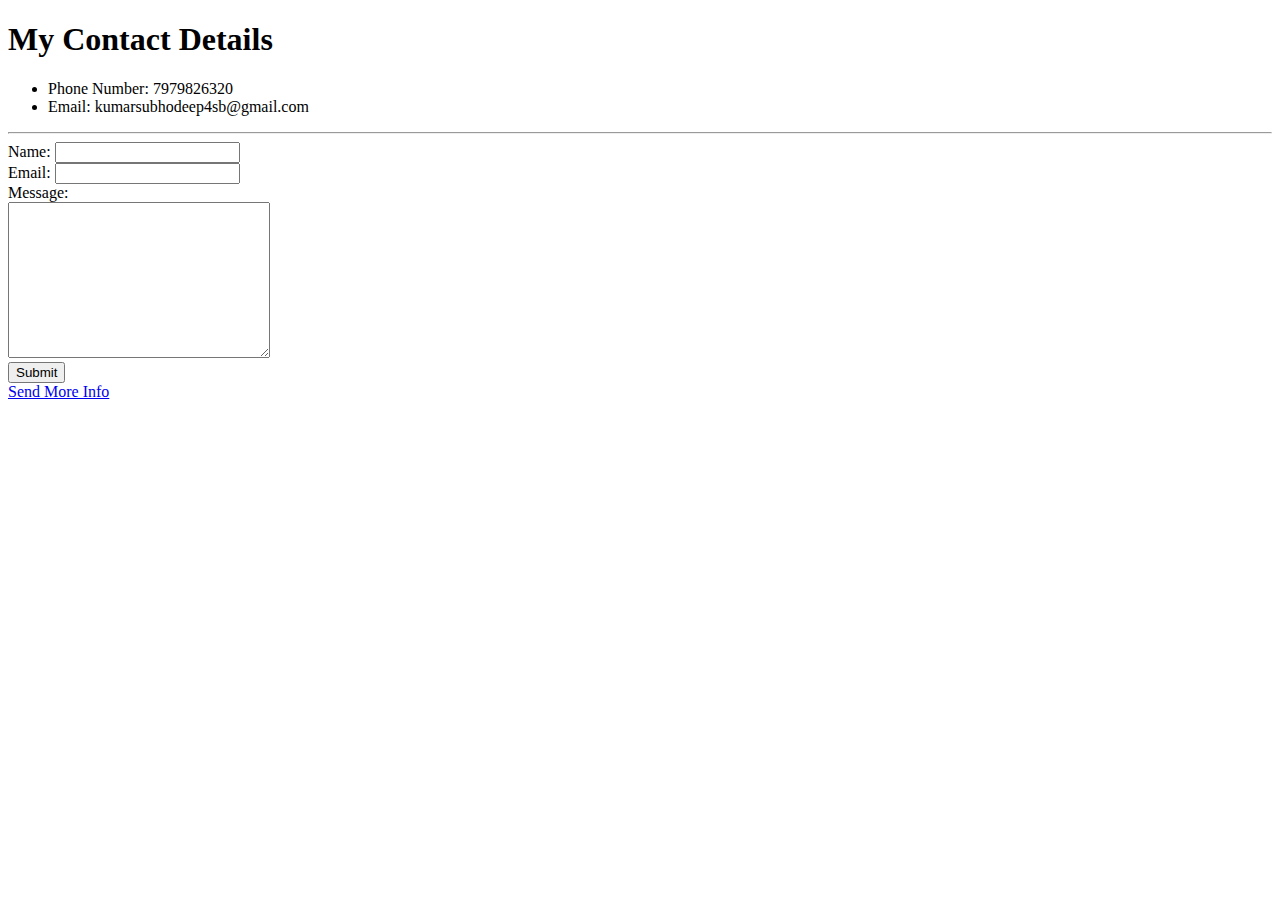
<file: contact.html>
<!DOCTYPE html>
<html lang="en">
    <head>
        <meta charset="UTF-8">
        <!-- <meta http-equiv="X-UA-Compatible" content="IE=edge">
        <meta name="viewport" content="width=device-width, initial-scale=1.0"> -->
        <title>Contact Details</title>
    </head>
    <body>
        <h1>My Contact Details</h1>
        <ul>
            <li>Phone Number: 7979826320</li>
            <li>Email: kumarsubhodeep4sb@gmail.com</li>
        </ul>
        <hr>
        <form action="mailto:kumarsubhfjd@gsjdjd.com" method="post" enctype="text/plain">
            <label>Name:</label>
            <input type="text" name="Your Name"><br>
            <label >Email:</label>
            <input type="email" name="Your Email"><br>
            <label>Message:</label><br>
            <textarea name="Your Message" cols="30" rows="10"></textarea><br>
            <input type="submit">
        </form>
        <a href="mailto:customer@email.com?subject=Information
Requested&body=Here's more information. 
http://www.website.com/info/info.pdf">Send More Info</a>
    </body>
</html>
</file>
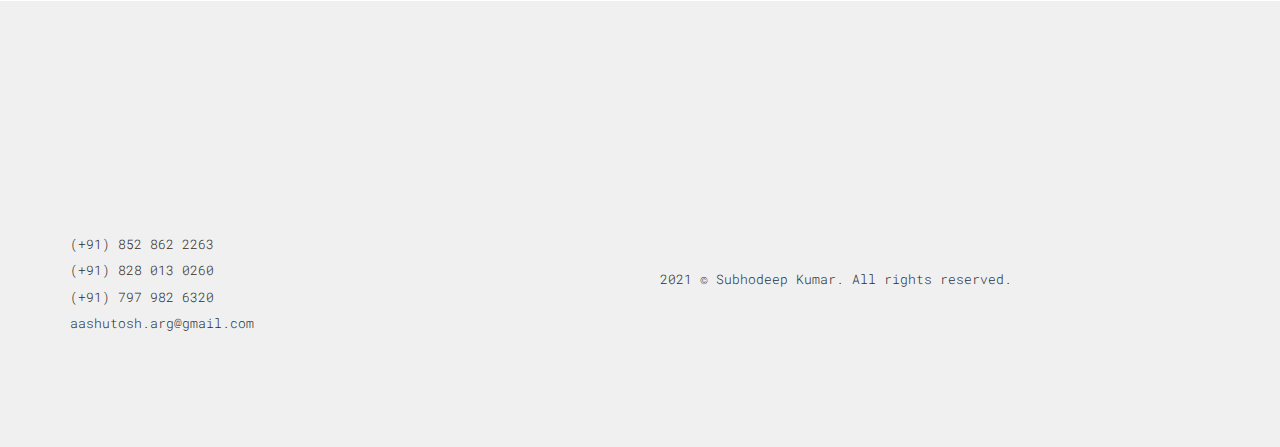
<file: pages/about-project.html>
<!DOCTYPE html>
<html>
  <head>
    <title>About project</title>
    <meta name="viewport" content="width=device-width, initial-scale=1, maximum-scale=1">
    <meta charset="utf-8">
    <link rel="stylesheet" type="text/css" href="../css/core.css">
    <link rel="stylesheet" type="text/css" href="../css/base.css">
    <link rel="stylesheet" type="text/css" href="../css/custom.css">
    <link rel="icon" type="image/png" href="../favicon.png?v=2">
    <script src="../js/assets/jquery.js"></script>
  </head>
  <body>
    <div class="body-overlay"></div>
    <!-- Menu-->
    
    <div class="nav-container">
      <ul class="nav">
        <li><a href="../index.html">Home</a>
        <li><a href="#">Drones </a>
          <ul class="dropdown">
            <li><a href="./quadcopter.html">Quadcopter</a></li>
           
            <!-- <li><a href="./multicopter.html">Multicopter</a></li> -->
           
          </ul>
        </li>
        <li><a href="./real-time-feed.html">Real Time Feed </a>
        
        </li>
        <li><a href="./components.html">Components </a>
        
        </li>
        <li><a href="./about-project.html">About Project </a>
         
        </li>
        <li><a href="./about-us.html">About Us </a>
         
        </li>
        <li><a href="./contact.html">Contact Us </a>
      
        </li>
       </ul>
       <div class="exit"></div>
    </div>
    <!-- Wrapper-->
    <div id="wrapper" class="container-fluid smooth-transition">
      <!-- Header-->
      <header>
        <div class="container">
          <!-- Menu-->
          <div class="menu"></div>
        </div>
      </header>
      <section class="hero lg vbottom">
        <div style="background-image: url(../images/03.jpg);" class="bg parallax"></div>
        <div class="container">
          <div class="row">
            <div class="col-md-8 col-md-offset-2">
              <!-- <h4 class="date">&mdash; MAR 13</h4> -->
              <h1 class="lg">About project</h1>
            </div>
          </div>
        </div>
      </section>
      <section> 
        <div class="container">
          <div class="row">
            <div class="col-md-8 col-md-offset-2">    
              <div class="content">
                <p>In our major project called “Multi-Disciplinary Study on Drones”, we are trying to use new technology in drones to find an alternative and effective solution over various problems existing in Farming, Agriculture, Surveillance, Delivery and Structural Analysis and is divided into three phases viz, phase I,II and III. Phase I deals with the working, flight testing and hardware components installed into the simulated drones. Phase II talks about the documentation study which will include reading research papers, geographical study about the landforms and various other studies.In phase III, project culmination will take place in which hardware work and documentation studies clubbed toether will lead to ground work and hence project completion.</p>
                <img alt="" src="../images/team-pics/clovers.jpeg">
                <br>
                <p>Firstly, our aim was to create a vehicle which is independent of route for movement and can perform some autonomous task based on data collected via simulator and sensors. 
                  We came to know about different electronic parts like Raspberry pi, Flight Controller, Sensors, e.t c. which can be used as a single unit through interconnected network of wires and messages. Then, we built a drone and performed test flight manually and it was successful.
                  After which we read various research papers on crop disease detection and collected some training data from the internet for 38 different types of plants/crops and then using programming algorithm in different platforms like Python, CSS and DNN and machine learning, we generated a predictor which compares the training data provided to it. 
                  Using the predictor we performed the dry run of the code and it was 80% accurate which is a quite good accuracy.
                  Now task at our hand is to upload the training data we have in the drone code simulation platform and perform a test flight in an open field for real time crop disease detection in the 8th semester.
                  </p>
                </div>
            </div>
          </div>
        </div>
        
        </div>
        
      </section>
      
      <!-- Footer-->
      
      <footer>
        <div class="container content">
          <div class="row">
            <!-- Contact info-->
            <div class="col-md-2"> 
              <p>(+91) 852 862 2263<br>(+91) 828 013 0260<br>(+91) 797 982 6320<br>aashutosh.arg@gmail.com</p>
            </div>
            <div class="col-md-8 text-right">
              
              <!-- Copyright message-->
              <div class="copyright">2021 &copy; Subhodeep Kumar. All rights reserved.</div>
            </div>
          </div>
        </div>
      </footer>
    </div>
    <script src="../js/assets/bootstrap.js"></script>
    <script src="../js/assets/imagesloaded.pkgd.min.js"></script>
    <script src="../js/assets/validation.js"></script>
    <script src="../js/assets/masonry.pkgd.min.js"></script>
    <script src="../modules/tera-slider/tera-slider.js"></script>
    <script src="../modules/tera-lightbox/tera-lightbox.js"></script>
    <script src="../js/assets/animsition.js"></script>
    <script src="../js/functions.js"></script>
  </body>
</html>
</file>
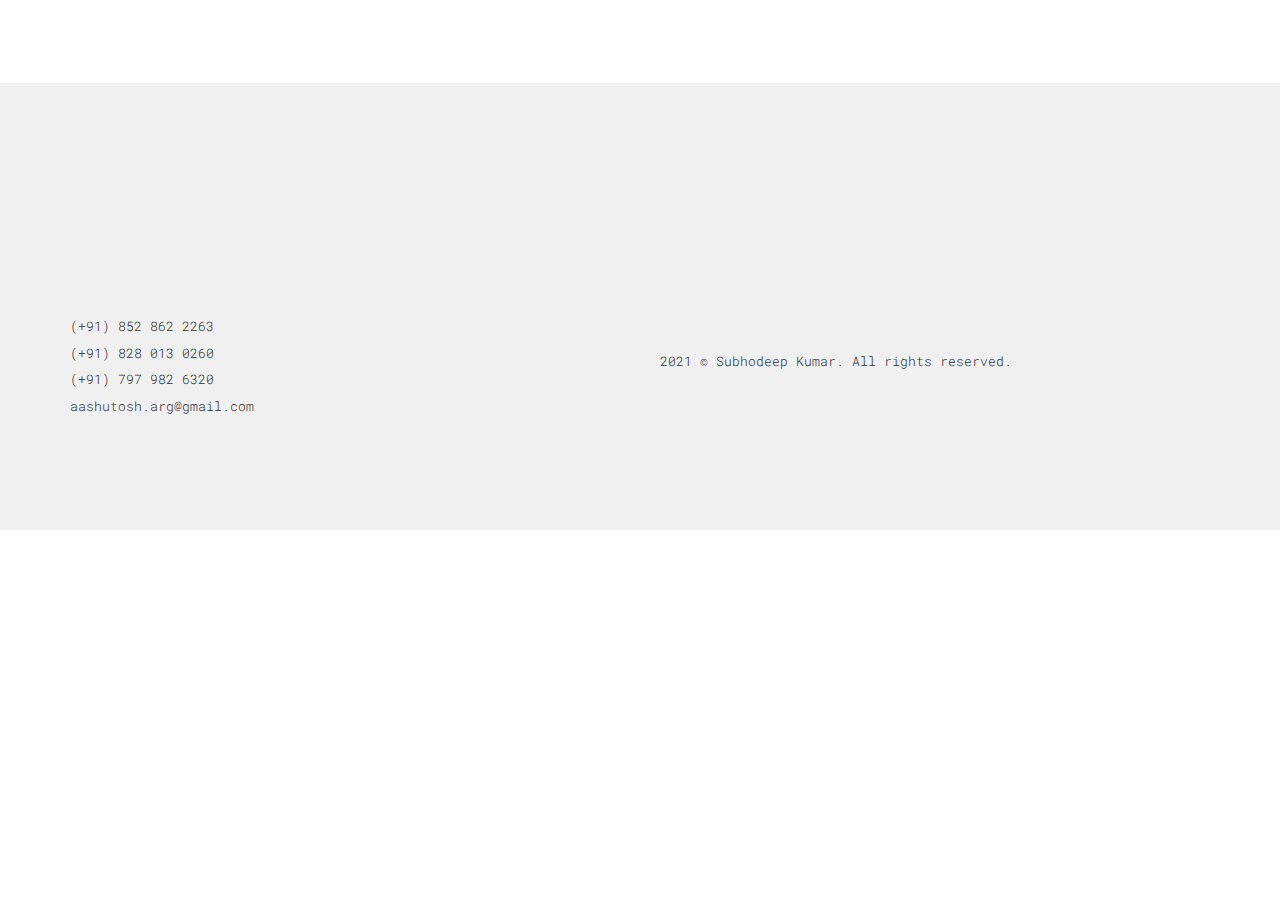
<file: pages/components.html>
<!DOCTYPE html>
<html>
  <head>
    <title>Bone - Creative Agency Portfolio Template</title>
    <meta name="viewport" content="width=device-width, initial-scale=1, maximum-scale=1">
    <meta charset="utf-8">
    <link rel="stylesheet" type="text/css" href="../css/core.css">
    <link rel="stylesheet" type="text/css" href="../css/base.css">
    <link rel="stylesheet" type="text/css" href="../css/custom.css">
    <link rel="icon" type="image/png" href="../favicon.png?v=2">
    <script src="../js/assets/jquery.js"></script>
  </head>
  <body>
    <div class="body-overlay"></div>
    <!-- Menu-->
    <div class="nav-container">
      <ul class="nav">
        <li><a href="../index.html">Home</a>
        <li><a href="#">Drones </a>
          <ul class="dropdown">
            <li><a href="./quadcopter.html">Quadcopter</a></li>
           
            <!-- <li><a href="./multicopter.html">Multicopter</a></li> -->
           
          </ul>
        </li>
        <li><a href="./real-time-feed.html">Real Time Feed </a>
        
        </li>
        <li><a href="./components.html">Components </a>
        
        </li>
        <li><a href="./about-project.html">About Project </a>
         
        </li>
        <li><a href="./about-us.html">About Us </a>
         
        </li>
        <li><a href="./contact.html">Contact Us </a>
      
        </li>
       </ul>
       <div class="exit"></div>
    </div>
    <!-- Wrapper-->
    <div id="wrapper" class="container-fluid smooth-transition">
      <!-- Header-->
      <header>
        <div class="container">
          <!-- Branding--><a href="../index.html" class="brand"> <img alt="" src="../images/logo-black.svg" class="dark-brand"><img alt="" src="../images/logo-white.svg" class="light-brand"></a>
          <!-- Menu-->
          <div class="menu"></div>
        </div>
      </header>
      <section>
        <div class="container intro">
          <div class="row">
            
            <div class="col-md-8">
              
              <div class="content">
                <h1>Drone Components</h1>
                </div>
            </div>
          </div>
        </div>
        
        </div>
        
      </section>
      
      <!-- Footer-->
      <footer>
        <div class="container content">
          <div class="row">
            <!-- Contact info-->
            <div class="col-md-2"> 
              <p>(+91) 852 862 2263<br>(+91) 828 013 0260<br>(+91) 797 982 6320<br>aashutosh.arg@gmail.com</p>
            </div>
            <div class="col-md-8 text-right">
              
              <!-- Copyright message-->
              <div class="copyright">2021 &copy; Subhodeep Kumar. All rights reserved.</div>
            </div>
          </div>
        </div>
      </footer>
    </div>
    <script src="../js/assets/bootstrap.js"></script>
    <script src="../js/assets/imagesloaded.pkgd.min.js"></script>
    <script src="../js/assets/validation.js"></script>
    <script src="../js/assets/masonry.pkgd.min.js"></script>
    <script src="../modules/tera-slider/tera-slider.js"></script>
    <script src="../modules/tera-lightbox/tera-lightbox.js"></script>
    <script src="../js/assets/animsition.js"></script>
    <script src="../js/functions.js"></script>
  </body>
</html>
</file>
<file: css/custom.css>
/* This stylesheet is meant for custom styles, on top of the Bone Template */
.fit-img{
    object-fit: contain;
}
</file>
<file: css/core.css>
@charset "UTF-8";
/*--------------
----------------
---   Core   ---
---------------*/
/*!
 * Bootstrap v3.3.6 (http://getbootstrap.com)
 * Copyright 2011-2015 Twitter, Inc.
 * Licensed under MIT (https://github.com/twbs/bootstrap/blob/master/LICENSE)
 */
/*! normalize.css v3.0.3 | MIT License | github.com/necolas/normalize.css */
html {
  font-family: sans-serif;
  -ms-text-size-adjust: 100%;
  -webkit-text-size-adjust: 100%;
}

body {
  margin: 0;
}

article,
aside,
details,
figcaption,
figure,
footer,
header,
hgroup,
main,
menu,
nav,
section,
summary {
  display: block;
}

audio,
canvas,
progress,
video {
  display: inline-block;
  vertical-align: baseline;
}

audio:not([controls]) {
  display: none;
  height: 0;
}

[hidden],
template {
  display: none;
}

a {
  background-color: transparent;
}

a:active,
a:hover {
  outline: 0;
}

abbr[title] {
  border-bottom: 1px dotted;
}

b,
strong {
  font-weight: bold;
}

dfn {
  font-style: italic;
}

h1 {
  font-size: 2em;
  margin: 0.67em 0;
}

mark {
  background: #ff0;
  color: #000;
}

small {
  font-size: 80%;
}

sub,
sup {
  font-size: 75%;
  line-height: 0;
  position: relative;
  vertical-align: baseline;
}

sup {
  top: -0.5em;
}

sub {
  bottom: -0.25em;
}

img {
  border: 0;
}

svg:not(:root) {
  overflow: hidden;
}

figure {
  margin: 1em 40px;
}

hr {
  box-sizing: content-box;
  height: 0;
}

pre {
  overflow: auto;
}

code,
kbd,
pre,
samp {
  font-family: monospace, monospace;
  font-size: 1em;
}

button,
input,
optgroup,
select,
textarea {
  color: inherit;
  font: inherit;
  margin: 0;
}

button {
  overflow: visible;
}

button,
select {
  text-transform: none;
}

button,
html input[type="button"],
input[type="reset"],
input[type="submit"] {
  -webkit-appearance: button;
  cursor: pointer;
}

button[disabled],
html input[disabled] {
  cursor: default;
}

button::-moz-focus-inner,
input::-moz-focus-inner {
  border: 0;
  padding: 0;
}

input {
  line-height: normal;
}

input[type="checkbox"],
input[type="radio"] {
  box-sizing: border-box;
  padding: 0;
}

input[type="number"]::-webkit-inner-spin-button,
input[type="number"]::-webkit-outer-spin-button {
  height: auto;
}

input[type="search"] {
  -webkit-appearance: textfield;
  box-sizing: content-box;
}

input[type="search"]::-webkit-search-cancel-button,
input[type="search"]::-webkit-search-decoration {
  -webkit-appearance: none;
}

fieldset {
  border: 1px solid #c0c0c0;
  margin: 0 2px;
  padding: 0.35em 0.625em 0.75em;
}

legend {
  border: 0;
  padding: 0;
}

textarea {
  overflow: auto;
}

optgroup {
  font-weight: bold;
}

table {
  border-collapse: collapse;
  border-spacing: 0;
}

td,
th {
  padding: 0;
}

/*! Source: https://github.com/h5bp/html5-boilerplate/blob/master/src/css/main.css */
@media print {
  *,
  *:before,
  *:after {
    background: transparent !important;
    color: #000 !important;
    box-shadow: none !important;
    text-shadow: none !important;
  }
  a,
  a:visited {
    text-decoration: underline;
  }
  a[href]:after {
    content: " (" attr(href) ")";
  }
  abbr[title]:after {
    content: " (" attr(title) ")";
  }
  a[href^="#"]:after,
  a[href^="javascript:"]:after {
    content: "";
  }
  pre,
  blockquote {
    border: 1px solid #999;
    page-break-inside: avoid;
  }
  thead {
    display: table-header-group;
  }
  tr,
  img {
    page-break-inside: avoid;
  }
  img {
    max-width: 100% !important;
  }
  p,
  h2,
  h3 {
    orphans: 3;
    widows: 3;
  }
  h2,
  h3 {
    page-break-after: avoid;
  }
  .navbar {
    display: none;
  }
  .btn > .caret,
  .dropup > .btn > .caret {
    border-top-color: #000 !important;
  }
  .label {
    border: 1px solid #000;
  }
  .table {
    border-collapse: collapse !important;
  }
  .table td,
  .table th {
    background-color: #fff !important;
  }
  .table-bordered th,
  .table-bordered td {
    border: 1px solid #ddd !important;
  }
}

@font-face {
  font-family: 'Glyphicons Halflings';
  src: url("../fonts/bootstrap/glyphicons-halflings-regular.eot");
  src: url("../fonts/bootstrap/glyphicons-halflings-regular.eot?#iefix") format("embedded-opentype"), url("../fonts/bootstrap/glyphicons-halflings-regular.woff2") format("woff2"), url("../fonts/bootstrap/glyphicons-halflings-regular.woff") format("woff"), url("../fonts/bootstrap/glyphicons-halflings-regular.ttf") format("truetype"), url("../fonts/bootstrap/glyphicons-halflings-regular.svg#glyphicons_halflingsregular") format("svg");
}

.glyphicon {
  position: relative;
  top: 1px;
  display: inline-block;
  font-family: 'Glyphicons Halflings';
  font-style: normal;
  font-weight: normal;
  line-height: 1;
  -webkit-font-smoothing: antialiased;
  -moz-osx-font-smoothing: grayscale;
}

.glyphicon-asterisk:before {
  content: "\002a";
}

.glyphicon-plus:before {
  content: "\002b";
}

.glyphicon-euro:before,
.glyphicon-eur:before {
  content: "\20ac";
}

.glyphicon-minus:before {
  content: "\2212";
}

.glyphicon-cloud:before {
  content: "\2601";
}

.glyphicon-envelope:before {
  content: "\2709";
}

.glyphicon-pencil:before {
  content: "\270f";
}

.glyphicon-glass:before {
  content: "\e001";
}

.glyphicon-music:before {
  content: "\e002";
}

.glyphicon-search:before {
  content: "\e003";
}

.glyphicon-heart:before {
  content: "\e005";
}

.glyphicon-star:before {
  content: "\e006";
}

.glyphicon-star-empty:before {
  content: "\e007";
}

.glyphicon-user:before {
  content: "\e008";
}

.glyphicon-film:before {
  content: "\e009";
}

.glyphicon-th-large:before {
  content: "\e010";
}

.glyphicon-th:before {
  content: "\e011";
}

.glyphicon-th-list:before {
  content: "\e012";
}

.glyphicon-ok:before {
  content: "\e013";
}

.glyphicon-remove:before {
  content: "\e014";
}

.glyphicon-zoom-in:before {
  content: "\e015";
}

.glyphicon-zoom-out:before {
  content: "\e016";
}

.glyphicon-off:before {
  content: "\e017";
}

.glyphicon-signal:before {
  content: "\e018";
}

.glyphicon-cog:before {
  content: "\e019";
}

.glyphicon-trash:before {
  content: "\e020";
}

.glyphicon-home:before {
  content: "\e021";
}

.glyphicon-file:before {
  content: "\e022";
}

.glyphicon-time:before {
  content: "\e023";
}

.glyphicon-road:before {
  content: "\e024";
}

.glyphicon-download-alt:before {
  content: "\e025";
}

.glyphicon-download:before {
  content: "\e026";
}

.glyphicon-upload:before {
  content: "\e027";
}

.glyphicon-inbox:before {
  content: "\e028";
}

.glyphicon-play-circle:before {
  content: "\e029";
}

.glyphicon-repeat:before {
  content: "\e030";
}

.glyphicon-refresh:before {
  content: "\e031";
}

.glyphicon-list-alt:before {
  content: "\e032";
}

.glyphicon-lock:before {
  content: "\e033";
}

.glyphicon-flag:before {
  content: "\e034";
}

.glyphicon-headphones:before {
  content: "\e035";
}

.glyphicon-volume-off:before {
  content: "\e036";
}

.glyphicon-volume-down:before {
  content: "\e037";
}

.glyphicon-volume-up:before {
  content: "\e038";
}

.glyphicon-qrcode:before {
  content: "\e039";
}

.glyphicon-barcode:before {
  content: "\e040";
}

.glyphicon-tag:before {
  content: "\e041";
}

.glyphicon-tags:before {
  content: "\e042";
}

.glyphicon-book:before {
  content: "\e043";
}

.glyphicon-bookmark:before {
  content: "\e044";
}

.glyphicon-print:before {
  content: "\e045";
}

.glyphicon-camera:before {
  content: "\e046";
}

.glyphicon-font:before {
  content: "\e047";
}

.glyphicon-bold:before {
  content: "\e048";
}

.glyphicon-italic:before {
  content: "\e049";
}

.glyphicon-text-height:before {
  content: "\e050";
}

.glyphicon-text-width:before {
  content: "\e051";
}

.glyphicon-align-left:before {
  content: "\e052";
}

.glyphicon-align-center:before {
  content: "\e053";
}

.glyphicon-align-right:before {
  content: "\e054";
}

.glyphicon-align-justify:before {
  content: "\e055";
}

.glyphicon-list:before {
  content: "\e056";
}

.glyphicon-indent-left:before {
  content: "\e057";
}

.glyphicon-indent-right:before {
  content: "\e058";
}

.glyphicon-facetime-video:before {
  content: "\e059";
}

.glyphicon-picture:before {
  content: "\e060";
}

.glyphicon-map-marker:before {
  content: "\e062";
}

.glyphicon-adjust:before {
  content: "\e063";
}

.glyphicon-tint:before {
  content: "\e064";
}

.glyphicon-edit:before {
  content: "\e065";
}

.glyphicon-share:before {
  content: "\e066";
}

.glyphicon-check:before {
  content: "\e067";
}

.glyphicon-move:before {
  content: "\e068";
}

.glyphicon-step-backward:before {
  content: "\e069";
}

.glyphicon-fast-backward:before {
  content: "\e070";
}

.glyphicon-backward:before {
  content: "\e071";
}

.glyphicon-play:before {
  content: "\e072";
}

.glyphicon-pause:before {
  content: "\e073";
}

.glyphicon-stop:before {
  content: "\e074";
}

.glyphicon-forward:before {
  content: "\e075";
}

.glyphicon-fast-forward:before {
  content: "\e076";
}

.glyphicon-step-forward:before {
  content: "\e077";
}

.glyphicon-eject:before {
  content: "\e078";
}

.glyphicon-chevron-left:before {
  content: "\e079";
}

.glyphicon-chevron-right:before {
  content: "\e080";
}

.glyphicon-plus-sign:before {
  content: "\e081";
}

.glyphicon-minus-sign:before {
  content: "\e082";
}

.glyphicon-remove-sign:before {
  content: "\e083";
}

.glyphicon-ok-sign:before {
  content: "\e084";
}

.glyphicon-question-sign:before {
  content: "\e085";
}

.glyphicon-info-sign:before {
  content: "\e086";
}

.glyphicon-screenshot:before {
  content: "\e087";
}

.glyphicon-remove-circle:before {
  content: "\e088";
}

.glyphicon-ok-circle:before {
  content: "\e089";
}

.glyphicon-ban-circle:before {
  content: "\e090";
}

.glyphicon-arrow-left:before {
  content: "\e091";
}

.glyphicon-arrow-right:before {
  content: "\e092";
}

.glyphicon-arrow-up:before {
  content: "\e093";
}

.glyphicon-arrow-down:before {
  content: "\e094";
}

.glyphicon-share-alt:before {
  content: "\e095";
}

.glyphicon-resize-full:before {
  content: "\e096";
}

.glyphicon-resize-small:before {
  content: "\e097";
}

.glyphicon-exclamation-sign:before {
  content: "\e101";
}

.glyphicon-gift:before {
  content: "\e102";
}

.glyphicon-leaf:before {
  content: "\e103";
}

.glyphicon-fire:before {
  content: "\e104";
}

.glyphicon-eye-open:before {
  content: "\e105";
}

.glyphicon-eye-close:before {
  content: "\e106";
}

.glyphicon-warning-sign:before {
  content: "\e107";
}

.glyphicon-plane:before {
  content: "\e108";
}

.glyphicon-calendar:before {
  content: "\e109";
}

.glyphicon-random:before {
  content: "\e110";
}

.glyphicon-comment:before {
  content: "\e111";
}

.glyphicon-magnet:before {
  content: "\e112";
}

.glyphicon-chevron-up:before {
  content: "\e113";
}

.glyphicon-chevron-down:before {
  content: "\e114";
}

.glyphicon-retweet:before {
  content: "\e115";
}

.glyphicon-shopping-cart:before {
  content: "\e116";
}

.glyphicon-folder-close:before {
  content: "\e117";
}

.glyphicon-folder-open:before {
  content: "\e118";
}

.glyphicon-resize-vertical:before {
  content: "\e119";
}

.glyphicon-resize-horizontal:before {
  content: "\e120";
}

.glyphicon-hdd:before {
  content: "\e121";
}

.glyphicon-bullhorn:before {
  content: "\e122";
}

.glyphicon-bell:before {
  content: "\e123";
}

.glyphicon-certificate:before {
  content: "\e124";
}

.glyphicon-thumbs-up:before {
  content: "\e125";
}

.glyphicon-thumbs-down:before {
  content: "\e126";
}

.glyphicon-hand-right:before {
  content: "\e127";
}

.glyphicon-hand-left:before {
  content: "\e128";
}

.glyphicon-hand-up:before {
  content: "\e129";
}

.glyphicon-hand-down:before {
  content: "\e130";
}

.glyphicon-circle-arrow-right:before {
  content: "\e131";
}

.glyphicon-circle-arrow-left:before {
  content: "\e132";
}

.glyphicon-circle-arrow-up:before {
  content: "\e133";
}

.glyphicon-circle-arrow-down:before {
  content: "\e134";
}

.glyphicon-globe:before {
  content: "\e135";
}

.glyphicon-wrench:before {
  content: "\e136";
}

.glyphicon-tasks:before {
  content: "\e137";
}

.glyphicon-filter:before {
  content: "\e138";
}

.glyphicon-briefcase:before {
  content: "\e139";
}

.glyphicon-fullscreen:before {
  content: "\e140";
}

.glyphicon-dashboard:before {
  content: "\e141";
}

.glyphicon-paperclip:before {
  content: "\e142";
}

.glyphicon-heart-empty:before {
  content: "\e143";
}

.glyphicon-link:before {
  content: "\e144";
}

.glyphicon-phone:before {
  content: "\e145";
}

.glyphicon-pushpin:before {
  content: "\e146";
}

.glyphicon-usd:before {
  content: "\e148";
}

.glyphicon-gbp:before {
  content: "\e149";
}

.glyphicon-sort:before {
  content: "\e150";
}

.glyphicon-sort-by-alphabet:before {
  content: "\e151";
}

.glyphicon-sort-by-alphabet-alt:before {
  content: "\e152";
}

.glyphicon-sort-by-order:before {
  content: "\e153";
}

.glyphicon-sort-by-order-alt:before {
  content: "\e154";
}

.glyphicon-sort-by-attributes:before {
  content: "\e155";
}

.glyphicon-sort-by-attributes-alt:before {
  content: "\e156";
}

.glyphicon-unchecked:before {
  content: "\e157";
}

.glyphicon-expand:before {
  content: "\e158";
}

.glyphicon-collapse-down:before {
  content: "\e159";
}

.glyphicon-collapse-up:before {
  content: "\e160";
}

.glyphicon-log-in:before {
  content: "\e161";
}

.glyphicon-flash:before {
  content: "\e162";
}

.glyphicon-log-out:before {
  content: "\e163";
}

.glyphicon-new-window:before {
  content: "\e164";
}

.glyphicon-record:before {
  content: "\e165";
}

.glyphicon-save:before {
  content: "\e166";
}

.glyphicon-open:before {
  content: "\e167";
}

.glyphicon-saved:before {
  content: "\e168";
}

.glyphicon-import:before {
  content: "\e169";
}

.glyphicon-export:before {
  content: "\e170";
}

.glyphicon-send:before {
  content: "\e171";
}

.glyphicon-floppy-disk:before {
  content: "\e172";
}

.glyphicon-floppy-saved:before {
  content: "\e173";
}

.glyphicon-floppy-remove:before {
  content: "\e174";
}

.glyphicon-floppy-save:before {
  content: "\e175";
}

.glyphicon-floppy-open:before {
  content: "\e176";
}

.glyphicon-credit-card:before {
  content: "\e177";
}

.glyphicon-transfer:before {
  content: "\e178";
}

.glyphicon-cutlery:before {
  content: "\e179";
}

.glyphicon-header:before {
  content: "\e180";
}

.glyphicon-compressed:before {
  content: "\e181";
}

.glyphicon-earphone:before {
  content: "\e182";
}

.glyphicon-phone-alt:before {
  content: "\e183";
}

.glyphicon-tower:before {
  content: "\e184";
}

.glyphicon-stats:before {
  content: "\e185";
}

.glyphicon-sd-video:before {
  content: "\e186";
}

.glyphicon-hd-video:before {
  content: "\e187";
}

.glyphicon-subtitles:before {
  content: "\e188";
}

.glyphicon-sound-stereo:before {
  content: "\e189";
}

.glyphicon-sound-dolby:before {
  content: "\e190";
}

.glyphicon-sound-5-1:before {
  content: "\e191";
}

.glyphicon-sound-6-1:before {
  content: "\e192";
}

.glyphicon-sound-7-1:before {
  content: "\e193";
}

.glyphicon-copyright-mark:before {
  content: "\e194";
}

.glyphicon-registration-mark:before {
  content: "\e195";
}

.glyphicon-cloud-download:before {
  content: "\e197";
}

.glyphicon-cloud-upload:before {
  content: "\e198";
}

.glyphicon-tree-conifer:before {
  content: "\e199";
}

.glyphicon-tree-deciduous:before {
  content: "\e200";
}

.glyphicon-cd:before {
  content: "\e201";
}

.glyphicon-save-file:before {
  content: "\e202";
}

.glyphicon-open-file:before {
  content: "\e203";
}

.glyphicon-level-up:before {
  content: "\e204";
}

.glyphicon-copy:before {
  content: "\e205";
}

.glyphicon-paste:before {
  content: "\e206";
}

.glyphicon-alert:before {
  content: "\e209";
}

.glyphicon-equalizer:before {
  content: "\e210";
}

.glyphicon-king:before {
  content: "\e211";
}

.glyphicon-queen:before {
  content: "\e212";
}

.glyphicon-pawn:before {
  content: "\e213";
}

.glyphicon-bishop:before {
  content: "\e214";
}

.glyphicon-knight:before {
  content: "\e215";
}

.glyphicon-baby-formula:before {
  content: "\e216";
}

.glyphicon-tent:before {
  content: "\26fa";
}

.glyphicon-blackboard:before {
  content: "\e218";
}

.glyphicon-bed:before {
  content: "\e219";
}

.glyphicon-apple:before {
  content: "\f8ff";
}

.glyphicon-erase:before {
  content: "\e221";
}

.glyphicon-hourglass:before {
  content: "\231b";
}

.glyphicon-lamp:before {
  content: "\e223";
}

.glyphicon-duplicate:before {
  content: "\e224";
}

.glyphicon-piggy-bank:before {
  content: "\e225";
}

.glyphicon-scissors:before {
  content: "\e226";
}

.glyphicon-bitcoin:before {
  content: "\e227";
}

.glyphicon-btc:before {
  content: "\e227";
}

.glyphicon-xbt:before {
  content: "\e227";
}

.glyphicon-yen:before {
  content: "\00a5";
}

.glyphicon-jpy:before {
  content: "\00a5";
}

.glyphicon-ruble:before {
  content: "\20bd";
}

.glyphicon-rub:before {
  content: "\20bd";
}

.glyphicon-scale:before {
  content: "\e230";
}

.glyphicon-ice-lolly:before {
  content: "\e231";
}

.glyphicon-ice-lolly-tasted:before {
  content: "\e232";
}

.glyphicon-education:before {
  content: "\e233";
}

.glyphicon-option-horizontal:before {
  content: "\e234";
}

.glyphicon-option-vertical:before {
  content: "\e235";
}

.glyphicon-menu-hamburger:before {
  content: "\e236";
}

.glyphicon-modal-window:before {
  content: "\e237";
}

.glyphicon-oil:before {
  content: "\e238";
}

.glyphicon-grain:before {
  content: "\e239";
}

.glyphicon-sunglasses:before {
  content: "\e240";
}

.glyphicon-text-size:before {
  content: "\e241";
}

.glyphicon-text-color:before {
  content: "\e242";
}

.glyphicon-text-background:before {
  content: "\e243";
}

.glyphicon-object-align-top:before {
  content: "\e244";
}

.glyphicon-object-align-bottom:before {
  content: "\e245";
}

.glyphicon-object-align-horizontal:before {
  content: "\e246";
}

.glyphicon-object-align-left:before {
  content: "\e247";
}

.glyphicon-object-align-vertical:before {
  content: "\e248";
}

.glyphicon-object-align-right:before {
  content: "\e249";
}

.glyphicon-triangle-right:before {
  content: "\e250";
}

.glyphicon-triangle-left:before {
  content: "\e251";
}

.glyphicon-triangle-bottom:before {
  content: "\e252";
}

.glyphicon-triangle-top:before {
  content: "\e253";
}

.glyphicon-console:before {
  content: "\e254";
}

.glyphicon-superscript:before {
  content: "\e255";
}

.glyphicon-subscript:before {
  content: "\e256";
}

.glyphicon-menu-left:before {
  content: "\e257";
}

.glyphicon-menu-right:before {
  content: "\e258";
}

.glyphicon-menu-down:before {
  content: "\e259";
}

.glyphicon-menu-up:before {
  content: "\e260";
}

* {
  box-sizing: border-box;
}

*:before,
*:after {
  box-sizing: border-box;
}

html {
  font-size: 10px;
  -webkit-tap-highlight-color: transparent;
}

body {
  font-family: "Helvetica Neue", Helvetica, Arial, sans-serif;
  font-size: 14px;
  line-height: 1.42857;
  color: #333333;
  background-color: #fff;
}

input,
button,
select,
textarea {
  font-family: inherit;
  font-size: inherit;
  line-height: inherit;
}

a {
  color: #337ab7;
  text-decoration: none;
}

a:hover, a:focus {
  color: #23527c;
  text-decoration: underline;
}

a:focus {
  outline: thin dotted;
  outline: 5px auto -webkit-focus-ring-color;
  outline-offset: -2px;
}

figure {
  margin: 0;
}

img {
  vertical-align: middle;
}

.img-responsive {
  display: block;
  max-width: 100%;
  height: auto;
}

.img-rounded {
  border-radius: 6px;
}

.img-thumbnail {
  padding: 4px;
  line-height: 1.42857;
  background-color: #fff;
  border: 1px solid #ddd;
  border-radius: 4px;
  -webkit-transition: all 0.2s ease-in-out;
  transition: all 0.2s ease-in-out;
  display: inline-block;
  max-width: 100%;
  height: auto;
}

.img-circle {
  border-radius: 50%;
}

hr {
  margin-top: 20px;
  margin-bottom: 20px;
  border: 0;
  border-top: 1px solid #eeeeee;
}

.sr-only {
  position: absolute;
  width: 1px;
  height: 1px;
  margin: -1px;
  padding: 0;
  overflow: hidden;
  clip: rect(0, 0, 0, 0);
  border: 0;
}

.sr-only-focusable:active, .sr-only-focusable:focus {
  position: static;
  width: auto;
  height: auto;
  margin: 0;
  overflow: visible;
  clip: auto;
}

[role="button"] {
  cursor: pointer;
}

h1, h2, h3, h4, h5, h6,
.h1, .h2, .h3, .h4, .h5, .h6 {
  font-family: inherit;
  font-weight: 500;
  line-height: 1.1;
  color: inherit;
}

h1 small,
h1 .small, h2 small,
h2 .small, h3 small,
h3 .small, h4 small,
h4 .small, h5 small,
h5 .small, h6 small,
h6 .small,
.h1 small,
.h1 .small, .h2 small,
.h2 .small, .h3 small,
.h3 .small, .h4 small,
.h4 .small, .h5 small,
.h5 .small, .h6 small,
.h6 .small {
  font-weight: normal;
  line-height: 1;
  color: #777777;
}

h1, .h1,
h2, .h2,
h3, .h3 {
  margin-top: 20px;
  margin-bottom: 10px;
}

h1 small,
h1 .small, .h1 small,
.h1 .small,
h2 small,
h2 .small, .h2 small,
.h2 .small,
h3 small,
h3 .small, .h3 small,
.h3 .small {
  font-size: 65%;
}

h4, .h4,
h5, .h5,
h6, .h6 {
  margin-top: 10px;
  margin-bottom: 10px;
}

h4 small,
h4 .small, .h4 small,
.h4 .small,
h5 small,
h5 .small, .h5 small,
.h5 .small,
h6 small,
h6 .small, .h6 small,
.h6 .small {
  font-size: 75%;
}

h1, .h1 {
  font-size: 36px;
}

h2, .h2 {
  font-size: 30px;
}

h3, .h3 {
  font-size: 24px;
}

h4, .h4 {
  font-size: 18px;
}

h5, .h5 {
  font-size: 14px;
}

h6, .h6 {
  font-size: 12px;
}

p {
  margin: 0 0 10px;
}

.lead {
  margin-bottom: 20px;
  font-size: 16px;
  font-weight: 300;
  line-height: 1.4;
}

@media (min-width: 768px) {
  .lead {
    font-size: 21px;
  }
}

small,
.small {
  font-size: 85%;
}

mark,
.mark {
  background-color: #fcf8e3;
  padding: .2em;
}

.text-left {
  text-align: left;
}

.text-right {
  text-align: right;
}

.text-center {
  text-align: center;
}

.text-justify {
  text-align: justify;
}

.text-nowrap {
  white-space: nowrap;
}

.text-lowercase {
  text-transform: lowercase;
}

.text-uppercase, .initialism {
  text-transform: uppercase;
}

.text-capitalize {
  text-transform: capitalize;
}

.text-muted {
  color: #777777;
}

.text-primary {
  color: #337ab7;
}

a.text-primary:hover,
a.text-primary:focus {
  color: #286090;
}

.text-success {
  color: #3c763d;
}

a.text-success:hover,
a.text-success:focus {
  color: #2b542c;
}

.text-info {
  color: #31708f;
}

a.text-info:hover,
a.text-info:focus {
  color: #245269;
}

.text-warning {
  color: #8a6d3b;
}

a.text-warning:hover,
a.text-warning:focus {
  color: #66512c;
}

.text-danger {
  color: #a94442;
}

a.text-danger:hover,
a.text-danger:focus {
  color: #843534;
}

.bg-primary {
  color: #fff;
}

.bg-primary {
  background-color: #337ab7;
}

a.bg-primary:hover,
a.bg-primary:focus {
  background-color: #286090;
}

.bg-success {
  background-color: #dff0d8;
}

a.bg-success:hover,
a.bg-success:focus {
  background-color: #c1e2b3;
}

.bg-info {
  background-color: #d9edf7;
}

a.bg-info:hover,
a.bg-info:focus {
  background-color: #afd9ee;
}

.bg-warning {
  background-color: #fcf8e3;
}

a.bg-warning:hover,
a.bg-warning:focus {
  background-color: #f7ecb5;
}

.bg-danger {
  background-color: #f2dede;
}

a.bg-danger:hover,
a.bg-danger:focus {
  background-color: #e4b9b9;
}

.page-header {
  padding-bottom: 9px;
  margin: 40px 0 20px;
  border-bottom: 1px solid #eeeeee;
}

ul,
ol {
  margin-top: 0;
  margin-bottom: 10px;
}

ul ul,
ul ol,
ol ul,
ol ol {
  margin-bottom: 0;
}

.list-unstyled {
  padding-left: 0;
  list-style: none;
}

.list-inline {
  padding-left: 0;
  list-style: none;
  margin-left: -5px;
}

.list-inline > li {
  display: inline-block;
  padding-left: 5px;
  padding-right: 5px;
}

dl {
  margin-top: 0;
  margin-bottom: 20px;
}

dt,
dd {
  line-height: 1.42857;
}

dt {
  font-weight: bold;
}

dd {
  margin-left: 0;
}

.dl-horizontal dd:before, .dl-horizontal dd:after {
  content: " ";
  display: table;
}

.dl-horizontal dd:after {
  clear: both;
}

@media (min-width: 768px) {
  .dl-horizontal dt {
    float: left;
    width: 160px;
    clear: left;
    text-align: right;
    overflow: hidden;
    text-overflow: ellipsis;
    white-space: nowrap;
  }
  .dl-horizontal dd {
    margin-left: 180px;
  }
}

abbr[title],
abbr[data-original-title] {
  cursor: help;
  border-bottom: 1px dotted #777777;
}

.initialism {
  font-size: 90%;
}

blockquote {
  padding: 10px 20px;
  margin: 0 0 20px;
  font-size: 17.5px;
  border-left: 5px solid #eeeeee;
}

blockquote p:last-child,
blockquote ul:last-child,
blockquote ol:last-child {
  margin-bottom: 0;
}

blockquote footer,
blockquote small,
blockquote .small {
  display: block;
  font-size: 80%;
  line-height: 1.42857;
  color: #777777;
}

blockquote footer:before,
blockquote small:before,
blockquote .small:before {
  content: '\2014 \00A0';
}

.blockquote-reverse,
blockquote.pull-right {
  padding-right: 15px;
  padding-left: 0;
  border-right: 5px solid #eeeeee;
  border-left: 0;
  text-align: right;
}

.blockquote-reverse footer:before,
.blockquote-reverse small:before,
.blockquote-reverse .small:before,
blockquote.pull-right footer:before,
blockquote.pull-right small:before,
blockquote.pull-right .small:before {
  content: '';
}

.blockquote-reverse footer:after,
.blockquote-reverse small:after,
.blockquote-reverse .small:after,
blockquote.pull-right footer:after,
blockquote.pull-right small:after,
blockquote.pull-right .small:after {
  content: '\00A0 \2014';
}

address {
  margin-bottom: 20px;
  font-style: normal;
  line-height: 1.42857;
}

code,
kbd,
pre,
samp {
  font-family: Menlo, Monaco, Consolas, "Courier New", monospace;
}

code {
  padding: 2px 4px;
  font-size: 90%;
  color: #c7254e;
  background-color: #f9f2f4;
  border-radius: 4px;
}

kbd {
  padding: 2px 4px;
  font-size: 90%;
  color: #fff;
  background-color: #333;
  border-radius: 3px;
  box-shadow: inset 0 -1px 0 rgba(0, 0, 0, 0.25);
}

kbd kbd {
  padding: 0;
  font-size: 100%;
  font-weight: bold;
  box-shadow: none;
}

pre {
  display: block;
  padding: 9.5px;
  margin: 0 0 10px;
  font-size: 13px;
  line-height: 1.42857;
  word-break: break-all;
  word-wrap: break-word;
  color: #333333;
  background-color: #f5f5f5;
  border: 1px solid #ccc;
  border-radius: 4px;
}

pre code {
  padding: 0;
  font-size: inherit;
  color: inherit;
  white-space: pre-wrap;
  background-color: transparent;
  border-radius: 0;
}

.pre-scrollable {
  max-height: 340px;
  overflow-y: scroll;
}

.container {
  margin-right: auto;
  margin-left: auto;
  padding-left: 25px;
  padding-right: 25px;
}

.container:before, .container:after {
  content: " ";
  display: table;
}

.container:after {
  clear: both;
}

@media (min-width: 768px) {
  .container {
    width: 770px;
  }
}

@media (min-width: 992px) {
  .container {
    width: 990px;
  }
}

@media (min-width: 1200px) {
  .container {
    width: 1190px;
  }
}

.container-fluid {
  margin-right: auto;
  margin-left: auto;
  padding-left: 25px;
  padding-right: 25px;
}

.container-fluid:before, .container-fluid:after {
  content: " ";
  display: table;
}

.container-fluid:after {
  clear: both;
}

.row {
  margin-left: -25px;
  margin-right: -25px;
}

.row:before, .row:after {
  content: " ";
  display: table;
}

.row:after {
  clear: both;
}

.col-xs-1, .col-sm-1, .col-md-1, .col-lg-1, .col-xs-2, .col-sm-2, .col-md-2, .col-lg-2, .col-xs-3, .col-sm-3, .col-md-3, .col-lg-3, .col-xs-4, .col-sm-4, .col-md-4, .col-lg-4, .col-xs-5, .col-sm-5, .col-md-5, .col-lg-5, .col-xs-6, .col-sm-6, .col-md-6, .col-lg-6, .col-xs-7, .col-sm-7, .col-md-7, .col-lg-7, .col-xs-8, .col-sm-8, .col-md-8, .col-lg-8, .col-xs-9, .col-sm-9, .col-md-9, .col-lg-9, .col-xs-10, .col-sm-10, .col-md-10, .col-lg-10, .col-xs-11, .col-sm-11, .col-md-11, .col-lg-11, .col-xs-12, .col-sm-12, .col-md-12, .col-lg-12 {
  position: relative;
  min-height: 1px;
  padding-left: 25px;
  padding-right: 25px;
}

.col-xs-1, .col-xs-2, .col-xs-3, .col-xs-4, .col-xs-5, .col-xs-6, .col-xs-7, .col-xs-8, .col-xs-9, .col-xs-10, .col-xs-11, .col-xs-12 {
  float: left;
}

.col-xs-1 {
  width: 8.33333%;
}

.col-xs-2 {
  width: 16.66667%;
}

.col-xs-3 {
  width: 25%;
}

.col-xs-4 {
  width: 33.33333%;
}

.col-xs-5 {
  width: 41.66667%;
}

.col-xs-6 {
  width: 50%;
}

.col-xs-7 {
  width: 58.33333%;
}

.col-xs-8 {
  width: 66.66667%;
}

.col-xs-9 {
  width: 75%;
}

.col-xs-10 {
  width: 83.33333%;
}

.col-xs-11 {
  width: 91.66667%;
}

.col-xs-12 {
  width: 100%;
}

.col-xs-pull-0 {
  right: auto;
}

.col-xs-pull-1 {
  right: 8.33333%;
}

.col-xs-pull-2 {
  right: 16.66667%;
}

.col-xs-pull-3 {
  right: 25%;
}

.col-xs-pull-4 {
  right: 33.33333%;
}

.col-xs-pull-5 {
  right: 41.66667%;
}

.col-xs-pull-6 {
  right: 50%;
}

.col-xs-pull-7 {
  right: 58.33333%;
}

.col-xs-pull-8 {
  right: 66.66667%;
}

.col-xs-pull-9 {
  right: 75%;
}

.col-xs-pull-10 {
  right: 83.33333%;
}

.col-xs-pull-11 {
  right: 91.66667%;
}

.col-xs-pull-12 {
  right: 100%;
}

.col-xs-push-0 {
  left: auto;
}

.col-xs-push-1 {
  left: 8.33333%;
}

.col-xs-push-2 {
  left: 16.66667%;
}

.col-xs-push-3 {
  left: 25%;
}

.col-xs-push-4 {
  left: 33.33333%;
}

.col-xs-push-5 {
  left: 41.66667%;
}

.col-xs-push-6 {
  left: 50%;
}

.col-xs-push-7 {
  left: 58.33333%;
}

.col-xs-push-8 {
  left: 66.66667%;
}

.col-xs-push-9 {
  left: 75%;
}

.col-xs-push-10 {
  left: 83.33333%;
}

.col-xs-push-11 {
  left: 91.66667%;
}

.col-xs-push-12 {
  left: 100%;
}

.col-xs-offset-0 {
  margin-left: 0%;
}

.col-xs-offset-1 {
  margin-left: 8.33333%;
}

.col-xs-offset-2 {
  margin-left: 16.66667%;
}

.col-xs-offset-3 {
  margin-left: 25%;
}

.col-xs-offset-4 {
  margin-left: 33.33333%;
}

.col-xs-offset-5 {
  margin-left: 41.66667%;
}

.col-xs-offset-6 {
  margin-left: 50%;
}

.col-xs-offset-7 {
  margin-left: 58.33333%;
}

.col-xs-offset-8 {
  margin-left: 66.66667%;
}

.col-xs-offset-9 {
  margin-left: 75%;
}

.col-xs-offset-10 {
  margin-left: 83.33333%;
}

.col-xs-offset-11 {
  margin-left: 91.66667%;
}

.col-xs-offset-12 {
  margin-left: 100%;
}

@media (min-width: 768px) {
  .col-sm-1, .col-sm-2, .col-sm-3, .col-sm-4, .col-sm-5, .col-sm-6, .col-sm-7, .col-sm-8, .col-sm-9, .col-sm-10, .col-sm-11, .col-sm-12 {
    float: left;
  }
  .col-sm-1 {
    width: 8.33333%;
  }
  .col-sm-2 {
    width: 16.66667%;
  }
  .col-sm-3 {
    width: 25%;
  }
  .col-sm-4 {
    width: 33.33333%;
  }
  .col-sm-5 {
    width: 41.66667%;
  }
  .col-sm-6 {
    width: 50%;
  }
  .col-sm-7 {
    width: 58.33333%;
  }
  .col-sm-8 {
    width: 66.66667%;
  }
  .col-sm-9 {
    width: 75%;
  }
  .col-sm-10 {
    width: 83.33333%;
  }
  .col-sm-11 {
    width: 91.66667%;
  }
  .col-sm-12 {
    width: 100%;
  }
  .col-sm-pull-0 {
    right: auto;
  }
  .col-sm-pull-1 {
    right: 8.33333%;
  }
  .col-sm-pull-2 {
    right: 16.66667%;
  }
  .col-sm-pull-3 {
    right: 25%;
  }
  .col-sm-pull-4 {
    right: 33.33333%;
  }
  .col-sm-pull-5 {
    right: 41.66667%;
  }
  .col-sm-pull-6 {
    right: 50%;
  }
  .col-sm-pull-7 {
    right: 58.33333%;
  }
  .col-sm-pull-8 {
    right: 66.66667%;
  }
  .col-sm-pull-9 {
    right: 75%;
  }
  .col-sm-pull-10 {
    right: 83.33333%;
  }
  .col-sm-pull-11 {
    right: 91.66667%;
  }
  .col-sm-pull-12 {
    right: 100%;
  }
  .col-sm-push-0 {
    left: auto;
  }
  .col-sm-push-1 {
    left: 8.33333%;
  }
  .col-sm-push-2 {
    left: 16.66667%;
  }
  .col-sm-push-3 {
    left: 25%;
  }
  .col-sm-push-4 {
    left: 33.33333%;
  }
  .col-sm-push-5 {
    left: 41.66667%;
  }
  .col-sm-push-6 {
    left: 50%;
  }
  .col-sm-push-7 {
    left: 58.33333%;
  }
  .col-sm-push-8 {
    left: 66.66667%;
  }
  .col-sm-push-9 {
    left: 75%;
  }
  .col-sm-push-10 {
    left: 83.33333%;
  }
  .col-sm-push-11 {
    left: 91.66667%;
  }
  .col-sm-push-12 {
    left: 100%;
  }
  .col-sm-offset-0 {
    margin-left: 0%;
  }
  .col-sm-offset-1 {
    margin-left: 8.33333%;
  }
  .col-sm-offset-2 {
    margin-left: 16.66667%;
  }
  .col-sm-offset-3 {
    margin-left: 25%;
  }
  .col-sm-offset-4 {
    margin-left: 33.33333%;
  }
  .col-sm-offset-5 {
    margin-left: 41.66667%;
  }
  .col-sm-offset-6 {
    margin-left: 50%;
  }
  .col-sm-offset-7 {
    margin-left: 58.33333%;
  }
  .col-sm-offset-8 {
    margin-left: 66.66667%;
  }
  .col-sm-offset-9 {
    margin-left: 75%;
  }
  .col-sm-offset-10 {
    margin-left: 83.33333%;
  }
  .col-sm-offset-11 {
    margin-left: 91.66667%;
  }
  .col-sm-offset-12 {
    margin-left: 100%;
  }
}

@media (min-width: 992px) {
  .col-md-1, .col-md-2, .col-md-3, .col-md-4, .col-md-5, .col-md-6, .col-md-7, .col-md-8, .col-md-9, .col-md-10, .col-md-11, .col-md-12 {
    float: left;
  }
  .col-md-1 {
    width: 8.33333%;
  }
  .col-md-2 {
    width: 16.66667%;
  }
  .col-md-3 {
    width: 25%;
  }
  .col-md-4 {
    width: 33.33333%;
  }
  .col-md-5 {
    width: 41.66667%;
  }
  .col-md-6 {
    width: 50%;
  }
  .col-md-7 {
    width: 58.33333%;
  }
  .col-md-8 {
    width: 66.66667%;
  }
  .col-md-9 {
    width: 75%;
  }
  .col-md-10 {
    width: 83.33333%;
  }
  .col-md-11 {
    width: 91.66667%;
  }
  .col-md-12 {
    width: 100%;
  }
  .col-md-pull-0 {
    right: auto;
  }
  .col-md-pull-1 {
    right: 8.33333%;
  }
  .col-md-pull-2 {
    right: 16.66667%;
  }
  .col-md-pull-3 {
    right: 25%;
  }
  .col-md-pull-4 {
    right: 33.33333%;
  }
  .col-md-pull-5 {
    right: 41.66667%;
  }
  .col-md-pull-6 {
    right: 50%;
  }
  .col-md-pull-7 {
    right: 58.33333%;
  }
  .col-md-pull-8 {
    right: 66.66667%;
  }
  .col-md-pull-9 {
    right: 75%;
  }
  .col-md-pull-10 {
    right: 83.33333%;
  }
  .col-md-pull-11 {
    right: 91.66667%;
  }
  .col-md-pull-12 {
    right: 100%;
  }
  .col-md-push-0 {
    left: auto;
  }
  .col-md-push-1 {
    left: 8.33333%;
  }
  .col-md-push-2 {
    left: 16.66667%;
  }
  .col-md-push-3 {
    left: 25%;
  }
  .col-md-push-4 {
    left: 33.33333%;
  }
  .col-md-push-5 {
    left: 41.66667%;
  }
  .col-md-push-6 {
    left: 50%;
  }
  .col-md-push-7 {
    left: 58.33333%;
  }
  .col-md-push-8 {
    left: 66.66667%;
  }
  .col-md-push-9 {
    left: 75%;
  }
  .col-md-push-10 {
    left: 83.33333%;
  }
  .col-md-push-11 {
    left: 91.66667%;
  }
  .col-md-push-12 {
    left: 100%;
  }
  .col-md-offset-0 {
    margin-left: 0%;
  }
  .col-md-offset-1 {
    margin-left: 8.33333%;
  }
  .col-md-offset-2 {
    margin-left: 16.66667%;
  }
  .col-md-offset-3 {
    margin-left: 25%;
  }
  .col-md-offset-4 {
    margin-left: 33.33333%;
  }
  .col-md-offset-5 {
    margin-left: 41.66667%;
  }
  .col-md-offset-6 {
    margin-left: 50%;
  }
  .col-md-offset-7 {
    margin-left: 58.33333%;
  }
  .col-md-offset-8 {
    margin-left: 66.66667%;
  }
  .col-md-offset-9 {
    margin-left: 75%;
  }
  .col-md-offset-10 {
    margin-left: 83.33333%;
  }
  .col-md-offset-11 {
    margin-left: 91.66667%;
  }
  .col-md-offset-12 {
    margin-left: 100%;
  }
}

@media (min-width: 1200px) {
  .col-lg-1, .col-lg-2, .col-lg-3, .col-lg-4, .col-lg-5, .col-lg-6, .col-lg-7, .col-lg-8, .col-lg-9, .col-lg-10, .col-lg-11, .col-lg-12 {
    float: left;
  }
  .col-lg-1 {
    width: 8.33333%;
  }
  .col-lg-2 {
    width: 16.66667%;
  }
  .col-lg-3 {
    width: 25%;
  }
  .col-lg-4 {
    width: 33.33333%;
  }
  .col-lg-5 {
    width: 41.66667%;
  }
  .col-lg-6 {
    width: 50%;
  }
  .col-lg-7 {
    width: 58.33333%;
  }
  .col-lg-8 {
    width: 66.66667%;
  }
  .col-lg-9 {
    width: 75%;
  }
  .col-lg-10 {
    width: 83.33333%;
  }
  .col-lg-11 {
    width: 91.66667%;
  }
  .col-lg-12 {
    width: 100%;
  }
  .col-lg-pull-0 {
    right: auto;
  }
  .col-lg-pull-1 {
    right: 8.33333%;
  }
  .col-lg-pull-2 {
    right: 16.66667%;
  }
  .col-lg-pull-3 {
    right: 25%;
  }
  .col-lg-pull-4 {
    right: 33.33333%;
  }
  .col-lg-pull-5 {
    right: 41.66667%;
  }
  .col-lg-pull-6 {
    right: 50%;
  }
  .col-lg-pull-7 {
    right: 58.33333%;
  }
  .col-lg-pull-8 {
    right: 66.66667%;
  }
  .col-lg-pull-9 {
    right: 75%;
  }
  .col-lg-pull-10 {
    right: 83.33333%;
  }
  .col-lg-pull-11 {
    right: 91.66667%;
  }
  .col-lg-pull-12 {
    right: 100%;
  }
  .col-lg-push-0 {
    left: auto;
  }
  .col-lg-push-1 {
    left: 8.33333%;
  }
  .col-lg-push-2 {
    left: 16.66667%;
  }
  .col-lg-push-3 {
    left: 25%;
  }
  .col-lg-push-4 {
    left: 33.33333%;
  }
  .col-lg-push-5 {
    left: 41.66667%;
  }
  .col-lg-push-6 {
    left: 50%;
  }
  .col-lg-push-7 {
    left: 58.33333%;
  }
  .col-lg-push-8 {
    left: 66.66667%;
  }
  .col-lg-push-9 {
    left: 75%;
  }
  .col-lg-push-10 {
    left: 83.33333%;
  }
  .col-lg-push-11 {
    left: 91.66667%;
  }
  .col-lg-push-12 {
    left: 100%;
  }
  .col-lg-offset-0 {
    margin-left: 0%;
  }
  .col-lg-offset-1 {
    margin-left: 8.33333%;
  }
  .col-lg-offset-2 {
    margin-left: 16.66667%;
  }
  .col-lg-offset-3 {
    margin-left: 25%;
  }
  .col-lg-offset-4 {
    margin-left: 33.33333%;
  }
  .col-lg-offset-5 {
    margin-left: 41.66667%;
  }
  .col-lg-offset-6 {
    margin-left: 50%;
  }
  .col-lg-offset-7 {
    margin-left: 58.33333%;
  }
  .col-lg-offset-8 {
    margin-left: 66.66667%;
  }
  .col-lg-offset-9 {
    margin-left: 75%;
  }
  .col-lg-offset-10 {
    margin-left: 83.33333%;
  }
  .col-lg-offset-11 {
    margin-left: 91.66667%;
  }
  .col-lg-offset-12 {
    margin-left: 100%;
  }
}

table {
  background-color: transparent;
}

caption {
  padding-top: 8px;
  padding-bottom: 8px;
  color: #777777;
  text-align: left;
}

th {
  text-align: left;
}

.table {
  width: 100%;
  max-width: 100%;
  margin-bottom: 20px;
}

.table > thead > tr > th,
.table > thead > tr > td,
.table > tbody > tr > th,
.table > tbody > tr > td,
.table > tfoot > tr > th,
.table > tfoot > tr > td {
  padding: 8px;
  line-height: 1.42857;
  vertical-align: top;
  border-top: 1px solid #ddd;
}

.table > thead > tr > th {
  vertical-align: bottom;
  border-bottom: 2px solid #ddd;
}

.table > caption + thead > tr:first-child > th,
.table > caption + thead > tr:first-child > td,
.table > colgroup + thead > tr:first-child > th,
.table > colgroup + thead > tr:first-child > td,
.table > thead:first-child > tr:first-child > th,
.table > thead:first-child > tr:first-child > td {
  border-top: 0;
}

.table > tbody + tbody {
  border-top: 2px solid #ddd;
}

.table .table {
  background-color: #fff;
}

.table-condensed > thead > tr > th,
.table-condensed > thead > tr > td,
.table-condensed > tbody > tr > th,
.table-condensed > tbody > tr > td,
.table-condensed > tfoot > tr > th,
.table-condensed > tfoot > tr > td {
  padding: 5px;
}

.table-bordered {
  border: 1px solid #ddd;
}

.table-bordered > thead > tr > th,
.table-bordered > thead > tr > td,
.table-bordered > tbody > tr > th,
.table-bordered > tbody > tr > td,
.table-bordered > tfoot > tr > th,
.table-bordered > tfoot > tr > td {
  border: 1px solid #ddd;
}

.table-bordered > thead > tr > th,
.table-bordered > thead > tr > td {
  border-bottom-width: 2px;
}

.table-striped > tbody > tr:nth-of-type(odd) {
  background-color: #f9f9f9;
}

.table-hover > tbody > tr:hover {
  background-color: #f5f5f5;
}

table col[class*="col-"] {
  position: static;
  float: none;
  display: table-column;
}

table td[class*="col-"],
table th[class*="col-"] {
  position: static;
  float: none;
  display: table-cell;
}

.table > thead > tr > td.active,
.table > thead > tr > th.active,
.table > thead > tr.active > td,
.table > thead > tr.active > th,
.table > tbody > tr > td.active,
.table > tbody > tr > th.active,
.table > tbody > tr.active > td,
.table > tbody > tr.active > th,
.table > tfoot > tr > td.active,
.table > tfoot > tr > th.active,
.table > tfoot > tr.active > td,
.table > tfoot > tr.active > th {
  background-color: #f5f5f5;
}

.table-hover > tbody > tr > td.active:hover,
.table-hover > tbody > tr > th.active:hover,
.table-hover > tbody > tr.active:hover > td,
.table-hover > tbody > tr:hover > .active,
.table-hover > tbody > tr.active:hover > th {
  background-color: #e8e8e8;
}

.table > thead > tr > td.success,
.table > thead > tr > th.success,
.table > thead > tr.success > td,
.table > thead > tr.success > th,
.table > tbody > tr > td.success,
.table > tbody > tr > th.success,
.table > tbody > tr.success > td,
.table > tbody > tr.success > th,
.table > tfoot > tr > td.success,
.table > tfoot > tr > th.success,
.table > tfoot > tr.success > td,
.table > tfoot > tr.success > th {
  background-color: #dff0d8;
}

.table-hover > tbody > tr > td.success:hover,
.table-hover > tbody > tr > th.success:hover,
.table-hover > tbody > tr.success:hover > td,
.table-hover > tbody > tr:hover > .success,
.table-hover > tbody > tr.success:hover > th {
  background-color: #d0e9c6;
}

.table > thead > tr > td.info,
.table > thead > tr > th.info,
.table > thead > tr.info > td,
.table > thead > tr.info > th,
.table > tbody > tr > td.info,
.table > tbody > tr > th.info,
.table > tbody > tr.info > td,
.table > tbody > tr.info > th,
.table > tfoot > tr > td.info,
.table > tfoot > tr > th.info,
.table > tfoot > tr.info > td,
.table > tfoot > tr.info > th {
  background-color: #d9edf7;
}

.table-hover > tbody > tr > td.info:hover,
.table-hover > tbody > tr > th.info:hover,
.table-hover > tbody > tr.info:hover > td,
.table-hover > tbody > tr:hover > .info,
.table-hover > tbody > tr.info:hover > th {
  background-color: #c4e3f3;
}

.table > thead > tr > td.warning,
.table > thead > tr > th.warning,
.table > thead > tr.warning > td,
.table > thead > tr.warning > th,
.table > tbody > tr > td.warning,
.table > tbody > tr > th.warning,
.table > tbody > tr.warning > td,
.table > tbody > tr.warning > th,
.table > tfoot > tr > td.warning,
.table > tfoot > tr > th.warning,
.table > tfoot > tr.warning > td,
.table > tfoot > tr.warning > th {
  background-color: #fcf8e3;
}

.table-hover > tbody > tr > td.warning:hover,
.table-hover > tbody > tr > th.warning:hover,
.table-hover > tbody > tr.warning:hover > td,
.table-hover > tbody > tr:hover > .warning,
.table-hover > tbody > tr.warning:hover > th {
  background-color: #faf2cc;
}

.table > thead > tr > td.danger,
.table > thead > tr > th.danger,
.table > thead > tr.danger > td,
.table > thead > tr.danger > th,
.table > tbody > tr > td.danger,
.table > tbody > tr > th.danger,
.table > tbody > tr.danger > td,
.table > tbody > tr.danger > th,
.table > tfoot > tr > td.danger,
.table > tfoot > tr > th.danger,
.table > tfoot > tr.danger > td,
.table > tfoot > tr.danger > th {
  background-color: #f2dede;
}

.table-hover > tbody > tr > td.danger:hover,
.table-hover > tbody > tr > th.danger:hover,
.table-hover > tbody > tr.danger:hover > td,
.table-hover > tbody > tr:hover > .danger,
.table-hover > tbody > tr.danger:hover > th {
  background-color: #ebcccc;
}

.table-responsive {
  overflow-x: auto;
  min-height: 0.01%;
}

@media screen and (max-width: 767px) {
  .table-responsive {
    width: 100%;
    margin-bottom: 15px;
    overflow-y: hidden;
    -ms-overflow-style: -ms-autohiding-scrollbar;
    border: 1px solid #ddd;
  }
  .table-responsive > .table {
    margin-bottom: 0;
  }
  .table-responsive > .table > thead > tr > th,
  .table-responsive > .table > thead > tr > td,
  .table-responsive > .table > tbody > tr > th,
  .table-responsive > .table > tbody > tr > td,
  .table-responsive > .table > tfoot > tr > th,
  .table-responsive > .table > tfoot > tr > td {
    white-space: nowrap;
  }
  .table-responsive > .table-bordered {
    border: 0;
  }
  .table-responsive > .table-bordered > thead > tr > th:first-child,
  .table-responsive > .table-bordered > thead > tr > td:first-child,
  .table-responsive > .table-bordered > tbody > tr > th:first-child,
  .table-responsive > .table-bordered > tbody > tr > td:first-child,
  .table-responsive > .table-bordered > tfoot > tr > th:first-child,
  .table-responsive > .table-bordered > tfoot > tr > td:first-child {
    border-left: 0;
  }
  .table-responsive > .table-bordered > thead > tr > th:last-child,
  .table-responsive > .table-bordered > thead > tr > td:last-child,
  .table-responsive > .table-bordered > tbody > tr > th:last-child,
  .table-responsive > .table-bordered > tbody > tr > td:last-child,
  .table-responsive > .table-bordered > tfoot > tr > th:last-child,
  .table-responsive > .table-bordered > tfoot > tr > td:last-child {
    border-right: 0;
  }
  .table-responsive > .table-bordered > tbody > tr:last-child > th,
  .table-responsive > .table-bordered > tbody > tr:last-child > td,
  .table-responsive > .table-bordered > tfoot > tr:last-child > th,
  .table-responsive > .table-bordered > tfoot > tr:last-child > td {
    border-bottom: 0;
  }
}

fieldset {
  padding: 0;
  margin: 0;
  border: 0;
  min-width: 0;
}

legend {
  display: block;
  width: 100%;
  padding: 0;
  margin-bottom: 20px;
  font-size: 21px;
  line-height: inherit;
  color: #333333;
  border: 0;
  border-bottom: 1px solid #e5e5e5;
}

label {
  display: inline-block;
  max-width: 100%;
  margin-bottom: 5px;
  font-weight: bold;
}

input[type="search"] {
  box-sizing: border-box;
}

input[type="radio"],
input[type="checkbox"] {
  margin: 4px 0 0;
  margin-top: 1px \9;
  line-height: normal;
}

input[type="file"] {
  display: block;
}

input[type="range"] {
  display: block;
  width: 100%;
}

select[multiple],
select[size] {
  height: auto;
}

input[type="file"]:focus,
input[type="radio"]:focus,
input[type="checkbox"]:focus {
  outline: thin dotted;
  outline: 5px auto -webkit-focus-ring-color;
  outline-offset: -2px;
}

output {
  display: block;
  padding-top: 7px;
  font-size: 14px;
  line-height: 1.42857;
  color: #555555;
}

.form-control {
  display: block;
  width: 100%;
  height: 34px;
  padding: 6px 12px;
  font-size: 14px;
  line-height: 1.42857;
  color: #555555;
  background-color: #fff;
  background-image: none;
  border: 1px solid #ccc;
  border-radius: 4px;
  box-shadow: inset 0 1px 1px rgba(0, 0, 0, 0.075);
  -webkit-transition: border-color ease-in-out 0.15s, box-shadow ease-in-out 0.15s;
  transition: border-color ease-in-out 0.15s, box-shadow ease-in-out 0.15s;
}

.form-control:focus {
  border-color: #66afe9;
  outline: 0;
  box-shadow: inset 0 1px 1px rgba(0, 0, 0, 0.075), 0 0 8px rgba(102, 175, 233, 0.6);
}

.form-control::-moz-placeholder {
  color: #999;
  opacity: 1;
}

.form-control:-ms-input-placeholder {
  color: #999;
}

.form-control::-webkit-input-placeholder {
  color: #999;
}

.form-control::-ms-expand {
  border: 0;
  background-color: transparent;
}

.form-control[disabled], .form-control[readonly],
fieldset[disabled] .form-control {
  background-color: #eeeeee;
  opacity: 1;
}

.form-control[disabled],
fieldset[disabled] .form-control {
  cursor: not-allowed;
}

textarea.form-control {
  height: auto;
}

input[type="search"] {
  -webkit-appearance: none;
}

@media screen and (-webkit-min-device-pixel-ratio: 0) {
  input[type="date"].form-control,
  input[type="time"].form-control,
  input[type="datetime-local"].form-control,
  input[type="month"].form-control {
    line-height: 34px;
  }
  input[type="date"].input-sm, .input-group-sm > input[type="date"].form-control,
  .input-group-sm > input[type="date"].input-group-addon,
  .input-group-sm > .input-group-btn > input[type="date"].btn,
  .input-group-sm input[type="date"],
  input[type="time"].input-sm,
  .input-group-sm > input[type="time"].form-control,
  .input-group-sm > input[type="time"].input-group-addon,
  .input-group-sm > .input-group-btn > input[type="time"].btn,
  .input-group-sm
  input[type="time"],
  input[type="datetime-local"].input-sm,
  .input-group-sm > input[type="datetime-local"].form-control,
  .input-group-sm > input[type="datetime-local"].input-group-addon,
  .input-group-sm > .input-group-btn > input[type="datetime-local"].btn,
  .input-group-sm
  input[type="datetime-local"],
  input[type="month"].input-sm,
  .input-group-sm > input[type="month"].form-control,
  .input-group-sm > input[type="month"].input-group-addon,
  .input-group-sm > .input-group-btn > input[type="month"].btn,
  .input-group-sm
  input[type="month"] {
    line-height: 30px;
  }
  input[type="date"].input-lg, .input-group-lg > input[type="date"].form-control,
  .input-group-lg > input[type="date"].input-group-addon,
  .input-group-lg > .input-group-btn > input[type="date"].btn,
  .input-group-lg input[type="date"],
  input[type="time"].input-lg,
  .input-group-lg > input[type="time"].form-control,
  .input-group-lg > input[type="time"].input-group-addon,
  .input-group-lg > .input-group-btn > input[type="time"].btn,
  .input-group-lg
  input[type="time"],
  input[type="datetime-local"].input-lg,
  .input-group-lg > input[type="datetime-local"].form-control,
  .input-group-lg > input[type="datetime-local"].input-group-addon,
  .input-group-lg > .input-group-btn > input[type="datetime-local"].btn,
  .input-group-lg
  input[type="datetime-local"],
  input[type="month"].input-lg,
  .input-group-lg > input[type="month"].form-control,
  .input-group-lg > input[type="month"].input-group-addon,
  .input-group-lg > .input-group-btn > input[type="month"].btn,
  .input-group-lg
  input[type="month"] {
    line-height: 46px;
  }
}

.form-group {
  margin-bottom: 15px;
}

.radio,
.checkbox {
  position: relative;
  display: block;
  margin-top: 10px;
  margin-bottom: 10px;
}

.radio label,
.checkbox label {
  min-height: 20px;
  padding-left: 20px;
  margin-bottom: 0;
  font-weight: normal;
  cursor: pointer;
}

.radio input[type="radio"],
.radio-inline input[type="radio"],
.checkbox input[type="checkbox"],
.checkbox-inline input[type="checkbox"] {
  position: absolute;
  margin-left: -20px;
  margin-top: 4px \9;
}

.radio + .radio,
.checkbox + .checkbox {
  margin-top: -5px;
}

.radio-inline,
.checkbox-inline {
  position: relative;
  display: inline-block;
  padding-left: 20px;
  margin-bottom: 0;
  vertical-align: middle;
  font-weight: normal;
  cursor: pointer;
}

.radio-inline + .radio-inline,
.checkbox-inline + .checkbox-inline {
  margin-top: 0;
  margin-left: 10px;
}

input[type="radio"][disabled], input[type="radio"].disabled,
fieldset[disabled] input[type="radio"],
input[type="checkbox"][disabled],
input[type="checkbox"].disabled,
fieldset[disabled]
input[type="checkbox"] {
  cursor: not-allowed;
}

.radio-inline.disabled,
fieldset[disabled] .radio-inline,
.checkbox-inline.disabled,
fieldset[disabled]
.checkbox-inline {
  cursor: not-allowed;
}

.radio.disabled label,
fieldset[disabled] .radio label,
.checkbox.disabled label,
fieldset[disabled]
.checkbox label {
  cursor: not-allowed;
}

.form-control-static {
  padding-top: 7px;
  padding-bottom: 7px;
  margin-bottom: 0;
  min-height: 34px;
}

.form-control-static.input-lg, .input-group-lg > .form-control-static.form-control,
.input-group-lg > .form-control-static.input-group-addon,
.input-group-lg > .input-group-btn > .form-control-static.btn, .form-control-static.input-sm, .input-group-sm > .form-control-static.form-control,
.input-group-sm > .form-control-static.input-group-addon,
.input-group-sm > .input-group-btn > .form-control-static.btn {
  padding-left: 0;
  padding-right: 0;
}

.input-sm, .input-group-sm > .form-control,
.input-group-sm > .input-group-addon,
.input-group-sm > .input-group-btn > .btn {
  height: 30px;
  padding: 5px 10px;
  font-size: 12px;
  line-height: 1.5;
  border-radius: 3px;
}

select.input-sm, .input-group-sm > select.form-control,
.input-group-sm > select.input-group-addon,
.input-group-sm > .input-group-btn > select.btn {
  height: 30px;
  line-height: 30px;
}

textarea.input-sm, .input-group-sm > textarea.form-control,
.input-group-sm > textarea.input-group-addon,
.input-group-sm > .input-group-btn > textarea.btn,
select[multiple].input-sm,
.input-group-sm > select[multiple].form-control,
.input-group-sm > select[multiple].input-group-addon,
.input-group-sm > .input-group-btn > select[multiple].btn {
  height: auto;
}

.form-group-sm .form-control {
  height: 30px;
  padding: 5px 10px;
  font-size: 12px;
  line-height: 1.5;
  border-radius: 3px;
}

.form-group-sm select.form-control {
  height: 30px;
  line-height: 30px;
}

.form-group-sm textarea.form-control,
.form-group-sm select[multiple].form-control {
  height: auto;
}

.form-group-sm .form-control-static {
  height: 30px;
  min-height: 32px;
  padding: 6px 10px;
  font-size: 12px;
  line-height: 1.5;
}

.input-lg, .input-group-lg > .form-control,
.input-group-lg > .input-group-addon,
.input-group-lg > .input-group-btn > .btn {
  height: 46px;
  padding: 10px 16px;
  font-size: 18px;
  line-height: 1.33333;
  border-radius: 6px;
}

select.input-lg, .input-group-lg > select.form-control,
.input-group-lg > select.input-group-addon,
.input-group-lg > .input-group-btn > select.btn {
  height: 46px;
  line-height: 46px;
}

textarea.input-lg, .input-group-lg > textarea.form-control,
.input-group-lg > textarea.input-group-addon,
.input-group-lg > .input-group-btn > textarea.btn,
select[multiple].input-lg,
.input-group-lg > select[multiple].form-control,
.input-group-lg > select[multiple].input-group-addon,
.input-group-lg > .input-group-btn > select[multiple].btn {
  height: auto;
}

.form-group-lg .form-control {
  height: 46px;
  padding: 10px 16px;
  font-size: 18px;
  line-height: 1.33333;
  border-radius: 6px;
}

.form-group-lg select.form-control {
  height: 46px;
  line-height: 46px;
}

.form-group-lg textarea.form-control,
.form-group-lg select[multiple].form-control {
  height: auto;
}

.form-group-lg .form-control-static {
  height: 46px;
  min-height: 38px;
  padding: 11px 16px;
  font-size: 18px;
  line-height: 1.33333;
}

.has-feedback {
  position: relative;
}

.has-feedback .form-control {
  padding-right: 42.5px;
}

.form-control-feedback {
  position: absolute;
  top: 0;
  right: 0;
  z-index: 2;
  display: block;
  width: 34px;
  height: 34px;
  line-height: 34px;
  text-align: center;
  pointer-events: none;
}

.input-lg + .form-control-feedback, .input-group-lg > .form-control + .form-control-feedback,
.input-group-lg > .input-group-addon + .form-control-feedback,
.input-group-lg > .input-group-btn > .btn + .form-control-feedback,
.input-group-lg + .form-control-feedback,
.form-group-lg .form-control + .form-control-feedback {
  width: 46px;
  height: 46px;
  line-height: 46px;
}

.input-sm + .form-control-feedback, .input-group-sm > .form-control + .form-control-feedback,
.input-group-sm > .input-group-addon + .form-control-feedback,
.input-group-sm > .input-group-btn > .btn + .form-control-feedback,
.input-group-sm + .form-control-feedback,
.form-group-sm .form-control + .form-control-feedback {
  width: 30px;
  height: 30px;
  line-height: 30px;
}

.has-success .help-block,
.has-success .control-label,
.has-success .radio,
.has-success .checkbox,
.has-success .radio-inline,
.has-success .checkbox-inline,
.has-success.radio label,
.has-success.checkbox label,
.has-success.radio-inline label,
.has-success.checkbox-inline label {
  color: #3c763d;
}

.has-success .form-control {
  border-color: #3c763d;
  box-shadow: inset 0 1px 1px rgba(0, 0, 0, 0.075);
}

.has-success .form-control:focus {
  border-color: #2b542c;
  box-shadow: inset 0 1px 1px rgba(0, 0, 0, 0.075), 0 0 6px #67b168;
}

.has-success .input-group-addon {
  color: #3c763d;
  border-color: #3c763d;
  background-color: #dff0d8;
}

.has-success .form-control-feedback {
  color: #3c763d;
}

.has-warning .help-block,
.has-warning .control-label,
.has-warning .radio,
.has-warning .checkbox,
.has-warning .radio-inline,
.has-warning .checkbox-inline,
.has-warning.radio label,
.has-warning.checkbox label,
.has-warning.radio-inline label,
.has-warning.checkbox-inline label {
  color: #8a6d3b;
}

.has-warning .form-control {
  border-color: #8a6d3b;
  box-shadow: inset 0 1px 1px rgba(0, 0, 0, 0.075);
}

.has-warning .form-control:focus {
  border-color: #66512c;
  box-shadow: inset 0 1px 1px rgba(0, 0, 0, 0.075), 0 0 6px #c0a16b;
}

.has-warning .input-group-addon {
  color: #8a6d3b;
  border-color: #8a6d3b;
  background-color: #fcf8e3;
}

.has-warning .form-control-feedback {
  color: #8a6d3b;
}

.has-error .help-block,
.has-error .control-label,
.has-error .radio,
.has-error .checkbox,
.has-error .radio-inline,
.has-error .checkbox-inline,
.has-error.radio label,
.has-error.checkbox label,
.has-error.radio-inline label,
.has-error.checkbox-inline label {
  color: #a94442;
}

.has-error .form-control {
  border-color: #a94442;
  box-shadow: inset 0 1px 1px rgba(0, 0, 0, 0.075);
}

.has-error .form-control:focus {
  border-color: #843534;
  box-shadow: inset 0 1px 1px rgba(0, 0, 0, 0.075), 0 0 6px #ce8483;
}

.has-error .input-group-addon {
  color: #a94442;
  border-color: #a94442;
  background-color: #f2dede;
}

.has-error .form-control-feedback {
  color: #a94442;
}

.has-feedback label ~ .form-control-feedback {
  top: 25px;
}

.has-feedback label.sr-only ~ .form-control-feedback {
  top: 0;
}

.help-block {
  display: block;
  margin-top: 5px;
  margin-bottom: 10px;
  color: #737373;
}

@media (min-width: 768px) {
  .form-inline .form-group {
    display: inline-block;
    margin-bottom: 0;
    vertical-align: middle;
  }
  .form-inline .form-control {
    display: inline-block;
    width: auto;
    vertical-align: middle;
  }
  .form-inline .form-control-static {
    display: inline-block;
  }
  .form-inline .input-group {
    display: inline-table;
    vertical-align: middle;
  }
  .form-inline .input-group .input-group-addon,
  .form-inline .input-group .input-group-btn,
  .form-inline .input-group .form-control {
    width: auto;
  }
  .form-inline .input-group > .form-control {
    width: 100%;
  }
  .form-inline .control-label {
    margin-bottom: 0;
    vertical-align: middle;
  }
  .form-inline .radio,
  .form-inline .checkbox {
    display: inline-block;
    margin-top: 0;
    margin-bottom: 0;
    vertical-align: middle;
  }
  .form-inline .radio label,
  .form-inline .checkbox label {
    padding-left: 0;
  }
  .form-inline .radio input[type="radio"],
  .form-inline .checkbox input[type="checkbox"] {
    position: relative;
    margin-left: 0;
  }
  .form-inline .has-feedback .form-control-feedback {
    top: 0;
  }
}

.form-horizontal .radio,
.form-horizontal .checkbox,
.form-horizontal .radio-inline,
.form-horizontal .checkbox-inline {
  margin-top: 0;
  margin-bottom: 0;
  padding-top: 7px;
}

.form-horizontal .radio,
.form-horizontal .checkbox {
  min-height: 27px;
}

.form-horizontal .form-group {
  margin-left: -25px;
  margin-right: -25px;
}

.form-horizontal .form-group:before, .form-horizontal .form-group:after {
  content: " ";
  display: table;
}

.form-horizontal .form-group:after {
  clear: both;
}

@media (min-width: 768px) {
  .form-horizontal .control-label {
    text-align: right;
    margin-bottom: 0;
    padding-top: 7px;
  }
}

.form-horizontal .has-feedback .form-control-feedback {
  right: 25px;
}

@media (min-width: 768px) {
  .form-horizontal .form-group-lg .control-label {
    padding-top: 11px;
    font-size: 18px;
  }
}

@media (min-width: 768px) {
  .form-horizontal .form-group-sm .control-label {
    padding-top: 6px;
    font-size: 12px;
  }
}

.btn {
  display: inline-block;
  margin-bottom: 0;
  font-weight: normal;
  text-align: center;
  vertical-align: middle;
  -ms-touch-action: manipulation;
      touch-action: manipulation;
  cursor: pointer;
  background-image: none;
  border: 1px solid transparent;
  white-space: nowrap;
  padding: 6px 12px;
  font-size: 14px;
  line-height: 1.42857;
  border-radius: 4px;
  -webkit-user-select: none;
  -moz-user-select: none;
  -ms-user-select: none;
  user-select: none;
}

.btn:focus, .btn.focus, .btn:active:focus, .btn:active.focus, .btn.active:focus, .btn.active.focus {
  outline: thin dotted;
  outline: 5px auto -webkit-focus-ring-color;
  outline-offset: -2px;
}

.btn:hover, .btn:focus, .btn.focus {
  color: #333;
  text-decoration: none;
}

.btn:active, .btn.active {
  outline: 0;
  background-image: none;
  box-shadow: inset 0 3px 5px rgba(0, 0, 0, 0.125);
}

.btn.disabled, .btn[disabled],
fieldset[disabled] .btn {
  cursor: not-allowed;
  opacity: 0.65;
  filter: alpha(opacity=65);
  box-shadow: none;
}

a.btn.disabled,
fieldset[disabled] a.btn {
  pointer-events: none;
}

.btn-default {
  color: #333;
  background-color: #fff;
  border-color: #ccc;
}

.btn-default:focus, .btn-default.focus {
  color: #333;
  background-color: #e6e6e6;
  border-color: #8c8c8c;
}

.btn-default:hover {
  color: #333;
  background-color: #e6e6e6;
  border-color: #adadad;
}

.btn-default:active, .btn-default.active,
.open > .btn-default.dropdown-toggle {
  color: #333;
  background-color: #e6e6e6;
  border-color: #adadad;
}

.btn-default:active:hover, .btn-default:active:focus, .btn-default:active.focus, .btn-default.active:hover, .btn-default.active:focus, .btn-default.active.focus,
.open > .btn-default.dropdown-toggle:hover,
.open > .btn-default.dropdown-toggle:focus,
.open > .btn-default.dropdown-toggle.focus {
  color: #333;
  background-color: #d4d4d4;
  border-color: #8c8c8c;
}

.btn-default:active, .btn-default.active,
.open > .btn-default.dropdown-toggle {
  background-image: none;
}

.btn-default.disabled:hover, .btn-default.disabled:focus, .btn-default.disabled.focus, .btn-default[disabled]:hover, .btn-default[disabled]:focus, .btn-default[disabled].focus,
fieldset[disabled] .btn-default:hover,
fieldset[disabled] .btn-default:focus,
fieldset[disabled] .btn-default.focus {
  background-color: #fff;
  border-color: #ccc;
}

.btn-default .badge {
  color: #fff;
  background-color: #333;
}

.btn-primary {
  color: #fff;
  background-color: #337ab7;
  border-color: #2e6da4;
}

.btn-primary:focus, .btn-primary.focus {
  color: #fff;
  background-color: #286090;
  border-color: #122b40;
}

.btn-primary:hover {
  color: #fff;
  background-color: #286090;
  border-color: #204d74;
}

.btn-primary:active, .btn-primary.active,
.open > .btn-primary.dropdown-toggle {
  color: #fff;
  background-color: #286090;
  border-color: #204d74;
}

.btn-primary:active:hover, .btn-primary:active:focus, .btn-primary:active.focus, .btn-primary.active:hover, .btn-primary.active:focus, .btn-primary.active.focus,
.open > .btn-primary.dropdown-toggle:hover,
.open > .btn-primary.dropdown-toggle:focus,
.open > .btn-primary.dropdown-toggle.focus {
  color: #fff;
  background-color: #204d74;
  border-color: #122b40;
}

.btn-primary:active, .btn-primary.active,
.open > .btn-primary.dropdown-toggle {
  background-image: none;
}

.btn-primary.disabled:hover, .btn-primary.disabled:focus, .btn-primary.disabled.focus, .btn-primary[disabled]:hover, .btn-primary[disabled]:focus, .btn-primary[disabled].focus,
fieldset[disabled] .btn-primary:hover,
fieldset[disabled] .btn-primary:focus,
fieldset[disabled] .btn-primary.focus {
  background-color: #337ab7;
  border-color: #2e6da4;
}

.btn-primary .badge {
  color: #337ab7;
  background-color: #fff;
}

.btn-success {
  color: #fff;
  background-color: #5cb85c;
  border-color: #4cae4c;
}

.btn-success:focus, .btn-success.focus {
  color: #fff;
  background-color: #449d44;
  border-color: #255625;
}

.btn-success:hover {
  color: #fff;
  background-color: #449d44;
  border-color: #398439;
}

.btn-success:active, .btn-success.active,
.open > .btn-success.dropdown-toggle {
  color: #fff;
  background-color: #449d44;
  border-color: #398439;
}

.btn-success:active:hover, .btn-success:active:focus, .btn-success:active.focus, .btn-success.active:hover, .btn-success.active:focus, .btn-success.active.focus,
.open > .btn-success.dropdown-toggle:hover,
.open > .btn-success.dropdown-toggle:focus,
.open > .btn-success.dropdown-toggle.focus {
  color: #fff;
  background-color: #398439;
  border-color: #255625;
}

.btn-success:active, .btn-success.active,
.open > .btn-success.dropdown-toggle {
  background-image: none;
}

.btn-success.disabled:hover, .btn-success.disabled:focus, .btn-success.disabled.focus, .btn-success[disabled]:hover, .btn-success[disabled]:focus, .btn-success[disabled].focus,
fieldset[disabled] .btn-success:hover,
fieldset[disabled] .btn-success:focus,
fieldset[disabled] .btn-success.focus {
  background-color: #5cb85c;
  border-color: #4cae4c;
}

.btn-success .badge {
  color: #5cb85c;
  background-color: #fff;
}

.btn-info {
  color: #fff;
  background-color: #5bc0de;
  border-color: #46b8da;
}

.btn-info:focus, .btn-info.focus {
  color: #fff;
  background-color: #31b0d5;
  border-color: #1b6d85;
}

.btn-info:hover {
  color: #fff;
  background-color: #31b0d5;
  border-color: #269abc;
}

.btn-info:active, .btn-info.active,
.open > .btn-info.dropdown-toggle {
  color: #fff;
  background-color: #31b0d5;
  border-color: #269abc;
}

.btn-info:active:hover, .btn-info:active:focus, .btn-info:active.focus, .btn-info.active:hover, .btn-info.active:focus, .btn-info.active.focus,
.open > .btn-info.dropdown-toggle:hover,
.open > .btn-info.dropdown-toggle:focus,
.open > .btn-info.dropdown-toggle.focus {
  color: #fff;
  background-color: #269abc;
  border-color: #1b6d85;
}

.btn-info:active, .btn-info.active,
.open > .btn-info.dropdown-toggle {
  background-image: none;
}

.btn-info.disabled:hover, .btn-info.disabled:focus, .btn-info.disabled.focus, .btn-info[disabled]:hover, .btn-info[disabled]:focus, .btn-info[disabled].focus,
fieldset[disabled] .btn-info:hover,
fieldset[disabled] .btn-info:focus,
fieldset[disabled] .btn-info.focus {
  background-color: #5bc0de;
  border-color: #46b8da;
}

.btn-info .badge {
  color: #5bc0de;
  background-color: #fff;
}

.btn-warning {
  color: #fff;
  background-color: #f0ad4e;
  border-color: #eea236;
}

.btn-warning:focus, .btn-warning.focus {
  color: #fff;
  background-color: #ec971f;
  border-color: #985f0d;
}

.btn-warning:hover {
  color: #fff;
  background-color: #ec971f;
  border-color: #d58512;
}

.btn-warning:active, .btn-warning.active,
.open > .btn-warning.dropdown-toggle {
  color: #fff;
  background-color: #ec971f;
  border-color: #d58512;
}

.btn-warning:active:hover, .btn-warning:active:focus, .btn-warning:active.focus, .btn-warning.active:hover, .btn-warning.active:focus, .btn-warning.active.focus,
.open > .btn-warning.dropdown-toggle:hover,
.open > .btn-warning.dropdown-toggle:focus,
.open > .btn-warning.dropdown-toggle.focus {
  color: #fff;
  background-color: #d58512;
  border-color: #985f0d;
}

.btn-warning:active, .btn-warning.active,
.open > .btn-warning.dropdown-toggle {
  background-image: none;
}

.btn-warning.disabled:hover, .btn-warning.disabled:focus, .btn-warning.disabled.focus, .btn-warning[disabled]:hover, .btn-warning[disabled]:focus, .btn-warning[disabled].focus,
fieldset[disabled] .btn-warning:hover,
fieldset[disabled] .btn-warning:focus,
fieldset[disabled] .btn-warning.focus {
  background-color: #f0ad4e;
  border-color: #eea236;
}

.btn-warning .badge {
  color: #f0ad4e;
  background-color: #fff;
}

.btn-danger {
  color: #fff;
  background-color: #d9534f;
  border-color: #d43f3a;
}

.btn-danger:focus, .btn-danger.focus {
  color: #fff;
  background-color: #c9302c;
  border-color: #761c19;
}

.btn-danger:hover {
  color: #fff;
  background-color: #c9302c;
  border-color: #ac2925;
}

.btn-danger:active, .btn-danger.active,
.open > .btn-danger.dropdown-toggle {
  color: #fff;
  background-color: #c9302c;
  border-color: #ac2925;
}

.btn-danger:active:hover, .btn-danger:active:focus, .btn-danger:active.focus, .btn-danger.active:hover, .btn-danger.active:focus, .btn-danger.active.focus,
.open > .btn-danger.dropdown-toggle:hover,
.open > .btn-danger.dropdown-toggle:focus,
.open > .btn-danger.dropdown-toggle.focus {
  color: #fff;
  background-color: #ac2925;
  border-color: #761c19;
}

.btn-danger:active, .btn-danger.active,
.open > .btn-danger.dropdown-toggle {
  background-image: none;
}

.btn-danger.disabled:hover, .btn-danger.disabled:focus, .btn-danger.disabled.focus, .btn-danger[disabled]:hover, .btn-danger[disabled]:focus, .btn-danger[disabled].focus,
fieldset[disabled] .btn-danger:hover,
fieldset[disabled] .btn-danger:focus,
fieldset[disabled] .btn-danger.focus {
  background-color: #d9534f;
  border-color: #d43f3a;
}

.btn-danger .badge {
  color: #d9534f;
  background-color: #fff;
}

.btn-link {
  color: #337ab7;
  font-weight: normal;
  border-radius: 0;
}

.btn-link, .btn-link:active, .btn-link.active, .btn-link[disabled],
fieldset[disabled] .btn-link {
  background-color: transparent;
  box-shadow: none;
}

.btn-link, .btn-link:hover, .btn-link:focus, .btn-link:active {
  border-color: transparent;
}

.btn-link:hover, .btn-link:focus {
  color: #23527c;
  text-decoration: underline;
  background-color: transparent;
}

.btn-link[disabled]:hover, .btn-link[disabled]:focus,
fieldset[disabled] .btn-link:hover,
fieldset[disabled] .btn-link:focus {
  color: #777777;
  text-decoration: none;
}

.btn-lg, .btn-group-lg > .btn {
  padding: 10px 16px;
  font-size: 18px;
  line-height: 1.33333;
  border-radius: 6px;
}

.btn-sm, .btn-group-sm > .btn {
  padding: 5px 10px;
  font-size: 12px;
  line-height: 1.5;
  border-radius: 3px;
}

.btn-xs, .btn-group-xs > .btn {
  padding: 1px 5px;
  font-size: 12px;
  line-height: 1.5;
  border-radius: 3px;
}

.btn-block {
  display: block;
  width: 100%;
}

.btn-block + .btn-block {
  margin-top: 5px;
}

input[type="submit"].btn-block,
input[type="reset"].btn-block,
input[type="button"].btn-block {
  width: 100%;
}

.fade {
  opacity: 0;
  -webkit-transition: opacity 0.15s linear;
  transition: opacity 0.15s linear;
}

.fade.in {
  opacity: 1;
}

.collapse {
  display: none;
}

.collapse.in {
  display: block;
}

tr.collapse.in {
  display: table-row;
}

tbody.collapse.in {
  display: table-row-group;
}

.collapsing {
  position: relative;
  height: 0;
  overflow: hidden;
  -webkit-transition-property: height, visibility;
  transition-property: height, visibility;
  -webkit-transition-duration: 0.35s;
  transition-duration: 0.35s;
  -webkit-transition-timing-function: ease;
  transition-timing-function: ease;
}

.caret {
  display: inline-block;
  width: 0;
  height: 0;
  margin-left: 2px;
  vertical-align: middle;
  border-top: 4px dashed;
  border-top: 4px solid \9;
  border-right: 4px solid transparent;
  border-left: 4px solid transparent;
}

.dropup,
.dropdown {
  position: relative;
}

.dropdown-toggle:focus {
  outline: 0;
}

.dropdown-menu {
  position: absolute;
  top: 100%;
  left: 0;
  z-index: 1000;
  display: none;
  float: left;
  min-width: 160px;
  padding: 5px 0;
  margin: 2px 0 0;
  list-style: none;
  font-size: 14px;
  text-align: left;
  background-color: #fff;
  border: 1px solid #ccc;
  border: 1px solid rgba(0, 0, 0, 0.15);
  border-radius: 4px;
  box-shadow: 0 6px 12px rgba(0, 0, 0, 0.175);
  background-clip: padding-box;
}

.dropdown-menu.pull-right {
  right: 0;
  left: auto;
}

.dropdown-menu .divider {
  height: 1px;
  margin: 9px 0;
  overflow: hidden;
  background-color: #e5e5e5;
}

.dropdown-menu > li > a {
  display: block;
  padding: 3px 20px;
  clear: both;
  font-weight: normal;
  line-height: 1.42857;
  color: #333333;
  white-space: nowrap;
}

.dropdown-menu > li > a:hover, .dropdown-menu > li > a:focus {
  text-decoration: none;
  color: #262626;
  background-color: #f5f5f5;
}

.dropdown-menu > .active > a, .dropdown-menu > .active > a:hover, .dropdown-menu > .active > a:focus {
  color: #fff;
  text-decoration: none;
  outline: 0;
  background-color: #337ab7;
}

.dropdown-menu > .disabled > a, .dropdown-menu > .disabled > a:hover, .dropdown-menu > .disabled > a:focus {
  color: #777777;
}

.dropdown-menu > .disabled > a:hover, .dropdown-menu > .disabled > a:focus {
  text-decoration: none;
  background-color: transparent;
  background-image: none;
  filter: progid:DXImageTransform.Microsoft.gradient(enabled = false);
  cursor: not-allowed;
}

.open > .dropdown-menu {
  display: block;
}

.open > a {
  outline: 0;
}

.dropdown-menu-right {
  left: auto;
  right: 0;
}

.dropdown-menu-left {
  left: 0;
  right: auto;
}

.dropdown-header {
  display: block;
  padding: 3px 20px;
  font-size: 12px;
  line-height: 1.42857;
  color: #777777;
  white-space: nowrap;
}

.dropdown-backdrop {
  position: fixed;
  left: 0;
  right: 0;
  bottom: 0;
  top: 0;
  z-index: 990;
}

.pull-right > .dropdown-menu {
  right: 0;
  left: auto;
}

.dropup .caret,
.navbar-fixed-bottom .dropdown .caret {
  border-top: 0;
  border-bottom: 4px dashed;
  border-bottom: 4px solid \9;
  content: "";
}

.dropup .dropdown-menu,
.navbar-fixed-bottom .dropdown .dropdown-menu {
  top: auto;
  bottom: 100%;
  margin-bottom: 2px;
}

@media (min-width: 768px) {
  .navbar-right .dropdown-menu {
    right: 0;
    left: auto;
  }
  .navbar-right .dropdown-menu-left {
    left: 0;
    right: auto;
  }
}

.btn-group,
.btn-group-vertical {
  position: relative;
  display: inline-block;
  vertical-align: middle;
}

.btn-group > .btn,
.btn-group-vertical > .btn {
  position: relative;
  float: left;
}

.btn-group > .btn:hover, .btn-group > .btn:focus, .btn-group > .btn:active, .btn-group > .btn.active,
.btn-group-vertical > .btn:hover,
.btn-group-vertical > .btn:focus,
.btn-group-vertical > .btn:active,
.btn-group-vertical > .btn.active {
  z-index: 2;
}

.btn-group .btn + .btn,
.btn-group .btn + .btn-group,
.btn-group .btn-group + .btn,
.btn-group .btn-group + .btn-group {
  margin-left: -1px;
}

.btn-toolbar {
  margin-left: -5px;
}

.btn-toolbar:before, .btn-toolbar:after {
  content: " ";
  display: table;
}

.btn-toolbar:after {
  clear: both;
}

.btn-toolbar .btn,
.btn-toolbar .btn-group,
.btn-toolbar .input-group {
  float: left;
}

.btn-toolbar > .btn,
.btn-toolbar > .btn-group,
.btn-toolbar > .input-group {
  margin-left: 5px;
}

.btn-group > .btn:not(:first-child):not(:last-child):not(.dropdown-toggle) {
  border-radius: 0;
}

.btn-group > .btn:first-child {
  margin-left: 0;
}

.btn-group > .btn:first-child:not(:last-child):not(.dropdown-toggle) {
  border-bottom-right-radius: 0;
  border-top-right-radius: 0;
}

.btn-group > .btn:last-child:not(:first-child),
.btn-group > .dropdown-toggle:not(:first-child) {
  border-bottom-left-radius: 0;
  border-top-left-radius: 0;
}

.btn-group > .btn-group {
  float: left;
}

.btn-group > .btn-group:not(:first-child):not(:last-child) > .btn {
  border-radius: 0;
}

.btn-group > .btn-group:first-child:not(:last-child) > .btn:last-child,
.btn-group > .btn-group:first-child:not(:last-child) > .dropdown-toggle {
  border-bottom-right-radius: 0;
  border-top-right-radius: 0;
}

.btn-group > .btn-group:last-child:not(:first-child) > .btn:first-child {
  border-bottom-left-radius: 0;
  border-top-left-radius: 0;
}

.btn-group .dropdown-toggle:active,
.btn-group.open .dropdown-toggle {
  outline: 0;
}

.btn-group > .btn + .dropdown-toggle {
  padding-left: 8px;
  padding-right: 8px;
}

.btn-group > .btn-lg + .dropdown-toggle, .btn-group-lg.btn-group > .btn + .dropdown-toggle {
  padding-left: 12px;
  padding-right: 12px;
}

.btn-group.open .dropdown-toggle {
  box-shadow: inset 0 3px 5px rgba(0, 0, 0, 0.125);
}

.btn-group.open .dropdown-toggle.btn-link {
  box-shadow: none;
}

.btn .caret {
  margin-left: 0;
}

.btn-lg .caret, .btn-group-lg > .btn .caret {
  border-width: 5px 5px 0;
  border-bottom-width: 0;
}

.dropup .btn-lg .caret, .dropup .btn-group-lg > .btn .caret {
  border-width: 0 5px 5px;
}

.btn-group-vertical > .btn,
.btn-group-vertical > .btn-group,
.btn-group-vertical > .btn-group > .btn {
  display: block;
  float: none;
  width: 100%;
  max-width: 100%;
}

.btn-group-vertical > .btn-group:before, .btn-group-vertical > .btn-group:after {
  content: " ";
  display: table;
}

.btn-group-vertical > .btn-group:after {
  clear: both;
}

.btn-group-vertical > .btn-group > .btn {
  float: none;
}

.btn-group-vertical > .btn + .btn,
.btn-group-vertical > .btn + .btn-group,
.btn-group-vertical > .btn-group + .btn,
.btn-group-vertical > .btn-group + .btn-group {
  margin-top: -1px;
  margin-left: 0;
}

.btn-group-vertical > .btn:not(:first-child):not(:last-child) {
  border-radius: 0;
}

.btn-group-vertical > .btn:first-child:not(:last-child) {
  border-top-right-radius: 4px;
  border-top-left-radius: 4px;
  border-bottom-right-radius: 0;
  border-bottom-left-radius: 0;
}

.btn-group-vertical > .btn:last-child:not(:first-child) {
  border-top-right-radius: 0;
  border-top-left-radius: 0;
  border-bottom-right-radius: 4px;
  border-bottom-left-radius: 4px;
}

.btn-group-vertical > .btn-group:not(:first-child):not(:last-child) > .btn {
  border-radius: 0;
}

.btn-group-vertical > .btn-group:first-child:not(:last-child) > .btn:last-child,
.btn-group-vertical > .btn-group:first-child:not(:last-child) > .dropdown-toggle {
  border-bottom-right-radius: 0;
  border-bottom-left-radius: 0;
}

.btn-group-vertical > .btn-group:last-child:not(:first-child) > .btn:first-child {
  border-top-right-radius: 0;
  border-top-left-radius: 0;
}

.btn-group-justified {
  display: table;
  width: 100%;
  table-layout: fixed;
  border-collapse: separate;
}

.btn-group-justified > .btn,
.btn-group-justified > .btn-group {
  float: none;
  display: table-cell;
  width: 1%;
}

.btn-group-justified > .btn-group .btn {
  width: 100%;
}

.btn-group-justified > .btn-group .dropdown-menu {
  left: auto;
}

[data-toggle="buttons"] > .btn input[type="radio"],
[data-toggle="buttons"] > .btn input[type="checkbox"],
[data-toggle="buttons"] > .btn-group > .btn input[type="radio"],
[data-toggle="buttons"] > .btn-group > .btn input[type="checkbox"] {
  position: absolute;
  clip: rect(0, 0, 0, 0);
  pointer-events: none;
}

.input-group {
  position: relative;
  display: table;
  border-collapse: separate;
}

.input-group[class*="col-"] {
  float: none;
  padding-left: 0;
  padding-right: 0;
}

.input-group .form-control {
  position: relative;
  z-index: 2;
  float: left;
  width: 100%;
  margin-bottom: 0;
}

.input-group .form-control:focus {
  z-index: 3;
}

.input-group-addon,
.input-group-btn,
.input-group .form-control {
  display: table-cell;
}

.input-group-addon:not(:first-child):not(:last-child),
.input-group-btn:not(:first-child):not(:last-child),
.input-group .form-control:not(:first-child):not(:last-child) {
  border-radius: 0;
}

.input-group-addon,
.input-group-btn {
  width: 1%;
  white-space: nowrap;
  vertical-align: middle;
}

.input-group-addon {
  padding: 6px 12px;
  font-size: 14px;
  font-weight: normal;
  line-height: 1;
  color: #555555;
  text-align: center;
  background-color: #eeeeee;
  border: 1px solid #ccc;
  border-radius: 4px;
}

.input-group-addon.input-sm,
.input-group-sm > .input-group-addon,
.input-group-sm > .input-group-btn > .input-group-addon.btn {
  padding: 5px 10px;
  font-size: 12px;
  border-radius: 3px;
}

.input-group-addon.input-lg,
.input-group-lg > .input-group-addon,
.input-group-lg > .input-group-btn > .input-group-addon.btn {
  padding: 10px 16px;
  font-size: 18px;
  border-radius: 6px;
}

.input-group-addon input[type="radio"],
.input-group-addon input[type="checkbox"] {
  margin-top: 0;
}

.input-group .form-control:first-child,
.input-group-addon:first-child,
.input-group-btn:first-child > .btn,
.input-group-btn:first-child > .btn-group > .btn,
.input-group-btn:first-child > .dropdown-toggle,
.input-group-btn:last-child > .btn:not(:last-child):not(.dropdown-toggle),
.input-group-btn:last-child > .btn-group:not(:last-child) > .btn {
  border-bottom-right-radius: 0;
  border-top-right-radius: 0;
}

.input-group-addon:first-child {
  border-right: 0;
}

.input-group .form-control:last-child,
.input-group-addon:last-child,
.input-group-btn:last-child > .btn,
.input-group-btn:last-child > .btn-group > .btn,
.input-group-btn:last-child > .dropdown-toggle,
.input-group-btn:first-child > .btn:not(:first-child),
.input-group-btn:first-child > .btn-group:not(:first-child) > .btn {
  border-bottom-left-radius: 0;
  border-top-left-radius: 0;
}

.input-group-addon:last-child {
  border-left: 0;
}

.input-group-btn {
  position: relative;
  font-size: 0;
  white-space: nowrap;
}

.input-group-btn > .btn {
  position: relative;
}

.input-group-btn > .btn + .btn {
  margin-left: -1px;
}

.input-group-btn > .btn:hover, .input-group-btn > .btn:focus, .input-group-btn > .btn:active {
  z-index: 2;
}

.input-group-btn:first-child > .btn,
.input-group-btn:first-child > .btn-group {
  margin-right: -1px;
}

.input-group-btn:last-child > .btn,
.input-group-btn:last-child > .btn-group {
  z-index: 2;
  margin-left: -1px;
}

.nav {
  margin-bottom: 0;
  padding-left: 0;
  list-style: none;
}

.nav:before, .nav:after {
  content: " ";
  display: table;
}

.nav:after {
  clear: both;
}

.nav > li {
  position: relative;
  display: block;
}

.nav > li > a {
  position: relative;
  display: block;
  padding: 10px 15px;
}

.nav > li > a:hover, .nav > li > a:focus {
  text-decoration: none;
  background-color: #eeeeee;
}

.nav > li.disabled > a {
  color: #777777;
}

.nav > li.disabled > a:hover, .nav > li.disabled > a:focus {
  color: #777777;
  text-decoration: none;
  background-color: transparent;
  cursor: not-allowed;
}

.nav .open > a, .nav .open > a:hover, .nav .open > a:focus {
  background-color: #eeeeee;
  border-color: #337ab7;
}

.nav .nav-divider {
  height: 1px;
  margin: 9px 0;
  overflow: hidden;
  background-color: #e5e5e5;
}

.nav > li > a > img {
  max-width: none;
}

.nav-tabs {
  border-bottom: 1px solid #ddd;
}

.nav-tabs > li {
  float: left;
  margin-bottom: -1px;
}

.nav-tabs > li > a {
  margin-right: 2px;
  line-height: 1.42857;
  border: 1px solid transparent;
  border-radius: 4px 4px 0 0;
}

.nav-tabs > li > a:hover {
  border-color: #eeeeee #eeeeee #ddd;
}

.nav-tabs > li.active > a, .nav-tabs > li.active > a:hover, .nav-tabs > li.active > a:focus {
  color: #555555;
  background-color: #fff;
  border: 1px solid #ddd;
  border-bottom-color: transparent;
  cursor: default;
}

.nav-pills > li {
  float: left;
}

.nav-pills > li > a {
  border-radius: 4px;
}

.nav-pills > li + li {
  margin-left: 2px;
}

.nav-pills > li.active > a, .nav-pills > li.active > a:hover, .nav-pills > li.active > a:focus {
  color: #fff;
  background-color: #337ab7;
}

.nav-stacked > li {
  float: none;
}

.nav-stacked > li + li {
  margin-top: 2px;
  margin-left: 0;
}

.nav-justified, .nav-tabs.nav-justified {
  width: 100%;
}

.nav-justified > li, .nav-tabs.nav-justified > li {
  float: none;
}

.nav-justified > li > a, .nav-tabs.nav-justified > li > a {
  text-align: center;
  margin-bottom: 5px;
}

.nav-justified > .dropdown .dropdown-menu {
  top: auto;
  left: auto;
}

@media (min-width: 768px) {
  .nav-justified > li, .nav-tabs.nav-justified > li {
    display: table-cell;
    width: 1%;
  }
  .nav-justified > li > a, .nav-tabs.nav-justified > li > a {
    margin-bottom: 0;
  }
}

.nav-tabs-justified, .nav-tabs.nav-justified {
  border-bottom: 0;
}

.nav-tabs-justified > li > a, .nav-tabs.nav-justified > li > a {
  margin-right: 0;
  border-radius: 4px;
}

.nav-tabs-justified > .active > a, .nav-tabs.nav-justified > .active > a,
.nav-tabs-justified > .active > a:hover, .nav-tabs.nav-justified > .active > a:hover,
.nav-tabs-justified > .active > a:focus, .nav-tabs.nav-justified > .active > a:focus {
  border: 1px solid #ddd;
}

@media (min-width: 768px) {
  .nav-tabs-justified > li > a, .nav-tabs.nav-justified > li > a {
    border-bottom: 1px solid #ddd;
    border-radius: 4px 4px 0 0;
  }
  .nav-tabs-justified > .active > a, .nav-tabs.nav-justified > .active > a,
  .nav-tabs-justified > .active > a:hover, .nav-tabs.nav-justified > .active > a:hover,
  .nav-tabs-justified > .active > a:focus, .nav-tabs.nav-justified > .active > a:focus {
    border-bottom-color: #fff;
  }
}

.tab-content > .tab-pane {
  display: none;
}

.tab-content > .active {
  display: block;
}

.nav-tabs .dropdown-menu {
  margin-top: -1px;
  border-top-right-radius: 0;
  border-top-left-radius: 0;
}

.navbar {
  position: relative;
  min-height: 50px;
  margin-bottom: 20px;
  border: 1px solid transparent;
}

.navbar:before, .navbar:after {
  content: " ";
  display: table;
}

.navbar:after {
  clear: both;
}

@media (min-width: 768px) {
  .navbar {
    border-radius: 4px;
  }
}

.navbar-header:before, .navbar-header:after {
  content: " ";
  display: table;
}

.navbar-header:after {
  clear: both;
}

@media (min-width: 768px) {
  .navbar-header {
    float: left;
  }
}

.navbar-collapse {
  overflow-x: visible;
  padding-right: 25px;
  padding-left: 25px;
  border-top: 1px solid transparent;
  box-shadow: inset 0 1px 0 rgba(255, 255, 255, 0.1);
  -webkit-overflow-scrolling: touch;
}

.navbar-collapse:before, .navbar-collapse:after {
  content: " ";
  display: table;
}

.navbar-collapse:after {
  clear: both;
}

.navbar-collapse.in {
  overflow-y: auto;
}

@media (min-width: 768px) {
  .navbar-collapse {
    width: auto;
    border-top: 0;
    box-shadow: none;
  }
  .navbar-collapse.collapse {
    display: block !important;
    height: auto !important;
    padding-bottom: 0;
    overflow: visible !important;
  }
  .navbar-collapse.in {
    overflow-y: visible;
  }
  .navbar-fixed-top .navbar-collapse,
  .navbar-static-top .navbar-collapse,
  .navbar-fixed-bottom .navbar-collapse {
    padding-left: 0;
    padding-right: 0;
  }
}

.navbar-fixed-top .navbar-collapse,
.navbar-fixed-bottom .navbar-collapse {
  max-height: 340px;
}

@media (max-device-width: 480px) and (orientation: landscape) {
  .navbar-fixed-top .navbar-collapse,
  .navbar-fixed-bottom .navbar-collapse {
    max-height: 200px;
  }
}

.container > .navbar-header,
.container > .navbar-collapse,
.container-fluid > .navbar-header,
.container-fluid > .navbar-collapse {
  margin-right: -25px;
  margin-left: -25px;
}

@media (min-width: 768px) {
  .container > .navbar-header,
  .container > .navbar-collapse,
  .container-fluid > .navbar-header,
  .container-fluid > .navbar-collapse {
    margin-right: 0;
    margin-left: 0;
  }
}

.navbar-static-top {
  z-index: 1000;
  border-width: 0 0 1px;
}

@media (min-width: 768px) {
  .navbar-static-top {
    border-radius: 0;
  }
}

.navbar-fixed-top,
.navbar-fixed-bottom {
  position: fixed;
  right: 0;
  left: 0;
  z-index: 1030;
}

@media (min-width: 768px) {
  .navbar-fixed-top,
  .navbar-fixed-bottom {
    border-radius: 0;
  }
}

.navbar-fixed-top {
  top: 0;
  border-width: 0 0 1px;
}

.navbar-fixed-bottom {
  bottom: 0;
  margin-bottom: 0;
  border-width: 1px 0 0;
}

.navbar-brand {
  float: left;
  padding: 15px 25px;
  font-size: 18px;
  line-height: 20px;
  height: 50px;
}

.navbar-brand:hover, .navbar-brand:focus {
  text-decoration: none;
}

.navbar-brand > img {
  display: block;
}

@media (min-width: 768px) {
  .navbar > .container .navbar-brand,
  .navbar > .container-fluid .navbar-brand {
    margin-left: -25px;
  }
}

.navbar-toggle {
  position: relative;
  float: right;
  margin-right: 25px;
  padding: 9px 10px;
  margin-top: 8px;
  margin-bottom: 8px;
  background-color: transparent;
  background-image: none;
  border: 1px solid transparent;
  border-radius: 4px;
}

.navbar-toggle:focus {
  outline: 0;
}

.navbar-toggle .icon-bar {
  display: block;
  width: 22px;
  height: 2px;
  border-radius: 1px;
}

.navbar-toggle .icon-bar + .icon-bar {
  margin-top: 4px;
}

@media (min-width: 768px) {
  .navbar-toggle {
    display: none;
  }
}

.navbar-nav {
  margin: 7.5px -25px;
}

.navbar-nav > li > a {
  padding-top: 10px;
  padding-bottom: 10px;
  line-height: 20px;
}

@media (max-width: 767px) {
  .navbar-nav .open .dropdown-menu {
    position: static;
    float: none;
    width: auto;
    margin-top: 0;
    background-color: transparent;
    border: 0;
    box-shadow: none;
  }
  .navbar-nav .open .dropdown-menu > li > a,
  .navbar-nav .open .dropdown-menu .dropdown-header {
    padding: 5px 15px 5px 25px;
  }
  .navbar-nav .open .dropdown-menu > li > a {
    line-height: 20px;
  }
  .navbar-nav .open .dropdown-menu > li > a:hover, .navbar-nav .open .dropdown-menu > li > a:focus {
    background-image: none;
  }
}

@media (min-width: 768px) {
  .navbar-nav {
    float: left;
    margin: 0;
  }
  .navbar-nav > li {
    float: left;
  }
  .navbar-nav > li > a {
    padding-top: 15px;
    padding-bottom: 15px;
  }
}

.navbar-form {
  margin-left: -25px;
  margin-right: -25px;
  padding: 10px 25px;
  border-top: 1px solid transparent;
  border-bottom: 1px solid transparent;
  box-shadow: inset 0 1px 0 rgba(255, 255, 255, 0.1), 0 1px 0 rgba(255, 255, 255, 0.1);
  margin-top: 8px;
  margin-bottom: 8px;
}

@media (min-width: 768px) {
  .navbar-form .form-group {
    display: inline-block;
    margin-bottom: 0;
    vertical-align: middle;
  }
  .navbar-form .form-control {
    display: inline-block;
    width: auto;
    vertical-align: middle;
  }
  .navbar-form .form-control-static {
    display: inline-block;
  }
  .navbar-form .input-group {
    display: inline-table;
    vertical-align: middle;
  }
  .navbar-form .input-group .input-group-addon,
  .navbar-form .input-group .input-group-btn,
  .navbar-form .input-group .form-control {
    width: auto;
  }
  .navbar-form .input-group > .form-control {
    width: 100%;
  }
  .navbar-form .control-label {
    margin-bottom: 0;
    vertical-align: middle;
  }
  .navbar-form .radio,
  .navbar-form .checkbox {
    display: inline-block;
    margin-top: 0;
    margin-bottom: 0;
    vertical-align: middle;
  }
  .navbar-form .radio label,
  .navbar-form .checkbox label {
    padding-left: 0;
  }
  .navbar-form .radio input[type="radio"],
  .navbar-form .checkbox input[type="checkbox"] {
    position: relative;
    margin-left: 0;
  }
  .navbar-form .has-feedback .form-control-feedback {
    top: 0;
  }
}

@media (max-width: 767px) {
  .navbar-form .form-group {
    margin-bottom: 5px;
  }
  .navbar-form .form-group:last-child {
    margin-bottom: 0;
  }
}

@media (min-width: 768px) {
  .navbar-form {
    width: auto;
    border: 0;
    margin-left: 0;
    margin-right: 0;
    padding-top: 0;
    padding-bottom: 0;
    box-shadow: none;
  }
}

.navbar-nav > li > .dropdown-menu {
  margin-top: 0;
  border-top-right-radius: 0;
  border-top-left-radius: 0;
}

.navbar-fixed-bottom .navbar-nav > li > .dropdown-menu {
  margin-bottom: 0;
  border-top-right-radius: 4px;
  border-top-left-radius: 4px;
  border-bottom-right-radius: 0;
  border-bottom-left-radius: 0;
}

.navbar-btn {
  margin-top: 8px;
  margin-bottom: 8px;
}

.navbar-btn.btn-sm, .btn-group-sm > .navbar-btn.btn {
  margin-top: 10px;
  margin-bottom: 10px;
}

.navbar-btn.btn-xs, .btn-group-xs > .navbar-btn.btn {
  margin-top: 14px;
  margin-bottom: 14px;
}

.navbar-text {
  margin-top: 15px;
  margin-bottom: 15px;
}

@media (min-width: 768px) {
  .navbar-text {
    float: left;
    margin-left: 25px;
    margin-right: 25px;
  }
}

@media (min-width: 768px) {
  .navbar-left {
    float: left !important;
  }
  .navbar-right {
    float: right !important;
    margin-right: -25px;
  }
  .navbar-right ~ .navbar-right {
    margin-right: 0;
  }
}

.navbar-default {
  background-color: #f8f8f8;
  border-color: #e7e7e7;
}

.navbar-default .navbar-brand {
  color: #777;
}

.navbar-default .navbar-brand:hover, .navbar-default .navbar-brand:focus {
  color: #5e5e5e;
  background-color: transparent;
}

.navbar-default .navbar-text {
  color: #777;
}

.navbar-default .navbar-nav > li > a {
  color: #777;
}

.navbar-default .navbar-nav > li > a:hover, .navbar-default .navbar-nav > li > a:focus {
  color: #333;
  background-color: transparent;
}

.navbar-default .navbar-nav > .active > a, .navbar-default .navbar-nav > .active > a:hover, .navbar-default .navbar-nav > .active > a:focus {
  color: #555;
  background-color: #e7e7e7;
}

.navbar-default .navbar-nav > .disabled > a, .navbar-default .navbar-nav > .disabled > a:hover, .navbar-default .navbar-nav > .disabled > a:focus {
  color: #ccc;
  background-color: transparent;
}

.navbar-default .navbar-toggle {
  border-color: #ddd;
}

.navbar-default .navbar-toggle:hover, .navbar-default .navbar-toggle:focus {
  background-color: #ddd;
}

.navbar-default .navbar-toggle .icon-bar {
  background-color: #888;
}

.navbar-default .navbar-collapse,
.navbar-default .navbar-form {
  border-color: #e7e7e7;
}

.navbar-default .navbar-nav > .open > a, .navbar-default .navbar-nav > .open > a:hover, .navbar-default .navbar-nav > .open > a:focus {
  background-color: #e7e7e7;
  color: #555;
}

@media (max-width: 767px) {
  .navbar-default .navbar-nav .open .dropdown-menu > li > a {
    color: #777;
  }
  .navbar-default .navbar-nav .open .dropdown-menu > li > a:hover, .navbar-default .navbar-nav .open .dropdown-menu > li > a:focus {
    color: #333;
    background-color: transparent;
  }
  .navbar-default .navbar-nav .open .dropdown-menu > .active > a, .navbar-default .navbar-nav .open .dropdown-menu > .active > a:hover, .navbar-default .navbar-nav .open .dropdown-menu > .active > a:focus {
    color: #555;
    background-color: #e7e7e7;
  }
  .navbar-default .navbar-nav .open .dropdown-menu > .disabled > a, .navbar-default .navbar-nav .open .dropdown-menu > .disabled > a:hover, .navbar-default .navbar-nav .open .dropdown-menu > .disabled > a:focus {
    color: #ccc;
    background-color: transparent;
  }
}

.navbar-default .navbar-link {
  color: #777;
}

.navbar-default .navbar-link:hover {
  color: #333;
}

.navbar-default .btn-link {
  color: #777;
}

.navbar-default .btn-link:hover, .navbar-default .btn-link:focus {
  color: #333;
}

.navbar-default .btn-link[disabled]:hover, .navbar-default .btn-link[disabled]:focus,
fieldset[disabled] .navbar-default .btn-link:hover,
fieldset[disabled] .navbar-default .btn-link:focus {
  color: #ccc;
}

.navbar-inverse {
  background-color: #222;
  border-color: #090909;
}

.navbar-inverse .navbar-brand {
  color: #9d9d9d;
}

.navbar-inverse .navbar-brand:hover, .navbar-inverse .navbar-brand:focus {
  color: #fff;
  background-color: transparent;
}

.navbar-inverse .navbar-text {
  color: #9d9d9d;
}

.navbar-inverse .navbar-nav > li > a {
  color: #9d9d9d;
}

.navbar-inverse .navbar-nav > li > a:hover, .navbar-inverse .navbar-nav > li > a:focus {
  color: #fff;
  background-color: transparent;
}

.navbar-inverse .navbar-nav > .active > a, .navbar-inverse .navbar-nav > .active > a:hover, .navbar-inverse .navbar-nav > .active > a:focus {
  color: #fff;
  background-color: #090909;
}

.navbar-inverse .navbar-nav > .disabled > a, .navbar-inverse .navbar-nav > .disabled > a:hover, .navbar-inverse .navbar-nav > .disabled > a:focus {
  color: #444;
  background-color: transparent;
}

.navbar-inverse .navbar-toggle {
  border-color: #333;
}

.navbar-inverse .navbar-toggle:hover, .navbar-inverse .navbar-toggle:focus {
  background-color: #333;
}

.navbar-inverse .navbar-toggle .icon-bar {
  background-color: #fff;
}

.navbar-inverse .navbar-collapse,
.navbar-inverse .navbar-form {
  border-color: #101010;
}

.navbar-inverse .navbar-nav > .open > a, .navbar-inverse .navbar-nav > .open > a:hover, .navbar-inverse .navbar-nav > .open > a:focus {
  background-color: #090909;
  color: #fff;
}

@media (max-width: 767px) {
  .navbar-inverse .navbar-nav .open .dropdown-menu > .dropdown-header {
    border-color: #090909;
  }
  .navbar-inverse .navbar-nav .open .dropdown-menu .divider {
    background-color: #090909;
  }
  .navbar-inverse .navbar-nav .open .dropdown-menu > li > a {
    color: #9d9d9d;
  }
  .navbar-inverse .navbar-nav .open .dropdown-menu > li > a:hover, .navbar-inverse .navbar-nav .open .dropdown-menu > li > a:focus {
    color: #fff;
    background-color: transparent;
  }
  .navbar-inverse .navbar-nav .open .dropdown-menu > .active > a, .navbar-inverse .navbar-nav .open .dropdown-menu > .active > a:hover, .navbar-inverse .navbar-nav .open .dropdown-menu > .active > a:focus {
    color: #fff;
    background-color: #090909;
  }
  .navbar-inverse .navbar-nav .open .dropdown-menu > .disabled > a, .navbar-inverse .navbar-nav .open .dropdown-menu > .disabled > a:hover, .navbar-inverse .navbar-nav .open .dropdown-menu > .disabled > a:focus {
    color: #444;
    background-color: transparent;
  }
}

.navbar-inverse .navbar-link {
  color: #9d9d9d;
}

.navbar-inverse .navbar-link:hover {
  color: #fff;
}

.navbar-inverse .btn-link {
  color: #9d9d9d;
}

.navbar-inverse .btn-link:hover, .navbar-inverse .btn-link:focus {
  color: #fff;
}

.navbar-inverse .btn-link[disabled]:hover, .navbar-inverse .btn-link[disabled]:focus,
fieldset[disabled] .navbar-inverse .btn-link:hover,
fieldset[disabled] .navbar-inverse .btn-link:focus {
  color: #444;
}

.breadcrumb {
  padding: 8px 15px;
  margin-bottom: 20px;
  list-style: none;
  background-color: #f5f5f5;
  border-radius: 4px;
}

.breadcrumb > li {
  display: inline-block;
}

.breadcrumb > li + li:before {
  content: "/ ";
  padding: 0 5px;
  color: #ccc;
}

.breadcrumb > .active {
  color: #777777;
}

.pagination {
  display: inline-block;
  padding-left: 0;
  margin: 20px 0;
  border-radius: 4px;
}

.pagination > li {
  display: inline;
}

.pagination > li > a,
.pagination > li > span {
  position: relative;
  float: left;
  padding: 6px 12px;
  line-height: 1.42857;
  text-decoration: none;
  color: #337ab7;
  background-color: #fff;
  border: 1px solid #ddd;
  margin-left: -1px;
}

.pagination > li:first-child > a,
.pagination > li:first-child > span {
  margin-left: 0;
  border-bottom-left-radius: 4px;
  border-top-left-radius: 4px;
}

.pagination > li:last-child > a,
.pagination > li:last-child > span {
  border-bottom-right-radius: 4px;
  border-top-right-radius: 4px;
}

.pagination > li > a:hover, .pagination > li > a:focus,
.pagination > li > span:hover,
.pagination > li > span:focus {
  z-index: 2;
  color: #23527c;
  background-color: #eeeeee;
  border-color: #ddd;
}

.pagination > .active > a, .pagination > .active > a:hover, .pagination > .active > a:focus,
.pagination > .active > span,
.pagination > .active > span:hover,
.pagination > .active > span:focus {
  z-index: 3;
  color: #fff;
  background-color: #337ab7;
  border-color: #337ab7;
  cursor: default;
}

.pagination > .disabled > span,
.pagination > .disabled > span:hover,
.pagination > .disabled > span:focus,
.pagination > .disabled > a,
.pagination > .disabled > a:hover,
.pagination > .disabled > a:focus {
  color: #777777;
  background-color: #fff;
  border-color: #ddd;
  cursor: not-allowed;
}

.pagination-lg > li > a,
.pagination-lg > li > span {
  padding: 10px 16px;
  font-size: 18px;
  line-height: 1.33333;
}

.pagination-lg > li:first-child > a,
.pagination-lg > li:first-child > span {
  border-bottom-left-radius: 6px;
  border-top-left-radius: 6px;
}

.pagination-lg > li:last-child > a,
.pagination-lg > li:last-child > span {
  border-bottom-right-radius: 6px;
  border-top-right-radius: 6px;
}

.pagination-sm > li > a,
.pagination-sm > li > span {
  padding: 5px 10px;
  font-size: 12px;
  line-height: 1.5;
}

.pagination-sm > li:first-child > a,
.pagination-sm > li:first-child > span {
  border-bottom-left-radius: 3px;
  border-top-left-radius: 3px;
}

.pagination-sm > li:last-child > a,
.pagination-sm > li:last-child > span {
  border-bottom-right-radius: 3px;
  border-top-right-radius: 3px;
}

.pager {
  padding-left: 0;
  margin: 20px 0;
  list-style: none;
  text-align: center;
}

.pager:before, .pager:after {
  content: " ";
  display: table;
}

.pager:after {
  clear: both;
}

.pager li {
  display: inline;
}

.pager li > a,
.pager li > span {
  display: inline-block;
  padding: 5px 14px;
  background-color: #fff;
  border: 1px solid #ddd;
  border-radius: 15px;
}

.pager li > a:hover,
.pager li > a:focus {
  text-decoration: none;
  background-color: #eeeeee;
}

.pager .next > a,
.pager .next > span {
  float: right;
}

.pager .previous > a,
.pager .previous > span {
  float: left;
}

.pager .disabled > a,
.pager .disabled > a:hover,
.pager .disabled > a:focus,
.pager .disabled > span {
  color: #777777;
  background-color: #fff;
  cursor: not-allowed;
}

.label {
  display: inline;
  padding: .2em .6em .3em;
  font-size: 75%;
  font-weight: bold;
  line-height: 1;
  color: #fff;
  text-align: center;
  white-space: nowrap;
  vertical-align: baseline;
  border-radius: .25em;
}

.label:empty {
  display: none;
}

.btn .label {
  position: relative;
  top: -1px;
}

a.label:hover, a.label:focus {
  color: #fff;
  text-decoration: none;
  cursor: pointer;
}

.label-default {
  background-color: #777777;
}

.label-default[href]:hover, .label-default[href]:focus {
  background-color: #5e5e5e;
}

.label-primary {
  background-color: #337ab7;
}

.label-primary[href]:hover, .label-primary[href]:focus {
  background-color: #286090;
}

.label-success {
  background-color: #5cb85c;
}

.label-success[href]:hover, .label-success[href]:focus {
  background-color: #449d44;
}

.label-info {
  background-color: #5bc0de;
}

.label-info[href]:hover, .label-info[href]:focus {
  background-color: #31b0d5;
}

.label-warning {
  background-color: #f0ad4e;
}

.label-warning[href]:hover, .label-warning[href]:focus {
  background-color: #ec971f;
}

.label-danger {
  background-color: #d9534f;
}

.label-danger[href]:hover, .label-danger[href]:focus {
  background-color: #c9302c;
}

.badge {
  display: inline-block;
  min-width: 10px;
  padding: 3px 7px;
  font-size: 12px;
  font-weight: bold;
  color: #fff;
  line-height: 1;
  vertical-align: middle;
  white-space: nowrap;
  text-align: center;
  background-color: #777777;
  border-radius: 10px;
}

.badge:empty {
  display: none;
}

.btn .badge {
  position: relative;
  top: -1px;
}

.btn-xs .badge, .btn-group-xs > .btn .badge,
.btn-group-xs > .btn .badge {
  top: 0;
  padding: 1px 5px;
}

.list-group-item.active > .badge,
.nav-pills > .active > a > .badge {
  color: #337ab7;
  background-color: #fff;
}

.list-group-item > .badge {
  float: right;
}

.list-group-item > .badge + .badge {
  margin-right: 5px;
}

.nav-pills > li > a > .badge {
  margin-left: 3px;
}

a.badge:hover, a.badge:focus {
  color: #fff;
  text-decoration: none;
  cursor: pointer;
}

.jumbotron {
  padding-top: 30px;
  padding-bottom: 30px;
  margin-bottom: 30px;
  color: inherit;
  background-color: #eeeeee;
}

.jumbotron h1,
.jumbotron .h1 {
  color: inherit;
}

.jumbotron p {
  margin-bottom: 15px;
  font-size: 21px;
  font-weight: 200;
}

.jumbotron > hr {
  border-top-color: #d5d5d5;
}

.container .jumbotron,
.container-fluid .jumbotron {
  border-radius: 6px;
  padding-left: 25px;
  padding-right: 25px;
}

.jumbotron .container {
  max-width: 100%;
}

@media screen and (min-width: 768px) {
  .jumbotron {
    padding-top: 48px;
    padding-bottom: 48px;
  }
  .container .jumbotron,
  .container-fluid .jumbotron {
    padding-left: 60px;
    padding-right: 60px;
  }
  .jumbotron h1,
  .jumbotron .h1 {
    font-size: 63px;
  }
}

.thumbnail {
  display: block;
  padding: 4px;
  margin-bottom: 20px;
  line-height: 1.42857;
  background-color: #fff;
  border: 1px solid #ddd;
  border-radius: 4px;
  -webkit-transition: border 0.2s ease-in-out;
  transition: border 0.2s ease-in-out;
}

.thumbnail > img,
.thumbnail a > img {
  display: block;
  max-width: 100%;
  height: auto;
  margin-left: auto;
  margin-right: auto;
}

.thumbnail .caption {
  padding: 9px;
  color: #333333;
}

a.thumbnail:hover,
a.thumbnail:focus,
a.thumbnail.active {
  border-color: #337ab7;
}

.alert {
  padding: 15px;
  margin-bottom: 20px;
  border: 1px solid transparent;
  border-radius: 4px;
}

.alert h4 {
  margin-top: 0;
  color: inherit;
}

.alert .alert-link {
  font-weight: bold;
}

.alert > p,
.alert > ul {
  margin-bottom: 0;
}

.alert > p + p {
  margin-top: 5px;
}

.alert-dismissable,
.alert-dismissible {
  padding-right: 35px;
}

.alert-dismissable .close,
.alert-dismissible .close {
  position: relative;
  top: -2px;
  right: -21px;
  color: inherit;
}

.alert-success {
  background-color: #dff0d8;
  border-color: #d6e9c6;
  color: #3c763d;
}

.alert-success hr {
  border-top-color: #c9e2b3;
}

.alert-success .alert-link {
  color: #2b542c;
}

.alert-info {
  background-color: #d9edf7;
  border-color: #bce8f1;
  color: #31708f;
}

.alert-info hr {
  border-top-color: #a6e1ec;
}

.alert-info .alert-link {
  color: #245269;
}

.alert-warning {
  background-color: #fcf8e3;
  border-color: #faebcc;
  color: #8a6d3b;
}

.alert-warning hr {
  border-top-color: #f7e1b5;
}

.alert-warning .alert-link {
  color: #66512c;
}

.alert-danger {
  background-color: #f2dede;
  border-color: #ebccd1;
  color: #a94442;
}

.alert-danger hr {
  border-top-color: #e4b9c0;
}

.alert-danger .alert-link {
  color: #843534;
}

@-webkit-keyframes progress-bar-stripes {
  from {
    background-position: 40px 0;
  }
  to {
    background-position: 0 0;
  }
}

@keyframes progress-bar-stripes {
  from {
    background-position: 40px 0;
  }
  to {
    background-position: 0 0;
  }
}

.progress {
  overflow: hidden;
  height: 20px;
  margin-bottom: 20px;
  background-color: #f5f5f5;
  border-radius: 4px;
  box-shadow: inset 0 1px 2px rgba(0, 0, 0, 0.1);
}

.progress-bar {
  float: left;
  width: 0%;
  height: 100%;
  font-size: 12px;
  line-height: 20px;
  color: #fff;
  text-align: center;
  background-color: #337ab7;
  box-shadow: inset 0 -1px 0 rgba(0, 0, 0, 0.15);
  -webkit-transition: width 0.6s ease;
  transition: width 0.6s ease;
}

.progress-striped .progress-bar,
.progress-bar-striped {
  background-image: -webkit-linear-gradient(45deg, rgba(255, 255, 255, 0.15) 25%, transparent 25%, transparent 50%, rgba(255, 255, 255, 0.15) 50%, rgba(255, 255, 255, 0.15) 75%, transparent 75%, transparent);
  background-image: linear-gradient(45deg, rgba(255, 255, 255, 0.15) 25%, transparent 25%, transparent 50%, rgba(255, 255, 255, 0.15) 50%, rgba(255, 255, 255, 0.15) 75%, transparent 75%, transparent);
  background-size: 40px 40px;
}

.progress.active .progress-bar,
.progress-bar.active {
  -webkit-animation: progress-bar-stripes 2s linear infinite;
  animation: progress-bar-stripes 2s linear infinite;
}

.progress-bar-success {
  background-color: #5cb85c;
}

.progress-striped .progress-bar-success {
  background-image: -webkit-linear-gradient(45deg, rgba(255, 255, 255, 0.15) 25%, transparent 25%, transparent 50%, rgba(255, 255, 255, 0.15) 50%, rgba(255, 255, 255, 0.15) 75%, transparent 75%, transparent);
  background-image: linear-gradient(45deg, rgba(255, 255, 255, 0.15) 25%, transparent 25%, transparent 50%, rgba(255, 255, 255, 0.15) 50%, rgba(255, 255, 255, 0.15) 75%, transparent 75%, transparent);
}

.progress-bar-info {
  background-color: #5bc0de;
}

.progress-striped .progress-bar-info {
  background-image: -webkit-linear-gradient(45deg, rgba(255, 255, 255, 0.15) 25%, transparent 25%, transparent 50%, rgba(255, 255, 255, 0.15) 50%, rgba(255, 255, 255, 0.15) 75%, transparent 75%, transparent);
  background-image: linear-gradient(45deg, rgba(255, 255, 255, 0.15) 25%, transparent 25%, transparent 50%, rgba(255, 255, 255, 0.15) 50%, rgba(255, 255, 255, 0.15) 75%, transparent 75%, transparent);
}

.progress-bar-warning {
  background-color: #f0ad4e;
}

.progress-striped .progress-bar-warning {
  background-image: -webkit-linear-gradient(45deg, rgba(255, 255, 255, 0.15) 25%, transparent 25%, transparent 50%, rgba(255, 255, 255, 0.15) 50%, rgba(255, 255, 255, 0.15) 75%, transparent 75%, transparent);
  background-image: linear-gradient(45deg, rgba(255, 255, 255, 0.15) 25%, transparent 25%, transparent 50%, rgba(255, 255, 255, 0.15) 50%, rgba(255, 255, 255, 0.15) 75%, transparent 75%, transparent);
}

.progress-bar-danger {
  background-color: #d9534f;
}

.progress-striped .progress-bar-danger {
  background-image: -webkit-linear-gradient(45deg, rgba(255, 255, 255, 0.15) 25%, transparent 25%, transparent 50%, rgba(255, 255, 255, 0.15) 50%, rgba(255, 255, 255, 0.15) 75%, transparent 75%, transparent);
  background-image: linear-gradient(45deg, rgba(255, 255, 255, 0.15) 25%, transparent 25%, transparent 50%, rgba(255, 255, 255, 0.15) 50%, rgba(255, 255, 255, 0.15) 75%, transparent 75%, transparent);
}

.media {
  margin-top: 15px;
}

.media:first-child {
  margin-top: 0;
}

.media,
.media-body {
  zoom: 1;
  overflow: hidden;
}

.media-body {
  width: 10000px;
}

.media-object {
  display: block;
}

.media-object.img-thumbnail {
  max-width: none;
}

.media-right,
.media > .pull-right {
  padding-left: 10px;
}

.media-left,
.media > .pull-left {
  padding-right: 10px;
}

.media-left,
.media-right,
.media-body {
  display: table-cell;
  vertical-align: top;
}

.media-middle {
  vertical-align: middle;
}

.media-bottom {
  vertical-align: bottom;
}

.media-heading {
  margin-top: 0;
  margin-bottom: 5px;
}

.media-list {
  padding-left: 0;
  list-style: none;
}

.list-group {
  margin-bottom: 20px;
  padding-left: 0;
}

.list-group-item {
  position: relative;
  display: block;
  padding: 10px 15px;
  margin-bottom: -1px;
  background-color: #fff;
  border: 1px solid #ddd;
}

.list-group-item:first-child {
  border-top-right-radius: 4px;
  border-top-left-radius: 4px;
}

.list-group-item:last-child {
  margin-bottom: 0;
  border-bottom-right-radius: 4px;
  border-bottom-left-radius: 4px;
}

a.list-group-item,
button.list-group-item {
  color: #555;
}

a.list-group-item .list-group-item-heading,
button.list-group-item .list-group-item-heading {
  color: #333;
}

a.list-group-item:hover, a.list-group-item:focus,
button.list-group-item:hover,
button.list-group-item:focus {
  text-decoration: none;
  color: #555;
  background-color: #f5f5f5;
}

button.list-group-item {
  width: 100%;
  text-align: left;
}

.list-group-item.disabled, .list-group-item.disabled:hover, .list-group-item.disabled:focus {
  background-color: #eeeeee;
  color: #777777;
  cursor: not-allowed;
}

.list-group-item.disabled .list-group-item-heading, .list-group-item.disabled:hover .list-group-item-heading, .list-group-item.disabled:focus .list-group-item-heading {
  color: inherit;
}

.list-group-item.disabled .list-group-item-text, .list-group-item.disabled:hover .list-group-item-text, .list-group-item.disabled:focus .list-group-item-text {
  color: #777777;
}

.list-group-item.active, .list-group-item.active:hover, .list-group-item.active:focus {
  z-index: 2;
  color: #fff;
  background-color: #337ab7;
  border-color: #337ab7;
}

.list-group-item.active .list-group-item-heading,
.list-group-item.active .list-group-item-heading > small,
.list-group-item.active .list-group-item-heading > .small, .list-group-item.active:hover .list-group-item-heading,
.list-group-item.active:hover .list-group-item-heading > small,
.list-group-item.active:hover .list-group-item-heading > .small, .list-group-item.active:focus .list-group-item-heading,
.list-group-item.active:focus .list-group-item-heading > small,
.list-group-item.active:focus .list-group-item-heading > .small {
  color: inherit;
}

.list-group-item.active .list-group-item-text, .list-group-item.active:hover .list-group-item-text, .list-group-item.active:focus .list-group-item-text {
  color: #c7ddef;
}

.list-group-item-success {
  color: #3c763d;
  background-color: #dff0d8;
}

a.list-group-item-success,
button.list-group-item-success {
  color: #3c763d;
}

a.list-group-item-success .list-group-item-heading,
button.list-group-item-success .list-group-item-heading {
  color: inherit;
}

a.list-group-item-success:hover, a.list-group-item-success:focus,
button.list-group-item-success:hover,
button.list-group-item-success:focus {
  color: #3c763d;
  background-color: #d0e9c6;
}

a.list-group-item-success.active, a.list-group-item-success.active:hover, a.list-group-item-success.active:focus,
button.list-group-item-success.active,
button.list-group-item-success.active:hover,
button.list-group-item-success.active:focus {
  color: #fff;
  background-color: #3c763d;
  border-color: #3c763d;
}

.list-group-item-info {
  color: #31708f;
  background-color: #d9edf7;
}

a.list-group-item-info,
button.list-group-item-info {
  color: #31708f;
}

a.list-group-item-info .list-group-item-heading,
button.list-group-item-info .list-group-item-heading {
  color: inherit;
}

a.list-group-item-info:hover, a.list-group-item-info:focus,
button.list-group-item-info:hover,
button.list-group-item-info:focus {
  color: #31708f;
  background-color: #c4e3f3;
}

a.list-group-item-info.active, a.list-group-item-info.active:hover, a.list-group-item-info.active:focus,
button.list-group-item-info.active,
button.list-group-item-info.active:hover,
button.list-group-item-info.active:focus {
  color: #fff;
  background-color: #31708f;
  border-color: #31708f;
}

.list-group-item-warning {
  color: #8a6d3b;
  background-color: #fcf8e3;
}

a.list-group-item-warning,
button.list-group-item-warning {
  color: #8a6d3b;
}

a.list-group-item-warning .list-group-item-heading,
button.list-group-item-warning .list-group-item-heading {
  color: inherit;
}

a.list-group-item-warning:hover, a.list-group-item-warning:focus,
button.list-group-item-warning:hover,
button.list-group-item-warning:focus {
  color: #8a6d3b;
  background-color: #faf2cc;
}

a.list-group-item-warning.active, a.list-group-item-warning.active:hover, a.list-group-item-warning.active:focus,
button.list-group-item-warning.active,
button.list-group-item-warning.active:hover,
button.list-group-item-warning.active:focus {
  color: #fff;
  background-color: #8a6d3b;
  border-color: #8a6d3b;
}

.list-group-item-danger {
  color: #a94442;
  background-color: #f2dede;
}

a.list-group-item-danger,
button.list-group-item-danger {
  color: #a94442;
}

a.list-group-item-danger .list-group-item-heading,
button.list-group-item-danger .list-group-item-heading {
  color: inherit;
}

a.list-group-item-danger:hover, a.list-group-item-danger:focus,
button.list-group-item-danger:hover,
button.list-group-item-danger:focus {
  color: #a94442;
  background-color: #ebcccc;
}

a.list-group-item-danger.active, a.list-group-item-danger.active:hover, a.list-group-item-danger.active:focus,
button.list-group-item-danger.active,
button.list-group-item-danger.active:hover,
button.list-group-item-danger.active:focus {
  color: #fff;
  background-color: #a94442;
  border-color: #a94442;
}

.list-group-item-heading {
  margin-top: 0;
  margin-bottom: 5px;
}

.list-group-item-text {
  margin-bottom: 0;
  line-height: 1.3;
}

.panel {
  margin-bottom: 20px;
  background-color: #fff;
  border: 1px solid transparent;
  border-radius: 4px;
  box-shadow: 0 1px 1px rgba(0, 0, 0, 0.05);
}

.panel-body {
  padding: 15px;
}

.panel-body:before, .panel-body:after {
  content: " ";
  display: table;
}

.panel-body:after {
  clear: both;
}

.panel-heading {
  padding: 10px 15px;
  border-bottom: 1px solid transparent;
  border-top-right-radius: 3px;
  border-top-left-radius: 3px;
}

.panel-heading > .dropdown .dropdown-toggle {
  color: inherit;
}

.panel-title {
  margin-top: 0;
  margin-bottom: 0;
  font-size: 16px;
  color: inherit;
}

.panel-title > a,
.panel-title > small,
.panel-title > .small,
.panel-title > small > a,
.panel-title > .small > a {
  color: inherit;
}

.panel-footer {
  padding: 10px 15px;
  background-color: #f5f5f5;
  border-top: 1px solid #ddd;
  border-bottom-right-radius: 3px;
  border-bottom-left-radius: 3px;
}

.panel > .list-group,
.panel > .panel-collapse > .list-group {
  margin-bottom: 0;
}

.panel > .list-group .list-group-item,
.panel > .panel-collapse > .list-group .list-group-item {
  border-width: 1px 0;
  border-radius: 0;
}

.panel > .list-group:first-child .list-group-item:first-child,
.panel > .panel-collapse > .list-group:first-child .list-group-item:first-child {
  border-top: 0;
  border-top-right-radius: 3px;
  border-top-left-radius: 3px;
}

.panel > .list-group:last-child .list-group-item:last-child,
.panel > .panel-collapse > .list-group:last-child .list-group-item:last-child {
  border-bottom: 0;
  border-bottom-right-radius: 3px;
  border-bottom-left-radius: 3px;
}

.panel > .panel-heading + .panel-collapse > .list-group .list-group-item:first-child {
  border-top-right-radius: 0;
  border-top-left-radius: 0;
}

.panel-heading + .list-group .list-group-item:first-child {
  border-top-width: 0;
}

.list-group + .panel-footer {
  border-top-width: 0;
}

.panel > .table,
.panel > .table-responsive > .table,
.panel > .panel-collapse > .table {
  margin-bottom: 0;
}

.panel > .table caption,
.panel > .table-responsive > .table caption,
.panel > .panel-collapse > .table caption {
  padding-left: 15px;
  padding-right: 15px;
}

.panel > .table:first-child,
.panel > .table-responsive:first-child > .table:first-child {
  border-top-right-radius: 3px;
  border-top-left-radius: 3px;
}

.panel > .table:first-child > thead:first-child > tr:first-child,
.panel > .table:first-child > tbody:first-child > tr:first-child,
.panel > .table-responsive:first-child > .table:first-child > thead:first-child > tr:first-child,
.panel > .table-responsive:first-child > .table:first-child > tbody:first-child > tr:first-child {
  border-top-left-radius: 3px;
  border-top-right-radius: 3px;
}

.panel > .table:first-child > thead:first-child > tr:first-child td:first-child,
.panel > .table:first-child > thead:first-child > tr:first-child th:first-child,
.panel > .table:first-child > tbody:first-child > tr:first-child td:first-child,
.panel > .table:first-child > tbody:first-child > tr:first-child th:first-child,
.panel > .table-responsive:first-child > .table:first-child > thead:first-child > tr:first-child td:first-child,
.panel > .table-responsive:first-child > .table:first-child > thead:first-child > tr:first-child th:first-child,
.panel > .table-responsive:first-child > .table:first-child > tbody:first-child > tr:first-child td:first-child,
.panel > .table-responsive:first-child > .table:first-child > tbody:first-child > tr:first-child th:first-child {
  border-top-left-radius: 3px;
}

.panel > .table:first-child > thead:first-child > tr:first-child td:last-child,
.panel > .table:first-child > thead:first-child > tr:first-child th:last-child,
.panel > .table:first-child > tbody:first-child > tr:first-child td:last-child,
.panel > .table:first-child > tbody:first-child > tr:first-child th:last-child,
.panel > .table-responsive:first-child > .table:first-child > thead:first-child > tr:first-child td:last-child,
.panel > .table-responsive:first-child > .table:first-child > thead:first-child > tr:first-child th:last-child,
.panel > .table-responsive:first-child > .table:first-child > tbody:first-child > tr:first-child td:last-child,
.panel > .table-responsive:first-child > .table:first-child > tbody:first-child > tr:first-child th:last-child {
  border-top-right-radius: 3px;
}

.panel > .table:last-child,
.panel > .table-responsive:last-child > .table:last-child {
  border-bottom-right-radius: 3px;
  border-bottom-left-radius: 3px;
}

.panel > .table:last-child > tbody:last-child > tr:last-child,
.panel > .table:last-child > tfoot:last-child > tr:last-child,
.panel > .table-responsive:last-child > .table:last-child > tbody:last-child > tr:last-child,
.panel > .table-responsive:last-child > .table:last-child > tfoot:last-child > tr:last-child {
  border-bottom-left-radius: 3px;
  border-bottom-right-radius: 3px;
}

.panel > .table:last-child > tbody:last-child > tr:last-child td:first-child,
.panel > .table:last-child > tbody:last-child > tr:last-child th:first-child,
.panel > .table:last-child > tfoot:last-child > tr:last-child td:first-child,
.panel > .table:last-child > tfoot:last-child > tr:last-child th:first-child,
.panel > .table-responsive:last-child > .table:last-child > tbody:last-child > tr:last-child td:first-child,
.panel > .table-responsive:last-child > .table:last-child > tbody:last-child > tr:last-child th:first-child,
.panel > .table-responsive:last-child > .table:last-child > tfoot:last-child > tr:last-child td:first-child,
.panel > .table-responsive:last-child > .table:last-child > tfoot:last-child > tr:last-child th:first-child {
  border-bottom-left-radius: 3px;
}

.panel > .table:last-child > tbody:last-child > tr:last-child td:last-child,
.panel > .table:last-child > tbody:last-child > tr:last-child th:last-child,
.panel > .table:last-child > tfoot:last-child > tr:last-child td:last-child,
.panel > .table:last-child > tfoot:last-child > tr:last-child th:last-child,
.panel > .table-responsive:last-child > .table:last-child > tbody:last-child > tr:last-child td:last-child,
.panel > .table-responsive:last-child > .table:last-child > tbody:last-child > tr:last-child th:last-child,
.panel > .table-responsive:last-child > .table:last-child > tfoot:last-child > tr:last-child td:last-child,
.panel > .table-responsive:last-child > .table:last-child > tfoot:last-child > tr:last-child th:last-child {
  border-bottom-right-radius: 3px;
}

.panel > .panel-body + .table,
.panel > .panel-body + .table-responsive,
.panel > .table + .panel-body,
.panel > .table-responsive + .panel-body {
  border-top: 1px solid #ddd;
}

.panel > .table > tbody:first-child > tr:first-child th,
.panel > .table > tbody:first-child > tr:first-child td {
  border-top: 0;
}

.panel > .table-bordered,
.panel > .table-responsive > .table-bordered {
  border: 0;
}

.panel > .table-bordered > thead > tr > th:first-child,
.panel > .table-bordered > thead > tr > td:first-child,
.panel > .table-bordered > tbody > tr > th:first-child,
.panel > .table-bordered > tbody > tr > td:first-child,
.panel > .table-bordered > tfoot > tr > th:first-child,
.panel > .table-bordered > tfoot > tr > td:first-child,
.panel > .table-responsive > .table-bordered > thead > tr > th:first-child,
.panel > .table-responsive > .table-bordered > thead > tr > td:first-child,
.panel > .table-responsive > .table-bordered > tbody > tr > th:first-child,
.panel > .table-responsive > .table-bordered > tbody > tr > td:first-child,
.panel > .table-responsive > .table-bordered > tfoot > tr > th:first-child,
.panel > .table-responsive > .table-bordered > tfoot > tr > td:first-child {
  border-left: 0;
}

.panel > .table-bordered > thead > tr > th:last-child,
.panel > .table-bordered > thead > tr > td:last-child,
.panel > .table-bordered > tbody > tr > th:last-child,
.panel > .table-bordered > tbody > tr > td:last-child,
.panel > .table-bordered > tfoot > tr > th:last-child,
.panel > .table-bordered > tfoot > tr > td:last-child,
.panel > .table-responsive > .table-bordered > thead > tr > th:last-child,
.panel > .table-responsive > .table-bordered > thead > tr > td:last-child,
.panel > .table-responsive > .table-bordered > tbody > tr > th:last-child,
.panel > .table-responsive > .table-bordered > tbody > tr > td:last-child,
.panel > .table-responsive > .table-bordered > tfoot > tr > th:last-child,
.panel > .table-responsive > .table-bordered > tfoot > tr > td:last-child {
  border-right: 0;
}

.panel > .table-bordered > thead > tr:first-child > td,
.panel > .table-bordered > thead > tr:first-child > th,
.panel > .table-bordered > tbody > tr:first-child > td,
.panel > .table-bordered > tbody > tr:first-child > th,
.panel > .table-responsive > .table-bordered > thead > tr:first-child > td,
.panel > .table-responsive > .table-bordered > thead > tr:first-child > th,
.panel > .table-responsive > .table-bordered > tbody > tr:first-child > td,
.panel > .table-responsive > .table-bordered > tbody > tr:first-child > th {
  border-bottom: 0;
}

.panel > .table-bordered > tbody > tr:last-child > td,
.panel > .table-bordered > tbody > tr:last-child > th,
.panel > .table-bordered > tfoot > tr:last-child > td,
.panel > .table-bordered > tfoot > tr:last-child > th,
.panel > .table-responsive > .table-bordered > tbody > tr:last-child > td,
.panel > .table-responsive > .table-bordered > tbody > tr:last-child > th,
.panel > .table-responsive > .table-bordered > tfoot > tr:last-child > td,
.panel > .table-responsive > .table-bordered > tfoot > tr:last-child > th {
  border-bottom: 0;
}

.panel > .table-responsive {
  border: 0;
  margin-bottom: 0;
}

.panel-group {
  margin-bottom: 20px;
}

.panel-group .panel {
  margin-bottom: 0;
  border-radius: 4px;
}

.panel-group .panel + .panel {
  margin-top: 5px;
}

.panel-group .panel-heading {
  border-bottom: 0;
}

.panel-group .panel-heading + .panel-collapse > .panel-body,
.panel-group .panel-heading + .panel-collapse > .list-group {
  border-top: 1px solid #ddd;
}

.panel-group .panel-footer {
  border-top: 0;
}

.panel-group .panel-footer + .panel-collapse .panel-body {
  border-bottom: 1px solid #ddd;
}

.panel-default {
  border-color: #ddd;
}

.panel-default > .panel-heading {
  color: #333333;
  background-color: #f5f5f5;
  border-color: #ddd;
}

.panel-default > .panel-heading + .panel-collapse > .panel-body {
  border-top-color: #ddd;
}

.panel-default > .panel-heading .badge {
  color: #f5f5f5;
  background-color: #333333;
}

.panel-default > .panel-footer + .panel-collapse > .panel-body {
  border-bottom-color: #ddd;
}

.panel-primary {
  border-color: #337ab7;
}

.panel-primary > .panel-heading {
  color: #fff;
  background-color: #337ab7;
  border-color: #337ab7;
}

.panel-primary > .panel-heading + .panel-collapse > .panel-body {
  border-top-color: #337ab7;
}

.panel-primary > .panel-heading .badge {
  color: #337ab7;
  background-color: #fff;
}

.panel-primary > .panel-footer + .panel-collapse > .panel-body {
  border-bottom-color: #337ab7;
}

.panel-success {
  border-color: #d6e9c6;
}

.panel-success > .panel-heading {
  color: #3c763d;
  background-color: #dff0d8;
  border-color: #d6e9c6;
}

.panel-success > .panel-heading + .panel-collapse > .panel-body {
  border-top-color: #d6e9c6;
}

.panel-success > .panel-heading .badge {
  color: #dff0d8;
  background-color: #3c763d;
}

.panel-success > .panel-footer + .panel-collapse > .panel-body {
  border-bottom-color: #d6e9c6;
}

.panel-info {
  border-color: #bce8f1;
}

.panel-info > .panel-heading {
  color: #31708f;
  background-color: #d9edf7;
  border-color: #bce8f1;
}

.panel-info > .panel-heading + .panel-collapse > .panel-body {
  border-top-color: #bce8f1;
}

.panel-info > .panel-heading .badge {
  color: #d9edf7;
  background-color: #31708f;
}

.panel-info > .panel-footer + .panel-collapse > .panel-body {
  border-bottom-color: #bce8f1;
}

.panel-warning {
  border-color: #faebcc;
}

.panel-warning > .panel-heading {
  color: #8a6d3b;
  background-color: #fcf8e3;
  border-color: #faebcc;
}

.panel-warning > .panel-heading + .panel-collapse > .panel-body {
  border-top-color: #faebcc;
}

.panel-warning > .panel-heading .badge {
  color: #fcf8e3;
  background-color: #8a6d3b;
}

.panel-warning > .panel-footer + .panel-collapse > .panel-body {
  border-bottom-color: #faebcc;
}

.panel-danger {
  border-color: #ebccd1;
}

.panel-danger > .panel-heading {
  color: #a94442;
  background-color: #f2dede;
  border-color: #ebccd1;
}

.panel-danger > .panel-heading + .panel-collapse > .panel-body {
  border-top-color: #ebccd1;
}

.panel-danger > .panel-heading .badge {
  color: #f2dede;
  background-color: #a94442;
}

.panel-danger > .panel-footer + .panel-collapse > .panel-body {
  border-bottom-color: #ebccd1;
}

.embed-responsive {
  position: relative;
  display: block;
  height: 0;
  padding: 0;
  overflow: hidden;
}

.embed-responsive .embed-responsive-item,
.embed-responsive iframe,
.embed-responsive embed,
.embed-responsive object,
.embed-responsive video {
  position: absolute;
  top: 0;
  left: 0;
  bottom: 0;
  height: 100%;
  width: 100%;
  border: 0;
}

.embed-responsive-16by9 {
  padding-bottom: 56.25%;
}

.embed-responsive-4by3 {
  padding-bottom: 75%;
}

.well {
  min-height: 20px;
  padding: 19px;
  margin-bottom: 20px;
  background-color: #f5f5f5;
  border: 1px solid #e3e3e3;
  border-radius: 4px;
  box-shadow: inset 0 1px 1px rgba(0, 0, 0, 0.05);
}

.well blockquote {
  border-color: #ddd;
  border-color: rgba(0, 0, 0, 0.15);
}

.well-lg {
  padding: 24px;
  border-radius: 6px;
}

.well-sm {
  padding: 9px;
  border-radius: 3px;
}

.close {
  float: right;
  font-size: 21px;
  font-weight: bold;
  line-height: 1;
  color: #000;
  text-shadow: 0 1px 0 #fff;
  opacity: 0.2;
  filter: alpha(opacity=20);
}

.close:hover, .close:focus {
  color: #000;
  text-decoration: none;
  cursor: pointer;
  opacity: 0.5;
  filter: alpha(opacity=50);
}

button.close {
  padding: 0;
  cursor: pointer;
  background: transparent;
  border: 0;
  -webkit-appearance: none;
}

.modal-open {
  overflow: hidden;
}

.modal {
  display: none;
  overflow: hidden;
  position: fixed;
  top: 0;
  right: 0;
  bottom: 0;
  left: 0;
  z-index: 1050;
  -webkit-overflow-scrolling: touch;
  outline: 0;
}

.modal.fade .modal-dialog {
  -webkit-transform: translate(0, -25%);
  transform: translate(0, -25%);
  -webkit-transition: -webkit-transform 0.3s ease-out;
  transition: -webkit-transform 0.3s ease-out;
  transition: transform 0.3s ease-out;
  transition: transform 0.3s ease-out, -webkit-transform 0.3s ease-out;
}

.modal.in .modal-dialog {
  -webkit-transform: translate(0, 0);
  transform: translate(0, 0);
}

.modal-open .modal {
  overflow-x: hidden;
  overflow-y: auto;
}

.modal-dialog {
  position: relative;
  width: auto;
  margin: 10px;
}

.modal-content {
  position: relative;
  background-color: #fff;
  border: 1px solid #999;
  border: 1px solid rgba(0, 0, 0, 0.2);
  border-radius: 6px;
  box-shadow: 0 3px 9px rgba(0, 0, 0, 0.5);
  background-clip: padding-box;
  outline: 0;
}

.modal-backdrop {
  position: fixed;
  top: 0;
  right: 0;
  bottom: 0;
  left: 0;
  z-index: 1040;
  background-color: #000;
}

.modal-backdrop.fade {
  opacity: 0;
  filter: alpha(opacity=0);
}

.modal-backdrop.in {
  opacity: 0.5;
  filter: alpha(opacity=50);
}

.modal-header {
  padding: 15px;
  border-bottom: 1px solid #e5e5e5;
}

.modal-header:before, .modal-header:after {
  content: " ";
  display: table;
}

.modal-header:after {
  clear: both;
}

.modal-header .close {
  margin-top: -2px;
}

.modal-title {
  margin: 0;
  line-height: 1.42857;
}

.modal-body {
  position: relative;
  padding: 15px;
}

.modal-footer {
  padding: 15px;
  text-align: right;
  border-top: 1px solid #e5e5e5;
}

.modal-footer:before, .modal-footer:after {
  content: " ";
  display: table;
}

.modal-footer:after {
  clear: both;
}

.modal-footer .btn + .btn {
  margin-left: 5px;
  margin-bottom: 0;
}

.modal-footer .btn-group .btn + .btn {
  margin-left: -1px;
}

.modal-footer .btn-block + .btn-block {
  margin-left: 0;
}

.modal-scrollbar-measure {
  position: absolute;
  top: -9999px;
  width: 50px;
  height: 50px;
  overflow: scroll;
}

@media (min-width: 768px) {
  .modal-dialog {
    width: 600px;
    margin: 30px auto;
  }
  .modal-content {
    box-shadow: 0 5px 15px rgba(0, 0, 0, 0.5);
  }
  .modal-sm {
    width: 300px;
  }
}

@media (min-width: 992px) {
  .modal-lg {
    width: 900px;
  }
}

.tooltip {
  position: absolute;
  z-index: 1070;
  display: block;
  font-family: "Helvetica Neue", Helvetica, Arial, sans-serif;
  font-style: normal;
  font-weight: normal;
  letter-spacing: normal;
  line-break: auto;
  line-height: 1.42857;
  text-align: left;
  text-align: start;
  text-decoration: none;
  text-shadow: none;
  text-transform: none;
  white-space: normal;
  word-break: normal;
  word-spacing: normal;
  word-wrap: normal;
  font-size: 12px;
  opacity: 0;
  filter: alpha(opacity=0);
}

.tooltip.in {
  opacity: 0.9;
  filter: alpha(opacity=90);
}

.tooltip.top {
  margin-top: -3px;
  padding: 5px 0;
}

.tooltip.right {
  margin-left: 3px;
  padding: 0 5px;
}

.tooltip.bottom {
  margin-top: 3px;
  padding: 5px 0;
}

.tooltip.left {
  margin-left: -3px;
  padding: 0 5px;
}

.tooltip-inner {
  max-width: 200px;
  padding: 3px 8px;
  color: #fff;
  text-align: center;
  background-color: #000;
  border-radius: 4px;
}

.tooltip-arrow {
  position: absolute;
  width: 0;
  height: 0;
  border-color: transparent;
  border-style: solid;
}

.tooltip.top .tooltip-arrow {
  bottom: 0;
  left: 50%;
  margin-left: -5px;
  border-width: 5px 5px 0;
  border-top-color: #000;
}

.tooltip.top-left .tooltip-arrow {
  bottom: 0;
  right: 5px;
  margin-bottom: -5px;
  border-width: 5px 5px 0;
  border-top-color: #000;
}

.tooltip.top-right .tooltip-arrow {
  bottom: 0;
  left: 5px;
  margin-bottom: -5px;
  border-width: 5px 5px 0;
  border-top-color: #000;
}

.tooltip.right .tooltip-arrow {
  top: 50%;
  left: 0;
  margin-top: -5px;
  border-width: 5px 5px 5px 0;
  border-right-color: #000;
}

.tooltip.left .tooltip-arrow {
  top: 50%;
  right: 0;
  margin-top: -5px;
  border-width: 5px 0 5px 5px;
  border-left-color: #000;
}

.tooltip.bottom .tooltip-arrow {
  top: 0;
  left: 50%;
  margin-left: -5px;
  border-width: 0 5px 5px;
  border-bottom-color: #000;
}

.tooltip.bottom-left .tooltip-arrow {
  top: 0;
  right: 5px;
  margin-top: -5px;
  border-width: 0 5px 5px;
  border-bottom-color: #000;
}

.tooltip.bottom-right .tooltip-arrow {
  top: 0;
  left: 5px;
  margin-top: -5px;
  border-width: 0 5px 5px;
  border-bottom-color: #000;
}

.popover {
  position: absolute;
  top: 0;
  left: 0;
  z-index: 1060;
  display: none;
  max-width: 276px;
  padding: 1px;
  font-family: "Helvetica Neue", Helvetica, Arial, sans-serif;
  font-style: normal;
  font-weight: normal;
  letter-spacing: normal;
  line-break: auto;
  line-height: 1.42857;
  text-align: left;
  text-align: start;
  text-decoration: none;
  text-shadow: none;
  text-transform: none;
  white-space: normal;
  word-break: normal;
  word-spacing: normal;
  word-wrap: normal;
  font-size: 14px;
  background-color: #fff;
  background-clip: padding-box;
  border: 1px solid #ccc;
  border: 1px solid rgba(0, 0, 0, 0.2);
  border-radius: 6px;
  box-shadow: 0 5px 10px rgba(0, 0, 0, 0.2);
}

.popover.top {
  margin-top: -10px;
}

.popover.right {
  margin-left: 10px;
}

.popover.bottom {
  margin-top: 10px;
}

.popover.left {
  margin-left: -10px;
}

.popover-title {
  margin: 0;
  padding: 8px 14px;
  font-size: 14px;
  background-color: #f7f7f7;
  border-bottom: 1px solid #ebebeb;
  border-radius: 5px 5px 0 0;
}

.popover-content {
  padding: 9px 14px;
}

.popover > .arrow, .popover > .arrow:after {
  position: absolute;
  display: block;
  width: 0;
  height: 0;
  border-color: transparent;
  border-style: solid;
}

.popover > .arrow {
  border-width: 11px;
}

.popover > .arrow:after {
  border-width: 10px;
  content: "";
}

.popover.top > .arrow {
  left: 50%;
  margin-left: -11px;
  border-bottom-width: 0;
  border-top-color: #999999;
  border-top-color: rgba(0, 0, 0, 0.25);
  bottom: -11px;
}

.popover.top > .arrow:after {
  content: " ";
  bottom: 1px;
  margin-left: -10px;
  border-bottom-width: 0;
  border-top-color: #fff;
}

.popover.right > .arrow {
  top: 50%;
  left: -11px;
  margin-top: -11px;
  border-left-width: 0;
  border-right-color: #999999;
  border-right-color: rgba(0, 0, 0, 0.25);
}

.popover.right > .arrow:after {
  content: " ";
  left: 1px;
  bottom: -10px;
  border-left-width: 0;
  border-right-color: #fff;
}

.popover.bottom > .arrow {
  left: 50%;
  margin-left: -11px;
  border-top-width: 0;
  border-bottom-color: #999999;
  border-bottom-color: rgba(0, 0, 0, 0.25);
  top: -11px;
}

.popover.bottom > .arrow:after {
  content: " ";
  top: 1px;
  margin-left: -10px;
  border-top-width: 0;
  border-bottom-color: #fff;
}

.popover.left > .arrow {
  top: 50%;
  right: -11px;
  margin-top: -11px;
  border-right-width: 0;
  border-left-color: #999999;
  border-left-color: rgba(0, 0, 0, 0.25);
}

.popover.left > .arrow:after {
  content: " ";
  right: 1px;
  border-right-width: 0;
  border-left-color: #fff;
  bottom: -10px;
}

.carousel {
  position: relative;
}

.carousel-inner {
  position: relative;
  overflow: hidden;
  width: 100%;
}

.carousel-inner > .item {
  display: none;
  position: relative;
  -webkit-transition: 0.6s ease-in-out left;
  transition: 0.6s ease-in-out left;
}

.carousel-inner > .item > img,
.carousel-inner > .item > a > img {
  display: block;
  max-width: 100%;
  height: auto;
  line-height: 1;
}

@media all and (transform-3d), (-webkit-transform-3d) {
  .carousel-inner > .item {
    -webkit-transition: -webkit-transform 0.6s ease-in-out;
    transition: -webkit-transform 0.6s ease-in-out;
    transition: transform 0.6s ease-in-out;
    transition: transform 0.6s ease-in-out, -webkit-transform 0.6s ease-in-out;
    -webkit-backface-visibility: hidden;
    backface-visibility: hidden;
    -webkit-perspective: 1000px;
    perspective: 1000px;
  }
  .carousel-inner > .item.next, .carousel-inner > .item.active.right {
    -webkit-transform: translate3d(100%, 0, 0);
    transform: translate3d(100%, 0, 0);
    left: 0;
  }
  .carousel-inner > .item.prev, .carousel-inner > .item.active.left {
    -webkit-transform: translate3d(-100%, 0, 0);
    transform: translate3d(-100%, 0, 0);
    left: 0;
  }
  .carousel-inner > .item.next.left, .carousel-inner > .item.prev.right, .carousel-inner > .item.active {
    -webkit-transform: translate3d(0, 0, 0);
    transform: translate3d(0, 0, 0);
    left: 0;
  }
}

.carousel-inner > .active,
.carousel-inner > .next,
.carousel-inner > .prev {
  display: block;
}

.carousel-inner > .active {
  left: 0;
}

.carousel-inner > .next,
.carousel-inner > .prev {
  position: absolute;
  top: 0;
  width: 100%;
}

.carousel-inner > .next {
  left: 100%;
}

.carousel-inner > .prev {
  left: -100%;
}

.carousel-inner > .next.left,
.carousel-inner > .prev.right {
  left: 0;
}

.carousel-inner > .active.left {
  left: -100%;
}

.carousel-inner > .active.right {
  left: 100%;
}

.carousel-control {
  position: absolute;
  top: 0;
  left: 0;
  bottom: 0;
  width: 15%;
  opacity: 0.5;
  filter: alpha(opacity=50);
  font-size: 20px;
  color: #fff;
  text-align: center;
  text-shadow: 0 1px 2px rgba(0, 0, 0, 0.6);
  background-color: transparent;
}

.carousel-control.left {
  background-image: -webkit-linear-gradient(left, rgba(0, 0, 0, 0.5) 0%, rgba(0, 0, 0, 0.0001) 100%);
  background-image: linear-gradient(to right, rgba(0, 0, 0, 0.5) 0%, rgba(0, 0, 0, 0.0001) 100%);
  background-repeat: repeat-x;
  filter: progid:DXImageTransform.Microsoft.gradient(startColorstr='#80000000', endColorstr='#00000000', GradientType=1);
}

.carousel-control.right {
  left: auto;
  right: 0;
  background-image: -webkit-linear-gradient(left, rgba(0, 0, 0, 0.0001) 0%, rgba(0, 0, 0, 0.5) 100%);
  background-image: linear-gradient(to right, rgba(0, 0, 0, 0.0001) 0%, rgba(0, 0, 0, 0.5) 100%);
  background-repeat: repeat-x;
  filter: progid:DXImageTransform.Microsoft.gradient(startColorstr='#00000000', endColorstr='#80000000', GradientType=1);
}

.carousel-control:hover, .carousel-control:focus {
  outline: 0;
  color: #fff;
  text-decoration: none;
  opacity: 0.9;
  filter: alpha(opacity=90);
}

.carousel-control .icon-prev,
.carousel-control .icon-next,
.carousel-control .glyphicon-chevron-left,
.carousel-control .glyphicon-chevron-right {
  position: absolute;
  top: 50%;
  margin-top: -10px;
  z-index: 5;
  display: inline-block;
}

.carousel-control .icon-prev,
.carousel-control .glyphicon-chevron-left {
  left: 50%;
  margin-left: -10px;
}

.carousel-control .icon-next,
.carousel-control .glyphicon-chevron-right {
  right: 50%;
  margin-right: -10px;
}

.carousel-control .icon-prev,
.carousel-control .icon-next {
  width: 20px;
  height: 20px;
  line-height: 1;
  font-family: serif;
}

.carousel-control .icon-prev:before {
  content: '\2039';
}

.carousel-control .icon-next:before {
  content: '\203a';
}

.carousel-indicators {
  position: absolute;
  bottom: 10px;
  left: 50%;
  z-index: 15;
  width: 60%;
  margin-left: -30%;
  padding-left: 0;
  list-style: none;
  text-align: center;
}

.carousel-indicators li {
  display: inline-block;
  width: 10px;
  height: 10px;
  margin: 1px;
  text-indent: -999px;
  border: 1px solid #fff;
  border-radius: 10px;
  cursor: pointer;
  background-color: #000 \9;
  background-color: transparent;
}

.carousel-indicators .active {
  margin: 0;
  width: 12px;
  height: 12px;
  background-color: #fff;
}

.carousel-caption {
  position: absolute;
  left: 15%;
  right: 15%;
  bottom: 20px;
  z-index: 10;
  padding-top: 20px;
  padding-bottom: 20px;
  color: #fff;
  text-align: center;
  text-shadow: 0 1px 2px rgba(0, 0, 0, 0.6);
}

.carousel-caption .btn {
  text-shadow: none;
}

@media screen and (min-width: 768px) {
  .carousel-control .glyphicon-chevron-left,
  .carousel-control .glyphicon-chevron-right,
  .carousel-control .icon-prev,
  .carousel-control .icon-next {
    width: 30px;
    height: 30px;
    margin-top: -10px;
    font-size: 30px;
  }
  .carousel-control .glyphicon-chevron-left,
  .carousel-control .icon-prev {
    margin-left: -10px;
  }
  .carousel-control .glyphicon-chevron-right,
  .carousel-control .icon-next {
    margin-right: -10px;
  }
  .carousel-caption {
    left: 20%;
    right: 20%;
    padding-bottom: 30px;
  }
  .carousel-indicators {
    bottom: 20px;
  }
}

.clearfix:before, .clearfix:after {
  content: " ";
  display: table;
}

.clearfix:after {
  clear: both;
}

.center-block {
  display: block;
  margin-left: auto;
  margin-right: auto;
}

.pull-right {
  float: right !important;
}

.pull-left {
  float: left !important;
}

.hide {
  display: none !important;
}

.show {
  display: block !important;
}

.invisible {
  visibility: hidden;
}

.text-hide {
  font: 0/0 a;
  color: transparent;
  text-shadow: none;
  background-color: transparent;
  border: 0;
}

.hidden {
  display: none !important;
}

.affix {
  position: fixed;
}

@-ms-viewport {
  width: device-width;
}

.visible-xs {
  display: none !important;
}

.visible-sm {
  display: none !important;
}

.visible-md {
  display: none !important;
}

.visible-lg {
  display: none !important;
}

.visible-xs-block,
.visible-xs-inline,
.visible-xs-inline-block,
.visible-sm-block,
.visible-sm-inline,
.visible-sm-inline-block,
.visible-md-block,
.visible-md-inline,
.visible-md-inline-block,
.visible-lg-block,
.visible-lg-inline,
.visible-lg-inline-block {
  display: none !important;
}

@media (max-width: 767px) {
  .visible-xs {
    display: block !important;
  }
  table.visible-xs {
    display: table !important;
  }
  tr.visible-xs {
    display: table-row !important;
  }
  th.visible-xs,
  td.visible-xs {
    display: table-cell !important;
  }
}

@media (max-width: 767px) {
  .visible-xs-block {
    display: block !important;
  }
}

@media (max-width: 767px) {
  .visible-xs-inline {
    display: inline !important;
  }
}

@media (max-width: 767px) {
  .visible-xs-inline-block {
    display: inline-block !important;
  }
}

@media (min-width: 768px) and (max-width: 991px) {
  .visible-sm {
    display: block !important;
  }
  table.visible-sm {
    display: table !important;
  }
  tr.visible-sm {
    display: table-row !important;
  }
  th.visible-sm,
  td.visible-sm {
    display: table-cell !important;
  }
}

@media (min-width: 768px) and (max-width: 991px) {
  .visible-sm-block {
    display: block !important;
  }
}

@media (min-width: 768px) and (max-width: 991px) {
  .visible-sm-inline {
    display: inline !important;
  }
}

@media (min-width: 768px) and (max-width: 991px) {
  .visible-sm-inline-block {
    display: inline-block !important;
  }
}

@media (min-width: 992px) and (max-width: 1199px) {
  .visible-md {
    display: block !important;
  }
  table.visible-md {
    display: table !important;
  }
  tr.visible-md {
    display: table-row !important;
  }
  th.visible-md,
  td.visible-md {
    display: table-cell !important;
  }
}

@media (min-width: 992px) and (max-width: 1199px) {
  .visible-md-block {
    display: block !important;
  }
}

@media (min-width: 992px) and (max-width: 1199px) {
  .visible-md-inline {
    display: inline !important;
  }
}

@media (min-width: 992px) and (max-width: 1199px) {
  .visible-md-inline-block {
    display: inline-block !important;
  }
}

@media (min-width: 1200px) {
  .visible-lg {
    display: block !important;
  }
  table.visible-lg {
    display: table !important;
  }
  tr.visible-lg {
    display: table-row !important;
  }
  th.visible-lg,
  td.visible-lg {
    display: table-cell !important;
  }
}

@media (min-width: 1200px) {
  .visible-lg-block {
    display: block !important;
  }
}

@media (min-width: 1200px) {
  .visible-lg-inline {
    display: inline !important;
  }
}

@media (min-width: 1200px) {
  .visible-lg-inline-block {
    display: inline-block !important;
  }
}

@media (max-width: 767px) {
  .hidden-xs {
    display: none !important;
  }
}

@media (min-width: 768px) and (max-width: 991px) {
  .hidden-sm {
    display: none !important;
  }
}

@media (min-width: 992px) and (max-width: 1199px) {
  .hidden-md {
    display: none !important;
  }
}

@media (min-width: 1200px) {
  .hidden-lg {
    display: none !important;
  }
}

.visible-print {
  display: none !important;
}

@media print {
  .visible-print {
    display: block !important;
  }
  table.visible-print {
    display: table !important;
  }
  tr.visible-print {
    display: table-row !important;
  }
  th.visible-print,
  td.visible-print {
    display: table-cell !important;
  }
}

.visible-print-block {
  display: none !important;
}

@media print {
  .visible-print-block {
    display: block !important;
  }
}

.visible-print-inline {
  display: none !important;
}

@media print {
  .visible-print-inline {
    display: inline !important;
  }
}

.visible-print-inline-block {
  display: none !important;
}

@media print {
  .visible-print-inline-block {
    display: inline-block !important;
  }
}

@media print {
  .hidden-print {
    display: none !important;
  }
}

/*!
 *  Font Awesome 4.5.0 by @davegandy - http://fontawesome.io - @fontawesome
 *  License - http://fontawesome.io/license (Font: SIL OFL 1.1, CSS: MIT License)
 */
/* FONT PATH
 * -------------------------- */
@font-face {
  font-family: 'FontAwesome';
  src: url("../fonts/fontawesome-webfont.eot?v=4.5.0");
  src: url("../fonts/fontawesome-webfont.eot?#iefix&v=4.5.0") format("embedded-opentype"), url("../fonts/fontawesome-webfont.woff2?v=4.5.0") format("woff2"), url("../fonts/fontawesome-webfont.woff?v=4.5.0") format("woff"), url("../fonts/fontawesome-webfont.ttf?v=4.5.0") format("truetype"), url("../fonts/fontawesome-webfont.svg?v=4.5.0#fontawesomeregular") format("svg");
  font-weight: normal;
  font-style: normal;
}

.fa {
  display: inline-block;
  font: normal normal normal 14px / 1 FontAwesome;
  font-size: inherit;
  text-rendering: auto;
  -webkit-font-smoothing: antialiased;
  -moz-osx-font-smoothing: grayscale;
}

/* makes the font 33% larger relative to the icon container */
.fa-lg {
  font-size: 1.33333em;
  line-height: 0.75em;
  vertical-align: -15%;
}

.fa-2x {
  font-size: 2em;
}

.fa-3x {
  font-size: 3em;
}

.fa-4x {
  font-size: 4em;
}

.fa-5x {
  font-size: 5em;
}

.fa-fw {
  width: 1.28571em;
  text-align: center;
}

.fa-ul {
  padding-left: 0;
  margin-left: 2.14286em;
  list-style-type: none;
}

.fa-ul > li {
  position: relative;
}

.fa-li {
  position: absolute;
  left: -2.14286em;
  width: 2.14286em;
  top: 0.14286em;
  text-align: center;
}

.fa-li.fa-lg {
  left: -1.85714em;
}

.fa-border {
  padding: .2em .25em .15em;
  border: solid 0.08em #eee;
  border-radius: .1em;
}

.fa-pull-left {
  float: left;
}

.fa-pull-right {
  float: right;
}

.fa.fa-pull-left {
  margin-right: .3em;
}

.fa.fa-pull-right {
  margin-left: .3em;
}

/* Deprecated as of 4.4.0 */
.pull-right {
  float: right;
}

.pull-left {
  float: left;
}

.fa.pull-left {
  margin-right: .3em;
}

.fa.pull-right {
  margin-left: .3em;
}

.fa-spin {
  -webkit-animation: fa-spin 2s infinite linear;
  animation: fa-spin 2s infinite linear;
}

.fa-pulse {
  -webkit-animation: fa-spin 1s infinite steps(8);
  animation: fa-spin 1s infinite steps(8);
}

@-webkit-keyframes fa-spin {
  0% {
    -webkit-transform: rotate(0deg);
    transform: rotate(0deg);
  }
  100% {
    -webkit-transform: rotate(359deg);
    transform: rotate(359deg);
  }
}

@keyframes fa-spin {
  0% {
    -webkit-transform: rotate(0deg);
    transform: rotate(0deg);
  }
  100% {
    -webkit-transform: rotate(359deg);
    transform: rotate(359deg);
  }
}

.fa-rotate-90 {
  filter: progid:DXImageTransform.Microsoft.BasicImage(rotation=1);
  -webkit-transform: rotate(90deg);
  transform: rotate(90deg);
}

.fa-rotate-180 {
  filter: progid:DXImageTransform.Microsoft.BasicImage(rotation=2);
  -webkit-transform: rotate(180deg);
  transform: rotate(180deg);
}

.fa-rotate-270 {
  filter: progid:DXImageTransform.Microsoft.BasicImage(rotation=3);
  -webkit-transform: rotate(270deg);
  transform: rotate(270deg);
}

.fa-flip-horizontal {
  filter: progid:DXImageTransform.Microsoft.BasicImage(rotation=0);
  -webkit-transform: scale(-1, 1);
  transform: scale(-1, 1);
}

.fa-flip-vertical {
  filter: progid:DXImageTransform.Microsoft.BasicImage(rotation=2);
  -webkit-transform: scale(1, -1);
  transform: scale(1, -1);
}

:root .fa-rotate-90,
:root .fa-rotate-180,
:root .fa-rotate-270,
:root .fa-flip-horizontal,
:root .fa-flip-vertical {
  -webkit-filter: none;
          filter: none;
}

.fa-stack {
  position: relative;
  display: inline-block;
  width: 2em;
  height: 2em;
  line-height: 2em;
  vertical-align: middle;
}

.fa-stack-1x, .fa-stack-2x {
  position: absolute;
  left: 0;
  width: 100%;
  text-align: center;
}

.fa-stack-1x {
  line-height: inherit;
}

.fa-stack-2x {
  font-size: 2em;
}

.fa-inverse {
  color: #fff;
}

/* Font Awesome uses the Unicode Private Use Area (PUA) to ensure screen
   readers do not read off random characters that represent icons */
.fa-glass:before {
  content: "";
}

.fa-music:before {
  content: "";
}

.fa-search:before {
  content: "";
}

.fa-envelope-o:before {
  content: "";
}

.fa-heart:before {
  content: "";
}

.fa-star:before {
  content: "";
}

.fa-star-o:before {
  content: "";
}

.fa-user:before {
  content: "";
}

.fa-film:before {
  content: "";
}

.fa-th-large:before {
  content: "";
}

.fa-th:before {
  content: "";
}

.fa-th-list:before {
  content: "";
}

.fa-check:before {
  content: "";
}

.fa-remove:before,
.fa-close:before,
.fa-times:before {
  content: "";
}

.fa-search-plus:before {
  content: "";
}

.fa-search-minus:before {
  content: "";
}

.fa-power-off:before {
  content: "";
}

.fa-signal:before {
  content: "";
}

.fa-gear:before,
.fa-cog:before {
  content: "";
}

.fa-trash-o:before {
  content: "";
}

.fa-home:before {
  content: "";
}

.fa-file-o:before {
  content: "";
}

.fa-clock-o:before {
  content: "";
}

.fa-road:before {
  content: "";
}

.fa-download:before {
  content: "";
}

.fa-arrow-circle-o-down:before {
  content: "";
}

.fa-arrow-circle-o-up:before {
  content: "";
}

.fa-inbox:before {
  content: "";
}

.fa-play-circle-o:before {
  content: "";
}

.fa-rotate-right:before,
.fa-repeat:before {
  content: "";
}

.fa-refresh:before {
  content: "";
}

.fa-list-alt:before {
  content: "";
}

.fa-lock:before {
  content: "";
}

.fa-flag:before {
  content: "";
}

.fa-headphones:before {
  content: "";
}

.fa-volume-off:before {
  content: "";
}

.fa-volume-down:before {
  content: "";
}

.fa-volume-up:before {
  content: "";
}

.fa-qrcode:before {
  content: "";
}

.fa-barcode:before {
  content: "";
}

.fa-tag:before {
  content: "";
}

.fa-tags:before {
  content: "";
}

.fa-book:before {
  content: "";
}

.fa-bookmark:before {
  content: "";
}

.fa-print:before {
  content: "";
}

.fa-camera:before {
  content: "";
}

.fa-font:before {
  content: "";
}

.fa-bold:before {
  content: "";
}

.fa-italic:before {
  content: "";
}

.fa-text-height:before {
  content: "";
}

.fa-text-width:before {
  content: "";
}

.fa-align-left:before {
  content: "";
}

.fa-align-center:before {
  content: "";
}

.fa-align-right:before {
  content: "";
}

.fa-align-justify:before {
  content: "";
}

.fa-list:before {
  content: "";
}

.fa-dedent:before,
.fa-outdent:before {
  content: "";
}

.fa-indent:before {
  content: "";
}

.fa-video-camera:before {
  content: "";
}

.fa-photo:before,
.fa-image:before,
.fa-picture-o:before {
  content: "";
}

.fa-pencil:before {
  content: "";
}

.fa-map-marker:before {
  content: "";
}

.fa-adjust:before {
  content: "";
}

.fa-tint:before {
  content: "";
}

.fa-edit:before,
.fa-pencil-square-o:before {
  content: "";
}

.fa-share-square-o:before {
  content: "";
}

.fa-check-square-o:before {
  content: "";
}

.fa-arrows:before {
  content: "";
}

.fa-step-backward:before {
  content: "";
}

.fa-fast-backward:before {
  content: "";
}

.fa-backward:before {
  content: "";
}

.fa-play:before {
  content: "";
}

.fa-pause:before {
  content: "";
}

.fa-stop:before {
  content: "";
}

.fa-forward:before {
  content: "";
}

.fa-fast-forward:before {
  content: "";
}

.fa-step-forward:before {
  content: "";
}

.fa-eject:before {
  content: "";
}

.fa-chevron-left:before {
  content: "";
}

.fa-chevron-right:before {
  content: "";
}

.fa-plus-circle:before {
  content: "";
}

.fa-minus-circle:before {
  content: "";
}

.fa-times-circle:before {
  content: "";
}

.fa-check-circle:before {
  content: "";
}

.fa-question-circle:before {
  content: "";
}

.fa-info-circle:before {
  content: "";
}

.fa-crosshairs:before {
  content: "";
}

.fa-times-circle-o:before {
  content: "";
}

.fa-check-circle-o:before {
  content: "";
}

.fa-ban:before {
  content: "";
}

.fa-arrow-left:before {
  content: "";
}

.fa-arrow-right:before {
  content: "";
}

.fa-arrow-up:before {
  content: "";
}

.fa-arrow-down:before {
  content: "";
}

.fa-mail-forward:before,
.fa-share:before {
  content: "";
}

.fa-expand:before {
  content: "";
}

.fa-compress:before {
  content: "";
}

.fa-plus:before {
  content: "";
}

.fa-minus:before {
  content: "";
}

.fa-asterisk:before {
  content: "";
}

.fa-exclamation-circle:before {
  content: "";
}

.fa-gift:before {
  content: "";
}

.fa-leaf:before {
  content: "";
}

.fa-fire:before {
  content: "";
}

.fa-eye:before {
  content: "";
}

.fa-eye-slash:before {
  content: "";
}

.fa-warning:before,
.fa-exclamation-triangle:before {
  content: "";
}

.fa-plane:before {
  content: "";
}

.fa-calendar:before {
  content: "";
}

.fa-random:before {
  content: "";
}

.fa-comment:before {
  content: "";
}

.fa-magnet:before {
  content: "";
}

.fa-chevron-up:before {
  content: "";
}

.fa-chevron-down:before {
  content: "";
}

.fa-retweet:before {
  content: "";
}

.fa-shopping-cart:before {
  content: "";
}

.fa-folder:before {
  content: "";
}

.fa-folder-open:before {
  content: "";
}

.fa-arrows-v:before {
  content: "";
}

.fa-arrows-h:before {
  content: "";
}

.fa-bar-chart-o:before,
.fa-bar-chart:before {
  content: "";
}

.fa-twitter-square:before {
  content: "";
}

.fa-facebook-square:before {
  content: "";
}

.fa-camera-retro:before {
  content: "";
}

.fa-key:before {
  content: "";
}

.fa-gears:before,
.fa-cogs:before {
  content: "";
}

.fa-comments:before {
  content: "";
}

.fa-thumbs-o-up:before {
  content: "";
}

.fa-thumbs-o-down:before {
  content: "";
}

.fa-star-half:before {
  content: "";
}

.fa-heart-o:before {
  content: "";
}

.fa-sign-out:before {
  content: "";
}

.fa-linkedin-square:before {
  content: "";
}

.fa-thumb-tack:before {
  content: "";
}

.fa-external-link:before {
  content: "";
}

.fa-sign-in:before {
  content: "";
}

.fa-trophy:before {
  content: "";
}

.fa-github-square:before {
  content: "";
}

.fa-upload:before {
  content: "";
}

.fa-lemon-o:before {
  content: "";
}

.fa-phone:before {
  content: "";
}

.fa-square-o:before {
  content: "";
}

.fa-bookmark-o:before {
  content: "";
}

.fa-phone-square:before {
  content: "";
}

.fa-twitter:before {
  content: "";
}

.fa-facebook-f:before,
.fa-facebook:before {
  content: "";
}

.fa-github:before {
  content: "";
}

.fa-unlock:before {
  content: "";
}

.fa-credit-card:before {
  content: "";
}

.fa-feed:before,
.fa-rss:before {
  content: "";
}

.fa-hdd-o:before {
  content: "";
}

.fa-bullhorn:before {
  content: "";
}

.fa-bell:before {
  content: "";
}

.fa-certificate:before {
  content: "";
}

.fa-hand-o-right:before {
  content: "";
}

.fa-hand-o-left:before {
  content: "";
}

.fa-hand-o-up:before {
  content: "";
}

.fa-hand-o-down:before {
  content: "";
}

.fa-arrow-circle-left:before {
  content: "";
}

.fa-arrow-circle-right:before {
  content: "";
}

.fa-arrow-circle-up:before {
  content: "";
}

.fa-arrow-circle-down:before {
  content: "";
}

.fa-globe:before {
  content: "";
}

.fa-wrench:before {
  content: "";
}

.fa-tasks:before {
  content: "";
}

.fa-filter:before {
  content: "";
}

.fa-briefcase:before {
  content: "";
}

.fa-arrows-alt:before {
  content: "";
}

.fa-group:before,
.fa-users:before {
  content: "";
}

.fa-chain:before,
.fa-link:before {
  content: "";
}

.fa-cloud:before {
  content: "";
}

.fa-flask:before {
  content: "";
}

.fa-cut:before,
.fa-scissors:before {
  content: "";
}

.fa-copy:before,
.fa-files-o:before {
  content: "";
}

.fa-paperclip:before {
  content: "";
}

.fa-save:before,
.fa-floppy-o:before {
  content: "";
}

.fa-square:before {
  content: "";
}

.fa-navicon:before,
.fa-reorder:before,
.fa-bars:before {
  content: "";
}

.fa-list-ul:before {
  content: "";
}

.fa-list-ol:before {
  content: "";
}

.fa-strikethrough:before {
  content: "";
}

.fa-underline:before {
  content: "";
}

.fa-table:before {
  content: "";
}

.fa-magic:before {
  content: "";
}

.fa-truck:before {
  content: "";
}

.fa-pinterest:before {
  content: "";
}

.fa-pinterest-square:before {
  content: "";
}

.fa-google-plus-square:before {
  content: "";
}

.fa-google-plus:before {
  content: "";
}

.fa-money:before {
  content: "";
}

.fa-caret-down:before {
  content: "";
}

.fa-caret-up:before {
  content: "";
}

.fa-caret-left:before {
  content: "";
}

.fa-caret-right:before {
  content: "";
}

.fa-columns:before {
  content: "";
}

.fa-unsorted:before,
.fa-sort:before {
  content: "";
}

.fa-sort-down:before,
.fa-sort-desc:before {
  content: "";
}

.fa-sort-up:before,
.fa-sort-asc:before {
  content: "";
}

.fa-envelope:before {
  content: "";
}

.fa-linkedin:before {
  content: "";
}

.fa-rotate-left:before,
.fa-undo:before {
  content: "";
}

.fa-legal:before,
.fa-gavel:before {
  content: "";
}

.fa-dashboard:before,
.fa-tachometer:before {
  content: "";
}

.fa-comment-o:before {
  content: "";
}

.fa-comments-o:before {
  content: "";
}

.fa-flash:before,
.fa-bolt:before {
  content: "";
}

.fa-sitemap:before {
  content: "";
}

.fa-umbrella:before {
  content: "";
}

.fa-paste:before,
.fa-clipboard:before {
  content: "";
}

.fa-lightbulb-o:before {
  content: "";
}

.fa-exchange:before {
  content: "";
}

.fa-cloud-download:before {
  content: "";
}

.fa-cloud-upload:before {
  content: "";
}

.fa-user-md:before {
  content: "";
}

.fa-stethoscope:before {
  content: "";
}

.fa-suitcase:before {
  content: "";
}

.fa-bell-o:before {
  content: "";
}

.fa-coffee:before {
  content: "";
}

.fa-cutlery:before {
  content: "";
}

.fa-file-text-o:before {
  content: "";
}

.fa-building-o:before {
  content: "";
}

.fa-hospital-o:before {
  content: "";
}

.fa-ambulance:before {
  content: "";
}

.fa-medkit:before {
  content: "";
}

.fa-fighter-jet:before {
  content: "";
}

.fa-beer:before {
  content: "";
}

.fa-h-square:before {
  content: "";
}

.fa-plus-square:before {
  content: "";
}

.fa-angle-double-left:before {
  content: "";
}

.fa-angle-double-right:before {
  content: "";
}

.fa-angle-double-up:before {
  content: "";
}

.fa-angle-double-down:before {
  content: "";
}

.fa-angle-left:before {
  content: "";
}

.fa-angle-right:before {
  content: "";
}

.fa-angle-up:before {
  content: "";
}

.fa-angle-down:before {
  content: "";
}

.fa-desktop:before {
  content: "";
}

.fa-laptop:before {
  content: "";
}

.fa-tablet:before {
  content: "";
}

.fa-mobile-phone:before,
.fa-mobile:before {
  content: "";
}

.fa-circle-o:before {
  content: "";
}

.fa-quote-left:before {
  content: "";
}

.fa-quote-right:before {
  content: "";
}

.fa-spinner:before {
  content: "";
}

.fa-circle:before {
  content: "";
}

.fa-mail-reply:before,
.fa-reply:before {
  content: "";
}

.fa-github-alt:before {
  content: "";
}

.fa-folder-o:before {
  content: "";
}

.fa-folder-open-o:before {
  content: "";
}

.fa-smile-o:before {
  content: "";
}

.fa-frown-o:before {
  content: "";
}

.fa-meh-o:before {
  content: "";
}

.fa-gamepad:before {
  content: "";
}

.fa-keyboard-o:before {
  content: "";
}

.fa-flag-o:before {
  content: "";
}

.fa-flag-checkered:before {
  content: "";
}

.fa-terminal:before {
  content: "";
}

.fa-code:before {
  content: "";
}

.fa-mail-reply-all:before,
.fa-reply-all:before {
  content: "";
}

.fa-star-half-empty:before,
.fa-star-half-full:before,
.fa-star-half-o:before {
  content: "";
}

.fa-location-arrow:before {
  content: "";
}

.fa-crop:before {
  content: "";
}

.fa-code-fork:before {
  content: "";
}

.fa-unlink:before,
.fa-chain-broken:before {
  content: "";
}

.fa-question:before {
  content: "";
}

.fa-info:before {
  content: "";
}

.fa-exclamation:before {
  content: "";
}

.fa-superscript:before {
  content: "";
}

.fa-subscript:before {
  content: "";
}

.fa-eraser:before {
  content: "";
}

.fa-puzzle-piece:before {
  content: "";
}

.fa-microphone:before {
  content: "";
}

.fa-microphone-slash:before {
  content: "";
}

.fa-shield:before {
  content: "";
}

.fa-calendar-o:before {
  content: "";
}

.fa-fire-extinguisher:before {
  content: "";
}

.fa-rocket:before {
  content: "";
}

.fa-maxcdn:before {
  content: "";
}

.fa-chevron-circle-left:before {
  content: "";
}

.fa-chevron-circle-right:before {
  content: "";
}

.fa-chevron-circle-up:before {
  content: "";
}

.fa-chevron-circle-down:before {
  content: "";
}

.fa-html5:before {
  content: "";
}

.fa-css3:before {
  content: "";
}

.fa-anchor:before {
  content: "";
}

.fa-unlock-alt:before {
  content: "";
}

.fa-bullseye:before {
  content: "";
}

.fa-ellipsis-h:before {
  content: "";
}

.fa-ellipsis-v:before {
  content: "";
}

.fa-rss-square:before {
  content: "";
}

.fa-play-circle:before {
  content: "";
}

.fa-ticket:before {
  content: "";
}

.fa-minus-square:before {
  content: "";
}

.fa-minus-square-o:before {
  content: "";
}

.fa-level-up:before {
  content: "";
}

.fa-level-down:before {
  content: "";
}

.fa-check-square:before {
  content: "";
}

.fa-pencil-square:before {
  content: "";
}

.fa-external-link-square:before {
  content: "";
}

.fa-share-square:before {
  content: "";
}

.fa-compass:before {
  content: "";
}

.fa-toggle-down:before,
.fa-caret-square-o-down:before {
  content: "";
}

.fa-toggle-up:before,
.fa-caret-square-o-up:before {
  content: "";
}

.fa-toggle-right:before,
.fa-caret-square-o-right:before {
  content: "";
}

.fa-euro:before,
.fa-eur:before {
  content: "";
}

.fa-gbp:before {
  content: "";
}

.fa-dollar:before,
.fa-usd:before {
  content: "";
}

.fa-rupee:before,
.fa-inr:before {
  content: "";
}

.fa-cny:before,
.fa-rmb:before,
.fa-yen:before,
.fa-jpy:before {
  content: "";
}

.fa-ruble:before,
.fa-rouble:before,
.fa-rub:before {
  content: "";
}

.fa-won:before,
.fa-krw:before {
  content: "";
}

.fa-bitcoin:before,
.fa-btc:before {
  content: "";
}

.fa-file:before {
  content: "";
}

.fa-file-text:before {
  content: "";
}

.fa-sort-alpha-asc:before {
  content: "";
}

.fa-sort-alpha-desc:before {
  content: "";
}

.fa-sort-amount-asc:before {
  content: "";
}

.fa-sort-amount-desc:before {
  content: "";
}

.fa-sort-numeric-asc:before {
  content: "";
}

.fa-sort-numeric-desc:before {
  content: "";
}

.fa-thumbs-up:before {
  content: "";
}

.fa-thumbs-down:before {
  content: "";
}

.fa-youtube-square:before {
  content: "";
}

.fa-youtube:before {
  content: "";
}

.fa-xing:before {
  content: "";
}

.fa-xing-square:before {
  content: "";
}

.fa-youtube-play:before {
  content: "";
}

.fa-dropbox:before {
  content: "";
}

.fa-stack-overflow:before {
  content: "";
}

.fa-instagram:before {
  content: "";
}

.fa-flickr:before {
  content: "";
}

.fa-adn:before {
  content: "";
}

.fa-bitbucket:before {
  content: "";
}

.fa-bitbucket-square:before {
  content: "";
}

.fa-tumblr:before {
  content: "";
}

.fa-tumblr-square:before {
  content: "";
}

.fa-long-arrow-down:before {
  content: "";
}

.fa-long-arrow-up:before {
  content: "";
}

.fa-long-arrow-left:before {
  content: "";
}

.fa-long-arrow-right:before {
  content: "";
}

.fa-apple:before {
  content: "";
}

.fa-windows:before {
  content: "";
}

.fa-android:before {
  content: "";
}

.fa-linux:before {
  content: "";
}

.fa-dribbble:before {
  content: "";
}

.fa-skype:before {
  content: "";
}

.fa-foursquare:before {
  content: "";
}

.fa-trello:before {
  content: "";
}

.fa-female:before {
  content: "";
}

.fa-male:before {
  content: "";
}

.fa-gittip:before,
.fa-gratipay:before {
  content: "";
}

.fa-sun-o:before {
  content: "";
}

.fa-moon-o:before {
  content: "";
}

.fa-archive:before {
  content: "";
}

.fa-bug:before {
  content: "";
}

.fa-vk:before {
  content: "";
}

.fa-weibo:before {
  content: "";
}

.fa-renren:before {
  content: "";
}

.fa-pagelines:before {
  content: "";
}

.fa-stack-exchange:before {
  content: "";
}

.fa-arrow-circle-o-right:before {
  content: "";
}

.fa-arrow-circle-o-left:before {
  content: "";
}

.fa-toggle-left:before,
.fa-caret-square-o-left:before {
  content: "";
}

.fa-dot-circle-o:before {
  content: "";
}

.fa-wheelchair:before {
  content: "";
}

.fa-vimeo-square:before {
  content: "";
}

.fa-turkish-lira:before,
.fa-try:before {
  content: "";
}

.fa-plus-square-o:before {
  content: "";
}

.fa-space-shuttle:before {
  content: "";
}

.fa-slack:before {
  content: "";
}

.fa-envelope-square:before {
  content: "";
}

.fa-wordpress:before {
  content: "";
}

.fa-openid:before {
  content: "";
}

.fa-institution:before,
.fa-bank:before,
.fa-university:before {
  content: "";
}

.fa-mortar-board:before,
.fa-graduation-cap:before {
  content: "";
}

.fa-yahoo:before {
  content: "";
}

.fa-google:before {
  content: "";
}

.fa-reddit:before {
  content: "";
}

.fa-reddit-square:before {
  content: "";
}

.fa-stumbleupon-circle:before {
  content: "";
}

.fa-stumbleupon:before {
  content: "";
}

.fa-delicious:before {
  content: "";
}

.fa-digg:before {
  content: "";
}

.fa-pied-piper:before {
  content: "";
}

.fa-pied-piper-alt:before {
  content: "";
}

.fa-drupal:before {
  content: "";
}

.fa-joomla:before {
  content: "";
}

.fa-language:before {
  content: "";
}

.fa-fax:before {
  content: "";
}

.fa-building:before {
  content: "";
}

.fa-child:before {
  content: "";
}

.fa-paw:before {
  content: "";
}

.fa-spoon:before {
  content: "";
}

.fa-cube:before {
  content: "";
}

.fa-cubes:before {
  content: "";
}

.fa-behance:before {
  content: "";
}

.fa-behance-square:before {
  content: "";
}

.fa-steam:before {
  content: "";
}

.fa-steam-square:before {
  content: "";
}

.fa-recycle:before {
  content: "";
}

.fa-automobile:before,
.fa-car:before {
  content: "";
}

.fa-cab:before,
.fa-taxi:before {
  content: "";
}

.fa-tree:before {
  content: "";
}

.fa-spotify:before {
  content: "";
}

.fa-deviantart:before {
  content: "";
}

.fa-soundcloud:before {
  content: "";
}

.fa-database:before {
  content: "";
}

.fa-file-pdf-o:before {
  content: "";
}

.fa-file-word-o:before {
  content: "";
}

.fa-file-excel-o:before {
  content: "";
}

.fa-file-powerpoint-o:before {
  content: "";
}

.fa-file-photo-o:before,
.fa-file-picture-o:before,
.fa-file-image-o:before {
  content: "";
}

.fa-file-zip-o:before,
.fa-file-archive-o:before {
  content: "";
}

.fa-file-sound-o:before,
.fa-file-audio-o:before {
  content: "";
}

.fa-file-movie-o:before,
.fa-file-video-o:before {
  content: "";
}

.fa-file-code-o:before {
  content: "";
}

.fa-vine:before {
  content: "";
}

.fa-codepen:before {
  content: "";
}

.fa-jsfiddle:before {
  content: "";
}

.fa-life-bouy:before,
.fa-life-buoy:before,
.fa-life-saver:before,
.fa-support:before,
.fa-life-ring:before {
  content: "";
}

.fa-circle-o-notch:before {
  content: "";
}

.fa-ra:before,
.fa-rebel:before {
  content: "";
}

.fa-ge:before,
.fa-empire:before {
  content: "";
}

.fa-git-square:before {
  content: "";
}

.fa-git:before {
  content: "";
}

.fa-y-combinator-square:before,
.fa-yc-square:before,
.fa-hacker-news:before {
  content: "";
}

.fa-tencent-weibo:before {
  content: "";
}

.fa-qq:before {
  content: "";
}

.fa-wechat:before,
.fa-weixin:before {
  content: "";
}

.fa-send:before,
.fa-paper-plane:before {
  content: "";
}

.fa-send-o:before,
.fa-paper-plane-o:before {
  content: "";
}

.fa-history:before {
  content: "";
}

.fa-circle-thin:before {
  content: "";
}

.fa-header:before {
  content: "";
}

.fa-paragraph:before {
  content: "";
}

.fa-sliders:before {
  content: "";
}

.fa-share-alt:before {
  content: "";
}

.fa-share-alt-square:before {
  content: "";
}

.fa-bomb:before {
  content: "";
}

.fa-soccer-ball-o:before,
.fa-futbol-o:before {
  content: "";
}

.fa-tty:before {
  content: "";
}

.fa-binoculars:before {
  content: "";
}

.fa-plug:before {
  content: "";
}

.fa-slideshare:before {
  content: "";
}

.fa-twitch:before {
  content: "";
}

.fa-yelp:before {
  content: "";
}

.fa-newspaper-o:before {
  content: "";
}

.fa-wifi:before {
  content: "";
}

.fa-calculator:before {
  content: "";
}

.fa-paypal:before {
  content: "";
}

.fa-google-wallet:before {
  content: "";
}

.fa-cc-visa:before {
  content: "";
}

.fa-cc-mastercard:before {
  content: "";
}

.fa-cc-discover:before {
  content: "";
}

.fa-cc-amex:before {
  content: "";
}

.fa-cc-paypal:before {
  content: "";
}

.fa-cc-stripe:before {
  content: "";
}

.fa-bell-slash:before {
  content: "";
}

.fa-bell-slash-o:before {
  content: "";
}

.fa-trash:before {
  content: "";
}

.fa-copyright:before {
  content: "";
}

.fa-at:before {
  content: "";
}

.fa-eyedropper:before {
  content: "";
}

.fa-paint-brush:before {
  content: "";
}

.fa-birthday-cake:before {
  content: "";
}

.fa-area-chart:before {
  content: "";
}

.fa-pie-chart:before {
  content: "";
}

.fa-line-chart:before {
  content: "";
}

.fa-lastfm:before {
  content: "";
}

.fa-lastfm-square:before {
  content: "";
}

.fa-toggle-off:before {
  content: "";
}

.fa-toggle-on:before {
  content: "";
}

.fa-bicycle:before {
  content: "";
}

.fa-bus:before {
  content: "";
}

.fa-ioxhost:before {
  content: "";
}

.fa-angellist:before {
  content: "";
}

.fa-cc:before {
  content: "";
}

.fa-shekel:before,
.fa-sheqel:before,
.fa-ils:before {
  content: "";
}

.fa-meanpath:before {
  content: "";
}

.fa-buysellads:before {
  content: "";
}

.fa-connectdevelop:before {
  content: "";
}

.fa-dashcube:before {
  content: "";
}

.fa-forumbee:before {
  content: "";
}

.fa-leanpub:before {
  content: "";
}

.fa-sellsy:before {
  content: "";
}

.fa-shirtsinbulk:before {
  content: "";
}

.fa-simplybuilt:before {
  content: "";
}

.fa-skyatlas:before {
  content: "";
}

.fa-cart-plus:before {
  content: "";
}

.fa-cart-arrow-down:before {
  content: "";
}

.fa-diamond:before {
  content: "";
}

.fa-ship:before {
  content: "";
}

.fa-user-secret:before {
  content: "";
}

.fa-motorcycle:before {
  content: "";
}

.fa-street-view:before {
  content: "";
}

.fa-heartbeat:before {
  content: "";
}

.fa-venus:before {
  content: "";
}

.fa-mars:before {
  content: "";
}

.fa-mercury:before {
  content: "";
}

.fa-intersex:before,
.fa-transgender:before {
  content: "";
}

.fa-transgender-alt:before {
  content: "";
}

.fa-venus-double:before {
  content: "";
}

.fa-mars-double:before {
  content: "";
}

.fa-venus-mars:before {
  content: "";
}

.fa-mars-stroke:before {
  content: "";
}

.fa-mars-stroke-v:before {
  content: "";
}

.fa-mars-stroke-h:before {
  content: "";
}

.fa-neuter:before {
  content: "";
}

.fa-genderless:before {
  content: "";
}

.fa-facebook-official:before {
  content: "";
}

.fa-pinterest-p:before {
  content: "";
}

.fa-whatsapp:before {
  content: "";
}

.fa-server:before {
  content: "";
}

.fa-user-plus:before {
  content: "";
}

.fa-user-times:before {
  content: "";
}

.fa-hotel:before,
.fa-bed:before {
  content: "";
}

.fa-viacoin:before {
  content: "";
}

.fa-train:before {
  content: "";
}

.fa-subway:before {
  content: "";
}

.fa-medium:before {
  content: "";
}

.fa-yc:before,
.fa-y-combinator:before {
  content: "";
}

.fa-optin-monster:before {
  content: "";
}

.fa-opencart:before {
  content: "";
}

.fa-expeditedssl:before {
  content: "";
}

.fa-battery-4:before,
.fa-battery-full:before {
  content: "";
}

.fa-battery-3:before,
.fa-battery-three-quarters:before {
  content: "";
}

.fa-battery-2:before,
.fa-battery-half:before {
  content: "";
}

.fa-battery-1:before,
.fa-battery-quarter:before {
  content: "";
}

.fa-battery-0:before,
.fa-battery-empty:before {
  content: "";
}

.fa-mouse-pointer:before {
  content: "";
}

.fa-i-cursor:before {
  content: "";
}

.fa-object-group:before {
  content: "";
}

.fa-object-ungroup:before {
  content: "";
}

.fa-sticky-note:before {
  content: "";
}

.fa-sticky-note-o:before {
  content: "";
}

.fa-cc-jcb:before {
  content: "";
}

.fa-cc-diners-club:before {
  content: "";
}

.fa-clone:before {
  content: "";
}

.fa-balance-scale:before {
  content: "";
}

.fa-hourglass-o:before {
  content: "";
}

.fa-hourglass-1:before,
.fa-hourglass-start:before {
  content: "";
}

.fa-hourglass-2:before,
.fa-hourglass-half:before {
  content: "";
}

.fa-hourglass-3:before,
.fa-hourglass-end:before {
  content: "";
}

.fa-hourglass:before {
  content: "";
}

.fa-hand-grab-o:before,
.fa-hand-rock-o:before {
  content: "";
}

.fa-hand-stop-o:before,
.fa-hand-paper-o:before {
  content: "";
}

.fa-hand-scissors-o:before {
  content: "";
}

.fa-hand-lizard-o:before {
  content: "";
}

.fa-hand-spock-o:before {
  content: "";
}

.fa-hand-pointer-o:before {
  content: "";
}

.fa-hand-peace-o:before {
  content: "";
}

.fa-trademark:before {
  content: "";
}

.fa-registered:before {
  content: "";
}

.fa-creative-commons:before {
  content: "";
}

.fa-gg:before {
  content: "";
}

.fa-gg-circle:before {
  content: "";
}

.fa-tripadvisor:before {
  content: "";
}

.fa-odnoklassniki:before {
  content: "";
}

.fa-odnoklassniki-square:before {
  content: "";
}

.fa-get-pocket:before {
  content: "";
}

.fa-wikipedia-w:before {
  content: "";
}

.fa-safari:before {
  content: "";
}

.fa-chrome:before {
  content: "";
}

.fa-firefox:before {
  content: "";
}

.fa-opera:before {
  content: "";
}

.fa-internet-explorer:before {
  content: "";
}

.fa-tv:before,
.fa-television:before {
  content: "";
}

.fa-contao:before {
  content: "";
}

.fa-500px:before {
  content: "";
}

.fa-amazon:before {
  content: "";
}

.fa-calendar-plus-o:before {
  content: "";
}

.fa-calendar-minus-o:before {
  content: "";
}

.fa-calendar-times-o:before {
  content: "";
}

.fa-calendar-check-o:before {
  content: "";
}

.fa-industry:before {
  content: "";
}

.fa-map-pin:before {
  content: "";
}

.fa-map-signs:before {
  content: "";
}

.fa-map-o:before {
  content: "";
}

.fa-map:before {
  content: "";
}

.fa-commenting:before {
  content: "";
}

.fa-commenting-o:before {
  content: "";
}

.fa-houzz:before {
  content: "";
}

.fa-vimeo:before {
  content: "";
}

.fa-black-tie:before {
  content: "";
}

.fa-fonticons:before {
  content: "";
}

.fa-reddit-alien:before {
  content: "";
}

.fa-edge:before {
  content: "";
}

.fa-credit-card-alt:before {
  content: "";
}

.fa-codiepie:before {
  content: "";
}

.fa-modx:before {
  content: "";
}

.fa-fort-awesome:before {
  content: "";
}

.fa-usb:before {
  content: "";
}

.fa-product-hunt:before {
  content: "";
}

.fa-mixcloud:before {
  content: "";
}

.fa-scribd:before {
  content: "";
}

.fa-pause-circle:before {
  content: "";
}

.fa-pause-circle-o:before {
  content: "";
}

.fa-stop-circle:before {
  content: "";
}

.fa-stop-circle-o:before {
  content: "";
}

.fa-shopping-bag:before {
  content: "";
}

.fa-shopping-basket:before {
  content: "";
}

.fa-hashtag:before {
  content: "";
}

.fa-bluetooth:before {
  content: "";
}

.fa-bluetooth-b:before {
  content: "";
}

.fa-percent:before {
  content: "";
}

/*!
  Ionicons, v2.0.0
  Created by Ben Sperry for the Ionic Framework, http://ionicons.com/
  https://twitter.com/benjsperry  https://twitter.com/ionicframework
  MIT License: https://github.com/driftyco/ionicons

  Android-style icons originally built by Google’s
  Material Design Icons: https://github.com/google/material-design-icons
  used under CC BY http://creativecommons.org/licenses/by/4.0/
  Modified icons to fit ionicon’s grid from original.
*/
@font-face {
  font-family: "Ionicons";
  src: url("../fonts/ionicons.eot?v=2.0.0");
  src: url("../fonts/ionicons.eot?v=2.0.0#iefix") format("embedded-opentype"), url("../fonts/ionicons.ttf?v=2.0.0") format("truetype"), url("../fonts/ionicons.woff?v=2.0.0") format("woff"), url("../fonts/ionicons.svg?v=2.0.0#Ionicons") format("svg");
  font-weight: normal;
  font-style: normal;
}

.ion, .ionicons,
.ion-alert:before,
.ion-alert-circled:before,
.ion-android-add:before,
.ion-android-add-circle:before,
.ion-android-alarm-clock:before,
.ion-android-alert:before,
.ion-android-apps:before,
.ion-android-archive:before,
.ion-android-arrow-back:before,
.ion-android-arrow-down:before,
.ion-android-arrow-dropdown:before,
.ion-android-arrow-dropdown-circle:before,
.ion-android-arrow-dropleft:before,
.ion-android-arrow-dropleft-circle:before,
.ion-android-arrow-dropright:before,
.ion-android-arrow-dropright-circle:before,
.ion-android-arrow-dropup:before,
.ion-android-arrow-dropup-circle:before,
.ion-android-arrow-forward:before,
.ion-android-arrow-up:before,
.ion-android-attach:before,
.ion-android-bar:before,
.ion-android-bicycle:before,
.ion-android-boat:before,
.ion-android-bookmark:before,
.ion-android-bulb:before,
.ion-android-bus:before,
.ion-android-calendar:before,
.ion-android-call:before,
.ion-android-camera:before,
.ion-android-cancel:before,
.ion-android-car:before,
.ion-android-cart:before,
.ion-android-chat:before,
.ion-android-checkbox:before,
.ion-android-checkbox-blank:before,
.ion-android-checkbox-outline:before,
.ion-android-checkbox-outline-blank:before,
.ion-android-checkmark-circle:before,
.ion-android-clipboard:before,
.ion-android-close:before,
.ion-android-cloud:before,
.ion-android-cloud-circle:before,
.ion-android-cloud-done:before,
.ion-android-cloud-outline:before,
.ion-android-color-palette:before,
.ion-android-compass:before,
.ion-android-contact:before,
.ion-android-contacts:before,
.ion-android-contract:before,
.ion-android-create:before,
.ion-android-delete:before,
.ion-android-desktop:before,
.ion-android-document:before,
.ion-android-done:before,
.ion-android-done-all:before,
.ion-android-download:before,
.ion-android-drafts:before,
.ion-android-exit:before,
.ion-android-expand:before,
.ion-android-favorite:before,
.ion-android-favorite-outline:before,
.ion-android-film:before,
.ion-android-folder:before,
.ion-android-folder-open:before,
.ion-android-funnel:before,
.ion-android-globe:before,
.ion-android-hand:before,
.ion-android-hangout:before,
.ion-android-happy:before,
.ion-android-home:before,
.ion-android-image:before,
.ion-android-laptop:before,
.ion-android-list:before,
.ion-android-locate:before,
.ion-android-lock:before,
.ion-android-mail:before,
.ion-android-map:before,
.ion-android-menu:before,
.ion-android-microphone:before,
.ion-android-microphone-off:before,
.ion-android-more-horizontal:before,
.ion-android-more-vertical:before,
.ion-android-navigate:before,
.ion-android-notifications:before,
.ion-android-notifications-none:before,
.ion-android-notifications-off:before,
.ion-android-open:before,
.ion-android-options:before,
.ion-android-people:before,
.ion-android-person:before,
.ion-android-person-add:before,
.ion-android-phone-landscape:before,
.ion-android-phone-portrait:before,
.ion-android-pin:before,
.ion-android-plane:before,
.ion-android-playstore:before,
.ion-android-print:before,
.ion-android-radio-button-off:before,
.ion-android-radio-button-on:before,
.ion-android-refresh:before,
.ion-android-remove:before,
.ion-android-remove-circle:before,
.ion-android-restaurant:before,
.ion-android-sad:before,
.ion-android-search:before,
.ion-android-send:before,
.ion-android-settings:before,
.ion-android-share:before,
.ion-android-share-alt:before,
.ion-android-star:before,
.ion-android-star-half:before,
.ion-android-star-outline:before,
.ion-android-stopwatch:before,
.ion-android-subway:before,
.ion-android-sunny:before,
.ion-android-sync:before,
.ion-android-textsms:before,
.ion-android-time:before,
.ion-android-train:before,
.ion-android-unlock:before,
.ion-android-upload:before,
.ion-android-volume-down:before,
.ion-android-volume-mute:before,
.ion-android-volume-off:before,
.ion-android-volume-up:before,
.ion-android-walk:before,
.ion-android-warning:before,
.ion-android-watch:before,
.ion-android-wifi:before,
.ion-aperture:before,
.ion-archive:before,
.ion-arrow-down-a:before,
.ion-arrow-down-b:before,
.ion-arrow-down-c:before,
.ion-arrow-expand:before,
.ion-arrow-graph-down-left:before,
.ion-arrow-graph-down-right:before,
.ion-arrow-graph-up-left:before,
.ion-arrow-graph-up-right:before,
.ion-arrow-left-a:before,
.ion-arrow-left-b:before,
.ion-arrow-left-c:before,
.ion-arrow-move:before,
.ion-arrow-resize:before,
.ion-arrow-return-left:before,
.ion-arrow-return-right:before,
.ion-arrow-right-a:before,
.ion-arrow-right-b:before,
.ion-arrow-right-c:before,
.ion-arrow-shrink:before,
.ion-arrow-swap:before,
.ion-arrow-up-a:before,
.ion-arrow-up-b:before,
.ion-arrow-up-c:before,
.ion-asterisk:before,
.ion-at:before,
.ion-backspace:before,
.ion-backspace-outline:before,
.ion-bag:before,
.ion-battery-charging:before,
.ion-battery-empty:before,
.ion-battery-full:before,
.ion-battery-half:before,
.ion-battery-low:before,
.ion-beaker:before,
.ion-beer:before,
.ion-bluetooth:before,
.ion-bonfire:before,
.ion-bookmark:before,
.ion-bowtie:before,
.ion-briefcase:before,
.ion-bug:before,
.ion-calculator:before,
.ion-calendar:before,
.ion-camera:before,
.ion-card:before,
.ion-cash:before,
.ion-chatbox:before,
.ion-chatbox-working:before,
.ion-chatboxes:before,
.ion-chatbubble:before,
.ion-chatbubble-working:before,
.ion-chatbubbles:before,
.ion-checkmark:before,
.ion-checkmark-circled:before,
.ion-checkmark-round:before,
.ion-chevron-down:before,
.ion-chevron-left:before,
.ion-chevron-right:before,
.ion-chevron-up:before,
.ion-clipboard:before,
.ion-clock:before,
.ion-close:before,
.ion-close-circled:before,
.ion-close-round:before,
.ion-closed-captioning:before,
.ion-cloud:before,
.ion-code:before,
.ion-code-download:before,
.ion-code-working:before,
.ion-coffee:before,
.ion-compass:before,
.ion-compose:before,
.ion-connection-bars:before,
.ion-contrast:before,
.ion-crop:before,
.ion-cube:before,
.ion-disc:before,
.ion-document:before,
.ion-document-text:before,
.ion-drag:before,
.ion-earth:before,
.ion-easel:before,
.ion-edit:before,
.ion-egg:before,
.ion-eject:before,
.ion-email:before,
.ion-email-unread:before,
.ion-erlenmeyer-flask:before,
.ion-erlenmeyer-flask-bubbles:before,
.ion-eye:before,
.ion-eye-disabled:before,
.ion-female:before,
.ion-filing:before,
.ion-film-marker:before,
.ion-fireball:before,
.ion-flag:before,
.ion-flame:before,
.ion-flash:before,
.ion-flash-off:before,
.ion-folder:before,
.ion-fork:before,
.ion-fork-repo:before,
.ion-forward:before,
.ion-funnel:before,
.ion-gear-a:before,
.ion-gear-b:before,
.ion-grid:before,
.ion-hammer:before,
.ion-happy:before,
.ion-happy-outline:before,
.ion-headphone:before,
.ion-heart:before,
.ion-heart-broken:before,
.ion-help:before,
.ion-help-buoy:before,
.ion-help-circled:before,
.ion-home:before,
.ion-icecream:before,
.ion-image:before,
.ion-images:before,
.ion-information:before,
.ion-information-circled:before,
.ion-ionic:before,
.ion-ios-alarm:before,
.ion-ios-alarm-outline:before,
.ion-ios-albums:before,
.ion-ios-albums-outline:before,
.ion-ios-americanfootball:before,
.ion-ios-americanfootball-outline:before,
.ion-ios-analytics:before,
.ion-ios-analytics-outline:before,
.ion-ios-arrow-back:before,
.ion-ios-arrow-down:before,
.ion-ios-arrow-forward:before,
.ion-ios-arrow-left:before,
.ion-ios-arrow-right:before,
.ion-ios-arrow-thin-down:before,
.ion-ios-arrow-thin-left:before,
.ion-ios-arrow-thin-right:before,
.ion-ios-arrow-thin-up:before,
.ion-ios-arrow-up:before,
.ion-ios-at:before,
.ion-ios-at-outline:before,
.ion-ios-barcode:before,
.ion-ios-barcode-outline:before,
.ion-ios-baseball:before,
.ion-ios-baseball-outline:before,
.ion-ios-basketball:before,
.ion-ios-basketball-outline:before,
.ion-ios-bell:before,
.ion-ios-bell-outline:before,
.ion-ios-body:before,
.ion-ios-body-outline:before,
.ion-ios-bolt:before,
.ion-ios-bolt-outline:before,
.ion-ios-book:before,
.ion-ios-book-outline:before,
.ion-ios-bookmarks:before,
.ion-ios-bookmarks-outline:before,
.ion-ios-box:before,
.ion-ios-box-outline:before,
.ion-ios-briefcase:before,
.ion-ios-briefcase-outline:before,
.ion-ios-browsers:before,
.ion-ios-browsers-outline:before,
.ion-ios-calculator:before,
.ion-ios-calculator-outline:before,
.ion-ios-calendar:before,
.ion-ios-calendar-outline:before,
.ion-ios-camera:before,
.ion-ios-camera-outline:before,
.ion-ios-cart:before,
.ion-ios-cart-outline:before,
.ion-ios-chatboxes:before,
.ion-ios-chatboxes-outline:before,
.ion-ios-chatbubble:before,
.ion-ios-chatbubble-outline:before,
.ion-ios-checkmark:before,
.ion-ios-checkmark-empty:before,
.ion-ios-checkmark-outline:before,
.ion-ios-circle-filled:before,
.ion-ios-circle-outline:before,
.ion-ios-clock:before,
.ion-ios-clock-outline:before,
.ion-ios-close:before,
.ion-ios-close-empty:before,
.ion-ios-close-outline:before,
.ion-ios-cloud:before,
.ion-ios-cloud-download:before,
.ion-ios-cloud-download-outline:before,
.ion-ios-cloud-outline:before,
.ion-ios-cloud-upload:before,
.ion-ios-cloud-upload-outline:before,
.ion-ios-cloudy:before,
.ion-ios-cloudy-night:before,
.ion-ios-cloudy-night-outline:before,
.ion-ios-cloudy-outline:before,
.ion-ios-cog:before,
.ion-ios-cog-outline:before,
.ion-ios-color-filter:before,
.ion-ios-color-filter-outline:before,
.ion-ios-color-wand:before,
.ion-ios-color-wand-outline:before,
.ion-ios-compose:before,
.ion-ios-compose-outline:before,
.ion-ios-contact:before,
.ion-ios-contact-outline:before,
.ion-ios-copy:before,
.ion-ios-copy-outline:before,
.ion-ios-crop:before,
.ion-ios-crop-strong:before,
.ion-ios-download:before,
.ion-ios-download-outline:before,
.ion-ios-drag:before,
.ion-ios-email:before,
.ion-ios-email-outline:before,
.ion-ios-eye:before,
.ion-ios-eye-outline:before,
.ion-ios-fastforward:before,
.ion-ios-fastforward-outline:before,
.ion-ios-filing:before,
.ion-ios-filing-outline:before,
.ion-ios-film:before,
.ion-ios-film-outline:before,
.ion-ios-flag:before,
.ion-ios-flag-outline:before,
.ion-ios-flame:before,
.ion-ios-flame-outline:before,
.ion-ios-flask:before,
.ion-ios-flask-outline:before,
.ion-ios-flower:before,
.ion-ios-flower-outline:before,
.ion-ios-folder:before,
.ion-ios-folder-outline:before,
.ion-ios-football:before,
.ion-ios-football-outline:before,
.ion-ios-game-controller-a:before,
.ion-ios-game-controller-a-outline:before,
.ion-ios-game-controller-b:before,
.ion-ios-game-controller-b-outline:before,
.ion-ios-gear:before,
.ion-ios-gear-outline:before,
.ion-ios-glasses:before,
.ion-ios-glasses-outline:before,
.ion-ios-grid-view:before,
.ion-ios-grid-view-outline:before,
.ion-ios-heart:before,
.ion-ios-heart-outline:before,
.ion-ios-help:before,
.ion-ios-help-empty:before,
.ion-ios-help-outline:before,
.ion-ios-home:before,
.ion-ios-home-outline:before,
.ion-ios-infinite:before,
.ion-ios-infinite-outline:before,
.ion-ios-information:before,
.ion-ios-information-empty:before,
.ion-ios-information-outline:before,
.ion-ios-ionic-outline:before,
.ion-ios-keypad:before,
.ion-ios-keypad-outline:before,
.ion-ios-lightbulb:before,
.ion-ios-lightbulb-outline:before,
.ion-ios-list:before,
.ion-ios-list-outline:before,
.ion-ios-location:before,
.ion-ios-location-outline:before,
.ion-ios-locked:before,
.ion-ios-locked-outline:before,
.ion-ios-loop:before,
.ion-ios-loop-strong:before,
.ion-ios-medical:before,
.ion-ios-medical-outline:before,
.ion-ios-medkit:before,
.ion-ios-medkit-outline:before,
.ion-ios-mic:before,
.ion-ios-mic-off:before,
.ion-ios-mic-outline:before,
.ion-ios-minus:before,
.ion-ios-minus-empty:before,
.ion-ios-minus-outline:before,
.ion-ios-monitor:before,
.ion-ios-monitor-outline:before,
.ion-ios-moon:before,
.ion-ios-moon-outline:before,
.ion-ios-more:before,
.ion-ios-more-outline:before,
.ion-ios-musical-note:before,
.ion-ios-musical-notes:before,
.ion-ios-navigate:before,
.ion-ios-navigate-outline:before,
.ion-ios-nutrition:before,
.ion-ios-nutrition-outline:before,
.ion-ios-paper:before,
.ion-ios-paper-outline:before,
.ion-ios-paperplane:before,
.ion-ios-paperplane-outline:before,
.ion-ios-partlysunny:before,
.ion-ios-partlysunny-outline:before,
.ion-ios-pause:before,
.ion-ios-pause-outline:before,
.ion-ios-paw:before,
.ion-ios-paw-outline:before,
.ion-ios-people:before,
.ion-ios-people-outline:before,
.ion-ios-person:before,
.ion-ios-person-outline:before,
.ion-ios-personadd:before,
.ion-ios-personadd-outline:before,
.ion-ios-photos:before,
.ion-ios-photos-outline:before,
.ion-ios-pie:before,
.ion-ios-pie-outline:before,
.ion-ios-pint:before,
.ion-ios-pint-outline:before,
.ion-ios-play:before,
.ion-ios-play-outline:before,
.ion-ios-plus:before,
.ion-ios-plus-empty:before,
.ion-ios-plus-outline:before,
.ion-ios-pricetag:before,
.ion-ios-pricetag-outline:before,
.ion-ios-pricetags:before,
.ion-ios-pricetags-outline:before,
.ion-ios-printer:before,
.ion-ios-printer-outline:before,
.ion-ios-pulse:before,
.ion-ios-pulse-strong:before,
.ion-ios-rainy:before,
.ion-ios-rainy-outline:before,
.ion-ios-recording:before,
.ion-ios-recording-outline:before,
.ion-ios-redo:before,
.ion-ios-redo-outline:before,
.ion-ios-refresh:before,
.ion-ios-refresh-empty:before,
.ion-ios-refresh-outline:before,
.ion-ios-reload:before,
.ion-ios-reverse-camera:before,
.ion-ios-reverse-camera-outline:before,
.ion-ios-rewind:before,
.ion-ios-rewind-outline:before,
.ion-ios-rose:before,
.ion-ios-rose-outline:before,
.ion-ios-search:before,
.ion-ios-search-strong:before,
.ion-ios-settings:before,
.ion-ios-settings-strong:before,
.ion-ios-shuffle:before,
.ion-ios-shuffle-strong:before,
.ion-ios-skipbackward:before,
.ion-ios-skipbackward-outline:before,
.ion-ios-skipforward:before,
.ion-ios-skipforward-outline:before,
.ion-ios-snowy:before,
.ion-ios-speedometer:before,
.ion-ios-speedometer-outline:before,
.ion-ios-star:before,
.ion-ios-star-half:before,
.ion-ios-star-outline:before,
.ion-ios-stopwatch:before,
.ion-ios-stopwatch-outline:before,
.ion-ios-sunny:before,
.ion-ios-sunny-outline:before,
.ion-ios-telephone:before,
.ion-ios-telephone-outline:before,
.ion-ios-tennisball:before,
.ion-ios-tennisball-outline:before,
.ion-ios-thunderstorm:before,
.ion-ios-thunderstorm-outline:before,
.ion-ios-time:before,
.ion-ios-time-outline:before,
.ion-ios-timer:before,
.ion-ios-timer-outline:before,
.ion-ios-toggle:before,
.ion-ios-toggle-outline:before,
.ion-ios-trash:before,
.ion-ios-trash-outline:before,
.ion-ios-undo:before,
.ion-ios-undo-outline:before,
.ion-ios-unlocked:before,
.ion-ios-unlocked-outline:before,
.ion-ios-upload:before,
.ion-ios-upload-outline:before,
.ion-ios-videocam:before,
.ion-ios-videocam-outline:before,
.ion-ios-volume-high:before,
.ion-ios-volume-low:before,
.ion-ios-wineglass:before,
.ion-ios-wineglass-outline:before,
.ion-ios-world:before,
.ion-ios-world-outline:before,
.ion-ipad:before,
.ion-iphone:before,
.ion-ipod:before,
.ion-jet:before,
.ion-key:before,
.ion-knife:before,
.ion-laptop:before,
.ion-leaf:before,
.ion-levels:before,
.ion-lightbulb:before,
.ion-link:before,
.ion-load-a:before,
.ion-load-b:before,
.ion-load-c:before,
.ion-load-d:before,
.ion-location:before,
.ion-lock-combination:before,
.ion-locked:before,
.ion-log-in:before,
.ion-log-out:before,
.ion-loop:before,
.ion-magnet:before,
.ion-male:before,
.ion-man:before,
.ion-map:before,
.ion-medkit:before,
.ion-merge:before,
.ion-mic-a:before,
.ion-mic-b:before,
.ion-mic-c:before,
.ion-minus:before,
.ion-minus-circled:before,
.ion-minus-round:before,
.ion-model-s:before,
.ion-monitor:before,
.ion-more:before,
.ion-mouse:before,
.ion-music-note:before,
.ion-navicon:before,
.ion-navicon-round:before,
.ion-navigate:before,
.ion-network:before,
.ion-no-smoking:before,
.ion-nuclear:before,
.ion-outlet:before,
.ion-paintbrush:before,
.ion-paintbucket:before,
.ion-paper-airplane:before,
.ion-paperclip:before,
.ion-pause:before,
.ion-person:before,
.ion-person-add:before,
.ion-person-stalker:before,
.ion-pie-graph:before,
.ion-pin:before,
.ion-pinpoint:before,
.ion-pizza:before,
.ion-plane:before,
.ion-planet:before,
.ion-play:before,
.ion-playstation:before,
.ion-plus:before,
.ion-plus-circled:before,
.ion-plus-round:before,
.ion-podium:before,
.ion-pound:before,
.ion-power:before,
.ion-pricetag:before,
.ion-pricetags:before,
.ion-printer:before,
.ion-pull-request:before,
.ion-qr-scanner:before,
.ion-quote:before,
.ion-radio-waves:before,
.ion-record:before,
.ion-refresh:before,
.ion-reply:before,
.ion-reply-all:before,
.ion-ribbon-a:before,
.ion-ribbon-b:before,
.ion-sad:before,
.ion-sad-outline:before,
.ion-scissors:before,
.ion-search:before,
.ion-settings:before,
.ion-share:before,
.ion-shuffle:before,
.ion-skip-backward:before,
.ion-skip-forward:before,
.ion-social-android:before,
.ion-social-android-outline:before,
.ion-social-angular:before,
.ion-social-angular-outline:before,
.ion-social-apple:before,
.ion-social-apple-outline:before,
.ion-social-bitcoin:before,
.ion-social-bitcoin-outline:before,
.ion-social-buffer:before,
.ion-social-buffer-outline:before,
.ion-social-chrome:before,
.ion-social-chrome-outline:before,
.ion-social-codepen:before,
.ion-social-codepen-outline:before,
.ion-social-css3:before,
.ion-social-css3-outline:before,
.ion-social-designernews:before,
.ion-social-designernews-outline:before,
.ion-social-dribbble:before,
.ion-social-dribbble-outline:before,
.ion-social-dropbox:before,
.ion-social-dropbox-outline:before,
.ion-social-euro:before,
.ion-social-euro-outline:before,
.ion-social-facebook:before,
.ion-social-facebook-outline:before,
.ion-social-foursquare:before,
.ion-social-foursquare-outline:before,
.ion-social-freebsd-devil:before,
.ion-social-github:before,
.ion-social-github-outline:before,
.ion-social-google:before,
.ion-social-google-outline:before,
.ion-social-googleplus:before,
.ion-social-googleplus-outline:before,
.ion-social-hackernews:before,
.ion-social-hackernews-outline:before,
.ion-social-html5:before,
.ion-social-html5-outline:before,
.ion-social-instagram:before,
.ion-social-instagram-outline:before,
.ion-social-javascript:before,
.ion-social-javascript-outline:before,
.ion-social-linkedin:before,
.ion-social-linkedin-outline:before,
.ion-social-markdown:before,
.ion-social-nodejs:before,
.ion-social-octocat:before,
.ion-social-pinterest:before,
.ion-social-pinterest-outline:before,
.ion-social-python:before,
.ion-social-reddit:before,
.ion-social-reddit-outline:before,
.ion-social-rss:before,
.ion-social-rss-outline:before,
.ion-social-sass:before,
.ion-social-skype:before,
.ion-social-skype-outline:before,
.ion-social-snapchat:before,
.ion-social-snapchat-outline:before,
.ion-social-tumblr:before,
.ion-social-tumblr-outline:before,
.ion-social-tux:before,
.ion-social-twitch:before,
.ion-social-twitch-outline:before,
.ion-social-twitter:before,
.ion-social-twitter-outline:before,
.ion-social-usd:before,
.ion-social-usd-outline:before,
.ion-social-vimeo:before,
.ion-social-vimeo-outline:before,
.ion-social-whatsapp:before,
.ion-social-whatsapp-outline:before,
.ion-social-windows:before,
.ion-social-windows-outline:before,
.ion-social-wordpress:before,
.ion-social-wordpress-outline:before,
.ion-social-yahoo:before,
.ion-social-yahoo-outline:before,
.ion-social-yen:before,
.ion-social-yen-outline:before,
.ion-social-youtube:before,
.ion-social-youtube-outline:before,
.ion-soup-can:before,
.ion-soup-can-outline:before,
.ion-speakerphone:before,
.ion-speedometer:before,
.ion-spoon:before,
.ion-star:before,
.ion-stats-bars:before,
.ion-steam:before,
.ion-stop:before,
.ion-thermometer:before,
.ion-thumbsdown:before,
.ion-thumbsup:before,
.ion-toggle:before,
.ion-toggle-filled:before,
.ion-transgender:before,
.ion-trash-a:before,
.ion-trash-b:before,
.ion-trophy:before,
.ion-tshirt:before,
.ion-tshirt-outline:before,
.ion-umbrella:before,
.ion-university:before,
.ion-unlocked:before,
.ion-upload:before,
.ion-usb:before,
.ion-videocamera:before,
.ion-volume-high:before,
.ion-volume-low:before,
.ion-volume-medium:before,
.ion-volume-mute:before,
.ion-wand:before,
.ion-waterdrop:before,
.ion-wifi:before,
.ion-wineglass:before,
.ion-woman:before,
.ion-wrench:before,
.ion-xbox:before {
  display: inline-block;
  font-family: "Ionicons";
  speak: none;
  font-style: normal;
  font-weight: normal;
  font-variant: normal;
  text-transform: none;
  text-rendering: auto;
  line-height: 1;
  -webkit-font-smoothing: antialiased;
  -moz-osx-font-smoothing: grayscale;
}

.ion-alert:before {
  content: "";
}

.ion-alert-circled:before {
  content: "";
}

.ion-android-add:before {
  content: "";
}

.ion-android-add-circle:before {
  content: "";
}

.ion-android-alarm-clock:before {
  content: "";
}

.ion-android-alert:before {
  content: "";
}

.ion-android-apps:before {
  content: "";
}

.ion-android-archive:before {
  content: "";
}

.ion-android-arrow-back:before {
  content: "";
}

.ion-android-arrow-down:before {
  content: "";
}

.ion-android-arrow-dropdown:before {
  content: "";
}

.ion-android-arrow-dropdown-circle:before {
  content: "";
}

.ion-android-arrow-dropleft:before {
  content: "";
}

.ion-android-arrow-dropleft-circle:before {
  content: "";
}

.ion-android-arrow-dropright:before {
  content: "";
}

.ion-android-arrow-dropright-circle:before {
  content: "";
}

.ion-android-arrow-dropup:before {
  content: "";
}

.ion-android-arrow-dropup-circle:before {
  content: "";
}

.ion-android-arrow-forward:before {
  content: "";
}

.ion-android-arrow-up:before {
  content: "";
}

.ion-android-attach:before {
  content: "";
}

.ion-android-bar:before {
  content: "";
}

.ion-android-bicycle:before {
  content: "";
}

.ion-android-boat:before {
  content: "";
}

.ion-android-bookmark:before {
  content: "";
}

.ion-android-bulb:before {
  content: "";
}

.ion-android-bus:before {
  content: "";
}

.ion-android-calendar:before {
  content: "";
}

.ion-android-call:before {
  content: "";
}

.ion-android-camera:before {
  content: "";
}

.ion-android-cancel:before {
  content: "";
}

.ion-android-car:before {
  content: "";
}

.ion-android-cart:before {
  content: "";
}

.ion-android-chat:before {
  content: "";
}

.ion-android-checkbox:before {
  content: "";
}

.ion-android-checkbox-blank:before {
  content: "";
}

.ion-android-checkbox-outline:before {
  content: "";
}

.ion-android-checkbox-outline-blank:before {
  content: "";
}

.ion-android-checkmark-circle:before {
  content: "";
}

.ion-android-clipboard:before {
  content: "";
}

.ion-android-close:before {
  content: "";
}

.ion-android-cloud:before {
  content: "";
}

.ion-android-cloud-circle:before {
  content: "";
}

.ion-android-cloud-done:before {
  content: "";
}

.ion-android-cloud-outline:before {
  content: "";
}

.ion-android-color-palette:before {
  content: "";
}

.ion-android-compass:before {
  content: "";
}

.ion-android-contact:before {
  content: "";
}

.ion-android-contacts:before {
  content: "";
}

.ion-android-contract:before {
  content: "";
}

.ion-android-create:before {
  content: "";
}

.ion-android-delete:before {
  content: "";
}

.ion-android-desktop:before {
  content: "";
}

.ion-android-document:before {
  content: "";
}

.ion-android-done:before {
  content: "";
}

.ion-android-done-all:before {
  content: "";
}

.ion-android-download:before {
  content: "";
}

.ion-android-drafts:before {
  content: "";
}

.ion-android-exit:before {
  content: "";
}

.ion-android-expand:before {
  content: "";
}

.ion-android-favorite:before {
  content: "";
}

.ion-android-favorite-outline:before {
  content: "";
}

.ion-android-film:before {
  content: "";
}

.ion-android-folder:before {
  content: "";
}

.ion-android-folder-open:before {
  content: "";
}

.ion-android-funnel:before {
  content: "";
}

.ion-android-globe:before {
  content: "";
}

.ion-android-hand:before {
  content: "";
}

.ion-android-hangout:before {
  content: "";
}

.ion-android-happy:before {
  content: "";
}

.ion-android-home:before {
  content: "";
}

.ion-android-image:before {
  content: "";
}

.ion-android-laptop:before {
  content: "";
}

.ion-android-list:before {
  content: "";
}

.ion-android-locate:before {
  content: "";
}

.ion-android-lock:before {
  content: "";
}

.ion-android-mail:before {
  content: "";
}

.ion-android-map:before {
  content: "";
}

.ion-android-menu:before {
  content: "";
}

.ion-android-microphone:before {
  content: "";
}

.ion-android-microphone-off:before {
  content: "";
}

.ion-android-more-horizontal:before {
  content: "";
}

.ion-android-more-vertical:before {
  content: "";
}

.ion-android-navigate:before {
  content: "";
}

.ion-android-notifications:before {
  content: "";
}

.ion-android-notifications-none:before {
  content: "";
}

.ion-android-notifications-off:before {
  content: "";
}

.ion-android-open:before {
  content: "";
}

.ion-android-options:before {
  content: "";
}

.ion-android-people:before {
  content: "";
}

.ion-android-person:before {
  content: "";
}

.ion-android-person-add:before {
  content: "";
}

.ion-android-phone-landscape:before {
  content: "";
}

.ion-android-phone-portrait:before {
  content: "";
}

.ion-android-pin:before {
  content: "";
}

.ion-android-plane:before {
  content: "";
}

.ion-android-playstore:before {
  content: "";
}

.ion-android-print:before {
  content: "";
}

.ion-android-radio-button-off:before {
  content: "";
}

.ion-android-radio-button-on:before {
  content: "";
}

.ion-android-refresh:before {
  content: "";
}

.ion-android-remove:before {
  content: "";
}

.ion-android-remove-circle:before {
  content: "";
}

.ion-android-restaurant:before {
  content: "";
}

.ion-android-sad:before {
  content: "";
}

.ion-android-search:before {
  content: "";
}

.ion-android-send:before {
  content: "";
}

.ion-android-settings:before {
  content: "";
}

.ion-android-share:before {
  content: "";
}

.ion-android-share-alt:before {
  content: "";
}

.ion-android-star:before {
  content: "";
}

.ion-android-star-half:before {
  content: "";
}

.ion-android-star-outline:before {
  content: "";
}

.ion-android-stopwatch:before {
  content: "";
}

.ion-android-subway:before {
  content: "";
}

.ion-android-sunny:before {
  content: "";
}

.ion-android-sync:before {
  content: "";
}

.ion-android-textsms:before {
  content: "";
}

.ion-android-time:before {
  content: "";
}

.ion-android-train:before {
  content: "";
}

.ion-android-unlock:before {
  content: "";
}

.ion-android-upload:before {
  content: "";
}

.ion-android-volume-down:before {
  content: "";
}

.ion-android-volume-mute:before {
  content: "";
}

.ion-android-volume-off:before {
  content: "";
}

.ion-android-volume-up:before {
  content: "";
}

.ion-android-walk:before {
  content: "";
}

.ion-android-warning:before {
  content: "";
}

.ion-android-watch:before {
  content: "";
}

.ion-android-wifi:before {
  content: "";
}

.ion-aperture:before {
  content: "";
}

.ion-archive:before {
  content: "";
}

.ion-arrow-down-a:before {
  content: "";
}

.ion-arrow-down-b:before {
  content: "";
}

.ion-arrow-down-c:before {
  content: "";
}

.ion-arrow-expand:before {
  content: "";
}

.ion-arrow-graph-down-left:before {
  content: "";
}

.ion-arrow-graph-down-right:before {
  content: "";
}

.ion-arrow-graph-up-left:before {
  content: "";
}

.ion-arrow-graph-up-right:before {
  content: "";
}

.ion-arrow-left-a:before {
  content: "";
}

.ion-arrow-left-b:before {
  content: "";
}

.ion-arrow-left-c:before {
  content: "";
}

.ion-arrow-move:before {
  content: "";
}

.ion-arrow-resize:before {
  content: "";
}

.ion-arrow-return-left:before {
  content: "";
}

.ion-arrow-return-right:before {
  content: "";
}

.ion-arrow-right-a:before {
  content: "";
}

.ion-arrow-right-b:before {
  content: "";
}

.ion-arrow-right-c:before {
  content: "";
}

.ion-arrow-shrink:before {
  content: "";
}

.ion-arrow-swap:before {
  content: "";
}

.ion-arrow-up-a:before {
  content: "";
}

.ion-arrow-up-b:before {
  content: "";
}

.ion-arrow-up-c:before {
  content: "";
}

.ion-asterisk:before {
  content: "";
}

.ion-at:before {
  content: "";
}

.ion-backspace:before {
  content: "";
}

.ion-backspace-outline:before {
  content: "";
}

.ion-bag:before {
  content: "";
}

.ion-battery-charging:before {
  content: "";
}

.ion-battery-empty:before {
  content: "";
}

.ion-battery-full:before {
  content: "";
}

.ion-battery-half:before {
  content: "";
}

.ion-battery-low:before {
  content: "";
}

.ion-beaker:before {
  content: "";
}

.ion-beer:before {
  content: "";
}

.ion-bluetooth:before {
  content: "";
}

.ion-bonfire:before {
  content: "";
}

.ion-bookmark:before {
  content: "";
}

.ion-bowtie:before {
  content: "";
}

.ion-briefcase:before {
  content: "";
}

.ion-bug:before {
  content: "";
}

.ion-calculator:before {
  content: "";
}

.ion-calendar:before {
  content: "";
}

.ion-camera:before {
  content: "";
}

.ion-card:before {
  content: "";
}

.ion-cash:before {
  content: "";
}

.ion-chatbox:before {
  content: "";
}

.ion-chatbox-working:before {
  content: "";
}

.ion-chatboxes:before {
  content: "";
}

.ion-chatbubble:before {
  content: "";
}

.ion-chatbubble-working:before {
  content: "";
}

.ion-chatbubbles:before {
  content: "";
}

.ion-checkmark:before {
  content: "";
}

.ion-checkmark-circled:before {
  content: "";
}

.ion-checkmark-round:before {
  content: "";
}

.ion-chevron-down:before {
  content: "";
}

.ion-chevron-left:before {
  content: "";
}

.ion-chevron-right:before {
  content: "";
}

.ion-chevron-up:before {
  content: "";
}

.ion-clipboard:before {
  content: "";
}

.ion-clock:before {
  content: "";
}

.ion-close:before {
  content: "";
}

.ion-close-circled:before {
  content: "";
}

.ion-close-round:before {
  content: "";
}

.ion-closed-captioning:before {
  content: "";
}

.ion-cloud:before {
  content: "";
}

.ion-code:before {
  content: "";
}

.ion-code-download:before {
  content: "";
}

.ion-code-working:before {
  content: "";
}

.ion-coffee:before {
  content: "";
}

.ion-compass:before {
  content: "";
}

.ion-compose:before {
  content: "";
}

.ion-connection-bars:before {
  content: "";
}

.ion-contrast:before {
  content: "";
}

.ion-crop:before {
  content: "";
}

.ion-cube:before {
  content: "";
}

.ion-disc:before {
  content: "";
}

.ion-document:before {
  content: "";
}

.ion-document-text:before {
  content: "";
}

.ion-drag:before {
  content: "";
}

.ion-earth:before {
  content: "";
}

.ion-easel:before {
  content: "";
}

.ion-edit:before {
  content: "";
}

.ion-egg:before {
  content: "";
}

.ion-eject:before {
  content: "";
}

.ion-email:before {
  content: "";
}

.ion-email-unread:before {
  content: "";
}

.ion-erlenmeyer-flask:before {
  content: "";
}

.ion-erlenmeyer-flask-bubbles:before {
  content: "";
}

.ion-eye:before {
  content: "";
}

.ion-eye-disabled:before {
  content: "";
}

.ion-female:before {
  content: "";
}

.ion-filing:before {
  content: "";
}

.ion-film-marker:before {
  content: "";
}

.ion-fireball:before {
  content: "";
}

.ion-flag:before {
  content: "";
}

.ion-flame:before {
  content: "";
}

.ion-flash:before {
  content: "";
}

.ion-flash-off:before {
  content: "";
}

.ion-folder:before {
  content: "";
}

.ion-fork:before {
  content: "";
}

.ion-fork-repo:before {
  content: "";
}

.ion-forward:before {
  content: "";
}

.ion-funnel:before {
  content: "";
}

.ion-gear-a:before {
  content: "";
}

.ion-gear-b:before {
  content: "";
}

.ion-grid:before {
  content: "";
}

.ion-hammer:before {
  content: "";
}

.ion-happy:before {
  content: "";
}

.ion-happy-outline:before {
  content: "";
}

.ion-headphone:before {
  content: "";
}

.ion-heart:before {
  content: "";
}

.ion-heart-broken:before {
  content: "";
}

.ion-help:before {
  content: "";
}

.ion-help-buoy:before {
  content: "";
}

.ion-help-circled:before {
  content: "";
}

.ion-home:before {
  content: "";
}

.ion-icecream:before {
  content: "";
}

.ion-image:before {
  content: "";
}

.ion-images:before {
  content: "";
}

.ion-information:before {
  content: "";
}

.ion-information-circled:before {
  content: "";
}

.ion-ionic:before {
  content: "";
}

.ion-ios-alarm:before {
  content: "";
}

.ion-ios-alarm-outline:before {
  content: "";
}

.ion-ios-albums:before {
  content: "";
}

.ion-ios-albums-outline:before {
  content: "";
}

.ion-ios-americanfootball:before {
  content: "";
}

.ion-ios-americanfootball-outline:before {
  content: "";
}

.ion-ios-analytics:before {
  content: "";
}

.ion-ios-analytics-outline:before {
  content: "";
}

.ion-ios-arrow-back:before {
  content: "";
}

.ion-ios-arrow-down:before {
  content: "";
}

.ion-ios-arrow-forward:before {
  content: "";
}

.ion-ios-arrow-left:before {
  content: "";
}

.ion-ios-arrow-right:before {
  content: "";
}

.ion-ios-arrow-thin-down:before {
  content: "";
}

.ion-ios-arrow-thin-left:before {
  content: "";
}

.ion-ios-arrow-thin-right:before {
  content: "";
}

.ion-ios-arrow-thin-up:before {
  content: "";
}

.ion-ios-arrow-up:before {
  content: "";
}

.ion-ios-at:before {
  content: "";
}

.ion-ios-at-outline:before {
  content: "";
}

.ion-ios-barcode:before {
  content: "";
}

.ion-ios-barcode-outline:before {
  content: "";
}

.ion-ios-baseball:before {
  content: "";
}

.ion-ios-baseball-outline:before {
  content: "";
}

.ion-ios-basketball:before {
  content: "";
}

.ion-ios-basketball-outline:before {
  content: "";
}

.ion-ios-bell:before {
  content: "";
}

.ion-ios-bell-outline:before {
  content: "";
}

.ion-ios-body:before {
  content: "";
}

.ion-ios-body-outline:before {
  content: "";
}

.ion-ios-bolt:before {
  content: "";
}

.ion-ios-bolt-outline:before {
  content: "";
}

.ion-ios-book:before {
  content: "";
}

.ion-ios-book-outline:before {
  content: "";
}

.ion-ios-bookmarks:before {
  content: "";
}

.ion-ios-bookmarks-outline:before {
  content: "";
}

.ion-ios-box:before {
  content: "";
}

.ion-ios-box-outline:before {
  content: "";
}

.ion-ios-briefcase:before {
  content: "";
}

.ion-ios-briefcase-outline:before {
  content: "";
}

.ion-ios-browsers:before {
  content: "";
}

.ion-ios-browsers-outline:before {
  content: "";
}

.ion-ios-calculator:before {
  content: "";
}

.ion-ios-calculator-outline:before {
  content: "";
}

.ion-ios-calendar:before {
  content: "";
}

.ion-ios-calendar-outline:before {
  content: "";
}

.ion-ios-camera:before {
  content: "";
}

.ion-ios-camera-outline:before {
  content: "";
}

.ion-ios-cart:before {
  content: "";
}

.ion-ios-cart-outline:before {
  content: "";
}

.ion-ios-chatboxes:before {
  content: "";
}

.ion-ios-chatboxes-outline:before {
  content: "";
}

.ion-ios-chatbubble:before {
  content: "";
}

.ion-ios-chatbubble-outline:before {
  content: "";
}

.ion-ios-checkmark:before {
  content: "";
}

.ion-ios-checkmark-empty:before {
  content: "";
}

.ion-ios-checkmark-outline:before {
  content: "";
}

.ion-ios-circle-filled:before {
  content: "";
}

.ion-ios-circle-outline:before {
  content: "";
}

.ion-ios-clock:before {
  content: "";
}

.ion-ios-clock-outline:before {
  content: "";
}

.ion-ios-close:before {
  content: "";
}

.ion-ios-close-empty:before {
  content: "";
}

.ion-ios-close-outline:before {
  content: "";
}

.ion-ios-cloud:before {
  content: "";
}

.ion-ios-cloud-download:before {
  content: "";
}

.ion-ios-cloud-download-outline:before {
  content: "";
}

.ion-ios-cloud-outline:before {
  content: "";
}

.ion-ios-cloud-upload:before {
  content: "";
}

.ion-ios-cloud-upload-outline:before {
  content: "";
}

.ion-ios-cloudy:before {
  content: "";
}

.ion-ios-cloudy-night:before {
  content: "";
}

.ion-ios-cloudy-night-outline:before {
  content: "";
}

.ion-ios-cloudy-outline:before {
  content: "";
}

.ion-ios-cog:before {
  content: "";
}

.ion-ios-cog-outline:before {
  content: "";
}

.ion-ios-color-filter:before {
  content: "";
}

.ion-ios-color-filter-outline:before {
  content: "";
}

.ion-ios-color-wand:before {
  content: "";
}

.ion-ios-color-wand-outline:before {
  content: "";
}

.ion-ios-compose:before {
  content: "";
}

.ion-ios-compose-outline:before {
  content: "";
}

.ion-ios-contact:before {
  content: "";
}

.ion-ios-contact-outline:before {
  content: "";
}

.ion-ios-copy:before {
  content: "";
}

.ion-ios-copy-outline:before {
  content: "";
}

.ion-ios-crop:before {
  content: "";
}

.ion-ios-crop-strong:before {
  content: "";
}

.ion-ios-download:before {
  content: "";
}

.ion-ios-download-outline:before {
  content: "";
}

.ion-ios-drag:before {
  content: "";
}

.ion-ios-email:before {
  content: "";
}

.ion-ios-email-outline:before {
  content: "";
}

.ion-ios-eye:before {
  content: "";
}

.ion-ios-eye-outline:before {
  content: "";
}

.ion-ios-fastforward:before {
  content: "";
}

.ion-ios-fastforward-outline:before {
  content: "";
}

.ion-ios-filing:before {
  content: "";
}

.ion-ios-filing-outline:before {
  content: "";
}

.ion-ios-film:before {
  content: "";
}

.ion-ios-film-outline:before {
  content: "";
}

.ion-ios-flag:before {
  content: "";
}

.ion-ios-flag-outline:before {
  content: "";
}

.ion-ios-flame:before {
  content: "";
}

.ion-ios-flame-outline:before {
  content: "";
}

.ion-ios-flask:before {
  content: "";
}

.ion-ios-flask-outline:before {
  content: "";
}

.ion-ios-flower:before {
  content: "";
}

.ion-ios-flower-outline:before {
  content: "";
}

.ion-ios-folder:before {
  content: "";
}

.ion-ios-folder-outline:before {
  content: "";
}

.ion-ios-football:before {
  content: "";
}

.ion-ios-football-outline:before {
  content: "";
}

.ion-ios-game-controller-a:before {
  content: "";
}

.ion-ios-game-controller-a-outline:before {
  content: "";
}

.ion-ios-game-controller-b:before {
  content: "";
}

.ion-ios-game-controller-b-outline:before {
  content: "";
}

.ion-ios-gear:before {
  content: "";
}

.ion-ios-gear-outline:before {
  content: "";
}

.ion-ios-glasses:before {
  content: "";
}

.ion-ios-glasses-outline:before {
  content: "";
}

.ion-ios-grid-view:before {
  content: "";
}

.ion-ios-grid-view-outline:before {
  content: "";
}

.ion-ios-heart:before {
  content: "";
}

.ion-ios-heart-outline:before {
  content: "";
}

.ion-ios-help:before {
  content: "";
}

.ion-ios-help-empty:before {
  content: "";
}

.ion-ios-help-outline:before {
  content: "";
}

.ion-ios-home:before {
  content: "";
}

.ion-ios-home-outline:before {
  content: "";
}

.ion-ios-infinite:before {
  content: "";
}

.ion-ios-infinite-outline:before {
  content: "";
}

.ion-ios-information:before {
  content: "";
}

.ion-ios-information-empty:before {
  content: "";
}

.ion-ios-information-outline:before {
  content: "";
}

.ion-ios-ionic-outline:before {
  content: "";
}

.ion-ios-keypad:before {
  content: "";
}

.ion-ios-keypad-outline:before {
  content: "";
}

.ion-ios-lightbulb:before {
  content: "";
}

.ion-ios-lightbulb-outline:before {
  content: "";
}

.ion-ios-list:before {
  content: "";
}

.ion-ios-list-outline:before {
  content: "";
}

.ion-ios-location:before {
  content: "";
}

.ion-ios-location-outline:before {
  content: "";
}

.ion-ios-locked:before {
  content: "";
}

.ion-ios-locked-outline:before {
  content: "";
}

.ion-ios-loop:before {
  content: "";
}

.ion-ios-loop-strong:before {
  content: "";
}

.ion-ios-medical:before {
  content: "";
}

.ion-ios-medical-outline:before {
  content: "";
}

.ion-ios-medkit:before {
  content: "";
}

.ion-ios-medkit-outline:before {
  content: "";
}

.ion-ios-mic:before {
  content: "";
}

.ion-ios-mic-off:before {
  content: "";
}

.ion-ios-mic-outline:before {
  content: "";
}

.ion-ios-minus:before {
  content: "";
}

.ion-ios-minus-empty:before {
  content: "";
}

.ion-ios-minus-outline:before {
  content: "";
}

.ion-ios-monitor:before {
  content: "";
}

.ion-ios-monitor-outline:before {
  content: "";
}

.ion-ios-moon:before {
  content: "";
}

.ion-ios-moon-outline:before {
  content: "";
}

.ion-ios-more:before {
  content: "";
}

.ion-ios-more-outline:before {
  content: "";
}

.ion-ios-musical-note:before {
  content: "";
}

.ion-ios-musical-notes:before {
  content: "";
}

.ion-ios-navigate:before {
  content: "";
}

.ion-ios-navigate-outline:before {
  content: "";
}

.ion-ios-nutrition:before {
  content: "";
}

.ion-ios-nutrition-outline:before {
  content: "";
}

.ion-ios-paper:before {
  content: "";
}

.ion-ios-paper-outline:before {
  content: "";
}

.ion-ios-paperplane:before {
  content: "";
}

.ion-ios-paperplane-outline:before {
  content: "";
}

.ion-ios-partlysunny:before {
  content: "";
}

.ion-ios-partlysunny-outline:before {
  content: "";
}

.ion-ios-pause:before {
  content: "";
}

.ion-ios-pause-outline:before {
  content: "";
}

.ion-ios-paw:before {
  content: "";
}

.ion-ios-paw-outline:before {
  content: "";
}

.ion-ios-people:before {
  content: "";
}

.ion-ios-people-outline:before {
  content: "";
}

.ion-ios-person:before {
  content: "";
}

.ion-ios-person-outline:before {
  content: "";
}

.ion-ios-personadd:before {
  content: "";
}

.ion-ios-personadd-outline:before {
  content: "";
}

.ion-ios-photos:before {
  content: "";
}

.ion-ios-photos-outline:before {
  content: "";
}

.ion-ios-pie:before {
  content: "";
}

.ion-ios-pie-outline:before {
  content: "";
}

.ion-ios-pint:before {
  content: "";
}

.ion-ios-pint-outline:before {
  content: "";
}

.ion-ios-play:before {
  content: "";
}

.ion-ios-play-outline:before {
  content: "";
}

.ion-ios-plus:before {
  content: "";
}

.ion-ios-plus-empty:before {
  content: "";
}

.ion-ios-plus-outline:before {
  content: "";
}

.ion-ios-pricetag:before {
  content: "";
}

.ion-ios-pricetag-outline:before {
  content: "";
}

.ion-ios-pricetags:before {
  content: "";
}

.ion-ios-pricetags-outline:before {
  content: "";
}

.ion-ios-printer:before {
  content: "";
}

.ion-ios-printer-outline:before {
  content: "";
}

.ion-ios-pulse:before {
  content: "";
}

.ion-ios-pulse-strong:before {
  content: "";
}

.ion-ios-rainy:before {
  content: "";
}

.ion-ios-rainy-outline:before {
  content: "";
}

.ion-ios-recording:before {
  content: "";
}

.ion-ios-recording-outline:before {
  content: "";
}

.ion-ios-redo:before {
  content: "";
}

.ion-ios-redo-outline:before {
  content: "";
}

.ion-ios-refresh:before {
  content: "";
}

.ion-ios-refresh-empty:before {
  content: "";
}

.ion-ios-refresh-outline:before {
  content: "";
}

.ion-ios-reload:before {
  content: "";
}

.ion-ios-reverse-camera:before {
  content: "";
}

.ion-ios-reverse-camera-outline:before {
  content: "";
}

.ion-ios-rewind:before {
  content: "";
}

.ion-ios-rewind-outline:before {
  content: "";
}

.ion-ios-rose:before {
  content: "";
}

.ion-ios-rose-outline:before {
  content: "";
}

.ion-ios-search:before {
  content: "";
}

.ion-ios-search-strong:before {
  content: "";
}

.ion-ios-settings:before {
  content: "";
}

.ion-ios-settings-strong:before {
  content: "";
}

.ion-ios-shuffle:before {
  content: "";
}

.ion-ios-shuffle-strong:before {
  content: "";
}

.ion-ios-skipbackward:before {
  content: "";
}

.ion-ios-skipbackward-outline:before {
  content: "";
}

.ion-ios-skipforward:before {
  content: "";
}

.ion-ios-skipforward-outline:before {
  content: "";
}

.ion-ios-snowy:before {
  content: "";
}

.ion-ios-speedometer:before {
  content: "";
}

.ion-ios-speedometer-outline:before {
  content: "";
}

.ion-ios-star:before {
  content: "";
}

.ion-ios-star-half:before {
  content: "";
}

.ion-ios-star-outline:before {
  content: "";
}

.ion-ios-stopwatch:before {
  content: "";
}

.ion-ios-stopwatch-outline:before {
  content: "";
}

.ion-ios-sunny:before {
  content: "";
}

.ion-ios-sunny-outline:before {
  content: "";
}

.ion-ios-telephone:before {
  content: "";
}

.ion-ios-telephone-outline:before {
  content: "";
}

.ion-ios-tennisball:before {
  content: "";
}

.ion-ios-tennisball-outline:before {
  content: "";
}

.ion-ios-thunderstorm:before {
  content: "";
}

.ion-ios-thunderstorm-outline:before {
  content: "";
}

.ion-ios-time:before {
  content: "";
}

.ion-ios-time-outline:before {
  content: "";
}

.ion-ios-timer:before {
  content: "";
}

.ion-ios-timer-outline:before {
  content: "";
}

.ion-ios-toggle:before {
  content: "";
}

.ion-ios-toggle-outline:before {
  content: "";
}

.ion-ios-trash:before {
  content: "";
}

.ion-ios-trash-outline:before {
  content: "";
}

.ion-ios-undo:before {
  content: "";
}

.ion-ios-undo-outline:before {
  content: "";
}

.ion-ios-unlocked:before {
  content: "";
}

.ion-ios-unlocked-outline:before {
  content: "";
}

.ion-ios-upload:before {
  content: "";
}

.ion-ios-upload-outline:before {
  content: "";
}

.ion-ios-videocam:before {
  content: "";
}

.ion-ios-videocam-outline:before {
  content: "";
}

.ion-ios-volume-high:before {
  content: "";
}

.ion-ios-volume-low:before {
  content: "";
}

.ion-ios-wineglass:before {
  content: "";
}

.ion-ios-wineglass-outline:before {
  content: "";
}

.ion-ios-world:before {
  content: "";
}

.ion-ios-world-outline:before {
  content: "";
}

.ion-ipad:before {
  content: "";
}

.ion-iphone:before {
  content: "";
}

.ion-ipod:before {
  content: "";
}

.ion-jet:before {
  content: "";
}

.ion-key:before {
  content: "";
}

.ion-knife:before {
  content: "";
}

.ion-laptop:before {
  content: "";
}

.ion-leaf:before {
  content: "";
}

.ion-levels:before {
  content: "";
}

.ion-lightbulb:before {
  content: "";
}

.ion-link:before {
  content: "";
}

.ion-load-a:before {
  content: "";
}

.ion-load-b:before {
  content: "";
}

.ion-load-c:before {
  content: "";
}

.ion-load-d:before {
  content: "";
}

.ion-location:before {
  content: "";
}

.ion-lock-combination:before {
  content: "";
}

.ion-locked:before {
  content: "";
}

.ion-log-in:before {
  content: "";
}

.ion-log-out:before {
  content: "";
}

.ion-loop:before {
  content: "";
}

.ion-magnet:before {
  content: "";
}

.ion-male:before {
  content: "";
}

.ion-man:before {
  content: "";
}

.ion-map:before {
  content: "";
}

.ion-medkit:before {
  content: "";
}

.ion-merge:before {
  content: "";
}

.ion-mic-a:before {
  content: "";
}

.ion-mic-b:before {
  content: "";
}

.ion-mic-c:before {
  content: "";
}

.ion-minus:before {
  content: "";
}

.ion-minus-circled:before {
  content: "";
}

.ion-minus-round:before {
  content: "";
}

.ion-model-s:before {
  content: "";
}

.ion-monitor:before {
  content: "";
}

.ion-more:before {
  content: "";
}

.ion-mouse:before {
  content: "";
}

.ion-music-note:before {
  content: "";
}

.ion-navicon:before {
  content: "";
}

.ion-navicon-round:before {
  content: "";
}

.ion-navigate:before {
  content: "";
}

.ion-network:before {
  content: "";
}

.ion-no-smoking:before {
  content: "";
}

.ion-nuclear:before {
  content: "";
}

.ion-outlet:before {
  content: "";
}

.ion-paintbrush:before {
  content: "";
}

.ion-paintbucket:before {
  content: "";
}

.ion-paper-airplane:before {
  content: "";
}

.ion-paperclip:before {
  content: "";
}

.ion-pause:before {
  content: "";
}

.ion-person:before {
  content: "";
}

.ion-person-add:before {
  content: "";
}

.ion-person-stalker:before {
  content: "";
}

.ion-pie-graph:before {
  content: "";
}

.ion-pin:before {
  content: "";
}

.ion-pinpoint:before {
  content: "";
}

.ion-pizza:before {
  content: "";
}

.ion-plane:before {
  content: "";
}

.ion-planet:before {
  content: "";
}

.ion-play:before {
  content: "";
}

.ion-playstation:before {
  content: "";
}

.ion-plus:before {
  content: "";
}

.ion-plus-circled:before {
  content: "";
}

.ion-plus-round:before {
  content: "";
}

.ion-podium:before {
  content: "";
}

.ion-pound:before {
  content: "";
}

.ion-power:before {
  content: "";
}

.ion-pricetag:before {
  content: "";
}

.ion-pricetags:before {
  content: "";
}

.ion-printer:before {
  content: "";
}

.ion-pull-request:before {
  content: "";
}

.ion-qr-scanner:before {
  content: "";
}

.ion-quote:before {
  content: "";
}

.ion-radio-waves:before {
  content: "";
}

.ion-record:before {
  content: "";
}

.ion-refresh:before {
  content: "";
}

.ion-reply:before {
  content: "";
}

.ion-reply-all:before {
  content: "";
}

.ion-ribbon-a:before {
  content: "";
}

.ion-ribbon-b:before {
  content: "";
}

.ion-sad:before {
  content: "";
}

.ion-sad-outline:before {
  content: "";
}

.ion-scissors:before {
  content: "";
}

.ion-search:before {
  content: "";
}

.ion-settings:before {
  content: "";
}

.ion-share:before {
  content: "";
}

.ion-shuffle:before {
  content: "";
}

.ion-skip-backward:before {
  content: "";
}

.ion-skip-forward:before {
  content: "";
}

.ion-social-android:before {
  content: "";
}

.ion-social-android-outline:before {
  content: "";
}

.ion-social-angular:before {
  content: "";
}

.ion-social-angular-outline:before {
  content: "";
}

.ion-social-apple:before {
  content: "";
}

.ion-social-apple-outline:before {
  content: "";
}

.ion-social-bitcoin:before {
  content: "";
}

.ion-social-bitcoin-outline:before {
  content: "";
}

.ion-social-buffer:before {
  content: "";
}

.ion-social-buffer-outline:before {
  content: "";
}

.ion-social-chrome:before {
  content: "";
}

.ion-social-chrome-outline:before {
  content: "";
}

.ion-social-codepen:before {
  content: "";
}

.ion-social-codepen-outline:before {
  content: "";
}

.ion-social-css3:before {
  content: "";
}

.ion-social-css3-outline:before {
  content: "";
}

.ion-social-designernews:before {
  content: "";
}

.ion-social-designernews-outline:before {
  content: "";
}

.ion-social-dribbble:before {
  content: "";
}

.ion-social-dribbble-outline:before {
  content: "";
}

.ion-social-dropbox:before {
  content: "";
}

.ion-social-dropbox-outline:before {
  content: "";
}

.ion-social-euro:before {
  content: "";
}

.ion-social-euro-outline:before {
  content: "";
}

.ion-social-facebook:before {
  content: "";
}

.ion-social-facebook-outline:before {
  content: "";
}

.ion-social-foursquare:before {
  content: "";
}

.ion-social-foursquare-outline:before {
  content: "";
}

.ion-social-freebsd-devil:before {
  content: "";
}

.ion-social-github:before {
  content: "";
}

.ion-social-github-outline:before {
  content: "";
}

.ion-social-google:before {
  content: "";
}

.ion-social-google-outline:before {
  content: "";
}

.ion-social-googleplus:before {
  content: "";
}

.ion-social-googleplus-outline:before {
  content: "";
}

.ion-social-hackernews:before {
  content: "";
}

.ion-social-hackernews-outline:before {
  content: "";
}

.ion-social-html5:before {
  content: "";
}

.ion-social-html5-outline:before {
  content: "";
}

.ion-social-instagram:before {
  content: "";
}

.ion-social-instagram-outline:before {
  content: "";
}

.ion-social-javascript:before {
  content: "";
}

.ion-social-javascript-outline:before {
  content: "";
}

.ion-social-linkedin:before {
  content: "";
}

.ion-social-linkedin-outline:before {
  content: "";
}

.ion-social-markdown:before {
  content: "";
}

.ion-social-nodejs:before {
  content: "";
}

.ion-social-octocat:before {
  content: "";
}

.ion-social-pinterest:before {
  content: "";
}

.ion-social-pinterest-outline:before {
  content: "";
}

.ion-social-python:before {
  content: "";
}

.ion-social-reddit:before {
  content: "";
}

.ion-social-reddit-outline:before {
  content: "";
}

.ion-social-rss:before {
  content: "";
}

.ion-social-rss-outline:before {
  content: "";
}

.ion-social-sass:before {
  content: "";
}

.ion-social-skype:before {
  content: "";
}

.ion-social-skype-outline:before {
  content: "";
}

.ion-social-snapchat:before {
  content: "";
}

.ion-social-snapchat-outline:before {
  content: "";
}

.ion-social-tumblr:before {
  content: "";
}

.ion-social-tumblr-outline:before {
  content: "";
}

.ion-social-tux:before {
  content: "";
}

.ion-social-twitch:before {
  content: "";
}

.ion-social-twitch-outline:before {
  content: "";
}

.ion-social-twitter:before {
  content: "";
}

.ion-social-twitter-outline:before {
  content: "";
}

.ion-social-usd:before {
  content: "";
}

.ion-social-usd-outline:before {
  content: "";
}

.ion-social-vimeo:before {
  content: "";
}

.ion-social-vimeo-outline:before {
  content: "";
}

.ion-social-whatsapp:before {
  content: "";
}

.ion-social-whatsapp-outline:before {
  content: "";
}

.ion-social-windows:before {
  content: "";
}

.ion-social-windows-outline:before {
  content: "";
}

.ion-social-wordpress:before {
  content: "";
}

.ion-social-wordpress-outline:before {
  content: "";
}

.ion-social-yahoo:before {
  content: "";
}

.ion-social-yahoo-outline:before {
  content: "";
}

.ion-social-yen:before {
  content: "";
}

.ion-social-yen-outline:before {
  content: "";
}

.ion-social-youtube:before {
  content: "";
}

.ion-social-youtube-outline:before {
  content: "";
}

.ion-soup-can:before {
  content: "";
}

.ion-soup-can-outline:before {
  content: "";
}

.ion-speakerphone:before {
  content: "";
}

.ion-speedometer:before {
  content: "";
}

.ion-spoon:before {
  content: "";
}

.ion-star:before {
  content: "";
}

.ion-stats-bars:before {
  content: "";
}

.ion-steam:before {
  content: "";
}

.ion-stop:before {
  content: "";
}

.ion-thermometer:before {
  content: "";
}

.ion-thumbsdown:before {
  content: "";
}

.ion-thumbsup:before {
  content: "";
}

.ion-toggle:before {
  content: "";
}

.ion-toggle-filled:before {
  content: "";
}

.ion-transgender:before {
  content: "";
}

.ion-trash-a:before {
  content: "";
}

.ion-trash-b:before {
  content: "";
}

.ion-trophy:before {
  content: "";
}

.ion-tshirt:before {
  content: "";
}

.ion-tshirt-outline:before {
  content: "";
}

.ion-umbrella:before {
  content: "";
}

.ion-university:before {
  content: "";
}

.ion-unlocked:before {
  content: "";
}

.ion-upload:before {
  content: "";
}

.ion-usb:before {
  content: "";
}

.ion-videocamera:before {
  content: "";
}

.ion-volume-high:before {
  content: "";
}

.ion-volume-low:before {
  content: "";
}

.ion-volume-medium:before {
  content: "";
}

.ion-volume-mute:before {
  content: "";
}

.ion-wand:before {
  content: "";
}

.ion-waterdrop:before {
  content: "";
}

.ion-wifi:before {
  content: "";
}

.ion-wineglass:before {
  content: "";
}

.ion-woman:before {
  content: "";
}

.ion-wrench:before {
  content: "";
}

.ion-xbox:before {
  content: "";
}

/*!
 * animsition v4.0.1
 * A simple and easy jQuery plugin for CSS animated page transitions.
 * http://blivesta.github.io/animsition
 * License : MIT
 * Author : blivesta (http://blivesta.com/)
 */
.animsition,
.smooth-transition,
.animsition-overlay {
  position: relative;
  opacity: 0;
  -webkit-animation-fill-mode: both;
  animation-fill-mode: both;
}

/**
 * overlay option
 */
.animsition-overlay-slide {
  position: fixed;
  z-index: 1;
  width: 100%;
  height: 100%;
  background-color: #ddd;
}

/* loading option */
.animsition-loading,
.animsition-loading:after {
  width: 32px;
  height: 32px;
  position: fixed;
  top: 50%;
  left: 50%;
  margin-top: -16px;
  margin-left: -16px;
  border-radius: 50%;
  z-index: 100;
}

.animsition-loading {
  background-color: transparent;
  border-top: 5px solid rgba(0, 0, 0, 0.2);
  border-right: 5px solid rgba(0, 0, 0, 0.2);
  border-bottom: 5px solid rgba(0, 0, 0, 0.2);
  border-left: 5px solid #eee;
  -webkit-transform: translateZ(0);
  transform: translateZ(0);
  -webkit-animation-iteration-count: infinite;
  animation-iteration-count: infinite;
  -webkit-animation-timing-function: linear;
  animation-timing-function: linear;
  -webkit-animation-duration: .8s;
  animation-duration: .8s;
  -webkit-animation-name: animsition-loading;
  animation-name: animsition-loading;
}

@-webkit-keyframes animsition-loading {
  0% {
    -webkit-transform: rotate(0deg);
    transform: rotate(0deg);
  }
  100% {
    -webkit-transform: rotate(360deg);
    transform: rotate(360deg);
  }
}

@keyframes animsition-loading {
  0% {
    -webkit-transform: rotate(0deg);
    transform: rotate(0deg);
  }
  100% {
    -webkit-transform: rotate(360deg);
    transform: rotate(360deg);
  }
}

@-webkit-keyframes fade-in {
  0% {
    opacity: 0;
  }
  100% {
    opacity: 1;
  }
}

@keyframes fade-in {
  0% {
    opacity: 0;
  }
  100% {
    opacity: 1;
  }
}

.fade-in {
  -webkit-animation-name: fade-in;
  animation-name: fade-in;
}

@-webkit-keyframes fade-out {
  0% {
    opacity: 1;
  }
  100% {
    opacity: 0;
  }
}

@keyframes fade-out {
  0% {
    opacity: 1;
  }
  100% {
    opacity: 0;
  }
}

.fade-out {
  -webkit-animation-name: fade-out;
  animation-name: fade-out;
}

@-webkit-keyframes fade-in-up {
  0% {
    -webkit-transform: translateY(500px);
    transform: translateY(500px);
    opacity: 0;
  }
  100% {
    -webkit-transform: translateY(0);
    transform: translateY(0);
    opacity: 1;
  }
}

@keyframes fade-in-up {
  0% {
    -webkit-transform: translateY(500px);
    transform: translateY(500px);
    opacity: 0;
  }
  100% {
    -webkit-transform: translateY(0);
    transform: translateY(0);
    opacity: 1;
  }
}

.fade-in-up {
  -webkit-animation-name: fade-in-up;
  animation-name: fade-in-up;
}

@-webkit-keyframes fade-out-up {
  0% {
    -webkit-transform: translateY(0);
    transform: translateY(0);
    opacity: 1;
  }
  100% {
    -webkit-transform: translateY(-500px);
    transform: translateY(-500px);
    opacity: 0;
  }
}

@keyframes fade-out-up {
  0% {
    -webkit-transform: translateY(0);
    transform: translateY(0);
    opacity: 1;
  }
  100% {
    -webkit-transform: translateY(-500px);
    transform: translateY(-500px);
    opacity: 0;
  }
}

.fade-out-up {
  -webkit-animation-name: fade-out-up;
  animation-name: fade-out-up;
}

@-webkit-keyframes fade-in-up-sm {
  0% {
    -webkit-transform: translateY(100px);
    transform: translateY(100px);
    opacity: 0;
  }
  100% {
    -webkit-transform: translateY(0);
    transform: translateY(0);
    opacity: 1;
  }
}

@keyframes fade-in-up-sm {
  0% {
    -webkit-transform: translateY(100px);
    transform: translateY(100px);
    opacity: 0;
  }
  100% {
    -webkit-transform: translateY(0);
    transform: translateY(0);
    opacity: 1;
  }
}

.fade-in-up-sm {
  -webkit-animation-name: fade-in-up-sm;
  animation-name: fade-in-up-sm;
}

@-webkit-keyframes fade-out-up-sm {
  0% {
    -webkit-transform: translateY(0);
    transform: translateY(0);
    opacity: 1;
  }
  100% {
    -webkit-transform: translateY(-100px);
    transform: translateY(-100px);
    opacity: 0;
  }
}

@keyframes fade-out-up-sm {
  0% {
    -webkit-transform: translateY(0);
    transform: translateY(0);
    opacity: 1;
  }
  100% {
    -webkit-transform: translateY(-100px);
    transform: translateY(-100px);
    opacity: 0;
  }
}

.fade-out-up-sm {
  -webkit-animation-name: fade-out-up-sm;
  animation-name: fade-out-up-sm;
}

@-webkit-keyframes fade-in-up-lg {
  0% {
    -webkit-transform: translateY(1000px);
    transform: translateY(1000px);
    opacity: 0;
  }
  100% {
    -webkit-transform: translateY(0);
    transform: translateY(0);
    opacity: 1;
  }
}

@keyframes fade-in-up-lg {
  0% {
    -webkit-transform: translateY(1000px);
    transform: translateY(1000px);
    opacity: 0;
  }
  100% {
    -webkit-transform: translateY(0);
    transform: translateY(0);
    opacity: 1;
  }
}

.fade-in-up-lg {
  -webkit-animation-name: fade-in-up-lg;
  animation-name: fade-in-up-lg;
}

@-webkit-keyframes fade-out-up-lg {
  0% {
    -webkit-transform: translateY(0);
    transform: translateY(0);
    opacity: 1;
  }
  100% {
    -webkit-transform: translateY(-1000px);
    transform: translateY(-1000px);
    opacity: 0;
  }
}

@keyframes fade-out-up-lg {
  0% {
    -webkit-transform: translateY(0);
    transform: translateY(0);
    opacity: 1;
  }
  100% {
    -webkit-transform: translateY(-1000px);
    transform: translateY(-1000px);
    opacity: 0;
  }
}

.fade-out-up-lg {
  -webkit-animation-name: fade-out-up-lg;
  animation-name: fade-out-up-lg;
}

@-webkit-keyframes fade-in-down {
  0% {
    -webkit-transform: translateY(-500px);
    transform: translateY(-500px);
    opacity: 0;
  }
  100% {
    -webkit-transform: translateY(0);
    transform: translateY(0);
    opacity: 1;
  }
}

@keyframes fade-in-down {
  0% {
    -webkit-transform: translateY(-500px);
    transform: translateY(-500px);
    opacity: 0;
  }
  100% {
    -webkit-transform: translateY(0);
    transform: translateY(0);
    opacity: 1;
  }
}

.fade-in-down {
  -webkit-animation-name: fade-in-down;
  animation-name: fade-in-down;
}

@-webkit-keyframes fade-out-down {
  0% {
    -webkit-transform: translateY(0);
    transform: translateY(0);
    opacity: 1;
  }
  100% {
    -webkit-transform: translateY(500px);
    transform: translateY(500px);
    opacity: 0;
  }
}

@keyframes fade-out-down {
  0% {
    -webkit-transform: translateY(0);
    transform: translateY(0);
    opacity: 1;
  }
  100% {
    -webkit-transform: translateY(500px);
    transform: translateY(500px);
    opacity: 0;
  }
}

.fade-out-down {
  -webkit-animation-name: fade-out-down;
  animation-name: fade-out-down;
}

@-webkit-keyframes fade-in-down-sm {
  0% {
    -webkit-transform: translateY(-100px);
    transform: translateY(-100px);
    opacity: 0;
  }
  100% {
    -webkit-transform: translateY(0);
    transform: translateY(0);
    opacity: 1;
  }
}

@keyframes fade-in-down-sm {
  0% {
    -webkit-transform: translateY(-100px);
    transform: translateY(-100px);
    opacity: 0;
  }
  100% {
    -webkit-transform: translateY(0);
    transform: translateY(0);
    opacity: 1;
  }
}

.fade-in-down-sm {
  -webkit-animation-name: fade-in-down-sm;
  animation-name: fade-in-down-sm;
}

@-webkit-keyframes fade-out-down-sm {
  0% {
    -webkit-transform: translateY(0);
    transform: translateY(0);
    opacity: 1;
  }
  100% {
    -webkit-transform: translateY(100px);
    transform: translateY(100px);
    opacity: 0;
  }
}

@keyframes fade-out-down-sm {
  0% {
    -webkit-transform: translateY(0);
    transform: translateY(0);
    opacity: 1;
  }
  100% {
    -webkit-transform: translateY(100px);
    transform: translateY(100px);
    opacity: 0;
  }
}

.fade-out-down-sm {
  -webkit-animation-name: fade-out-down-sm;
  animation-name: fade-out-down-sm;
}

@-webkit-keyframes fade-in-down-lg {
  0% {
    -webkit-transform: translateY(-1000px);
    transform: translateY(-1000px);
    opacity: 0;
  }
  100% {
    -webkit-transform: translateY(0);
    transform: translateY(0);
    opacity: 1;
  }
}

@keyframes fade-in-down-lg {
  0% {
    -webkit-transform: translateY(-1000px);
    transform: translateY(-1000px);
    opacity: 0;
  }
  100% {
    -webkit-transform: translateY(0);
    transform: translateY(0);
    opacity: 1;
  }
}

.fade-in-down-lg {
  -webkit-animation-name: fade-in-down;
  animation-name: fade-in-down;
}

@-webkit-keyframes fade-out-down-lg {
  0% {
    -webkit-transform: translateY(0);
    transform: translateY(0);
    opacity: 1;
  }
  100% {
    -webkit-transform: translateY(1000px);
    transform: translateY(1000px);
    opacity: 0;
  }
}

@keyframes fade-out-down-lg {
  0% {
    -webkit-transform: translateY(0);
    transform: translateY(0);
    opacity: 1;
  }
  100% {
    -webkit-transform: translateY(1000px);
    transform: translateY(1000px);
    opacity: 0;
  }
}

.fade-out-down-lg {
  -webkit-animation-name: fade-out-down-lg;
  animation-name: fade-out-down-lg;
}

@-webkit-keyframes fade-in-left {
  0% {
    -webkit-transform: translateX(-500px);
    transform: translateX(-500px);
    opacity: 0;
  }
  100% {
    -webkit-transform: translateX(0);
    transform: translateX(0);
    opacity: 1;
  }
}

@keyframes fade-in-left {
  0% {
    -webkit-transform: translateX(-500px);
    transform: translateX(-500px);
    opacity: 0;
  }
  100% {
    -webkit-transform: translateX(0);
    transform: translateX(0);
    opacity: 1;
  }
}

.fade-in-left {
  -webkit-animation-name: fade-in-left;
  animation-name: fade-in-left;
}

@-webkit-keyframes fade-out-left {
  0% {
    -webkit-transform: translateX(0);
    transform: translateX(0);
    opacity: 1;
  }
  100% {
    -webkit-transform: translateX(-500px);
    transform: translateX(-500px);
    opacity: 0;
  }
}

@keyframes fade-out-left {
  0% {
    -webkit-transform: translateX(0);
    transform: translateX(0);
    opacity: 1;
  }
  100% {
    -webkit-transform: translateX(-500px);
    transform: translateX(-500px);
    opacity: 0;
  }
}

.fade-out-left {
  -webkit-animation-name: fade-out-left;
  animation-name: fade-out-left;
}

@-webkit-keyframes fade-in-left-sm {
  0% {
    -webkit-transform: translateX(-100px);
    transform: translateX(-100px);
    opacity: 0;
  }
  100% {
    -webkit-transform: translateX(0);
    transform: translateX(0);
    opacity: 1;
  }
}

@keyframes fade-in-left-sm {
  0% {
    -webkit-transform: translateX(-100px);
    transform: translateX(-100px);
    opacity: 0;
  }
  100% {
    -webkit-transform: translateX(0);
    transform: translateX(0);
    opacity: 1;
  }
}

.fade-in-left-sm {
  -webkit-animation-name: fade-in-left-sm;
  animation-name: fade-in-left-sm;
}

@-webkit-keyframes fade-out-left-sm {
  0% {
    -webkit-transform: translateX(0);
    transform: translateX(0);
    opacity: 1;
  }
  100% {
    -webkit-transform: translateX(-100px);
    transform: translateX(-100px);
    opacity: 0;
  }
}

@keyframes fade-out-left-sm {
  0% {
    -webkit-transform: translateX(0);
    transform: translateX(0);
    opacity: 1;
  }
  100% {
    -webkit-transform: translateX(-100px);
    transform: translateX(-100px);
    opacity: 0;
  }
}

.fade-out-left-sm {
  -webkit-animation-name: fade-out-left-sm;
  animation-name: fade-out-left-sm;
}

@-webkit-keyframes fade-in-left-lg {
  0% {
    -webkit-transform: translateX(-1500px);
    transform: translateX(-1500px);
    opacity: 0;
  }
  100% {
    -webkit-transform: translateX(0);
    transform: translateX(0);
    opacity: 1;
  }
}

@keyframes fade-in-left-lg {
  0% {
    -webkit-transform: translateX(-1500px);
    transform: translateX(-1500px);
    opacity: 0;
  }
  100% {
    -webkit-transform: translateX(0);
    transform: translateX(0);
    opacity: 1;
  }
}

.fade-in-left-lg {
  -webkit-animation-name: fade-in-left-lg;
  animation-name: fade-in-left-lg;
}

@-webkit-keyframes fade-out-left-lg {
  0% {
    -webkit-transform: translateX(0);
    transform: translateX(0);
    opacity: 1;
  }
  100% {
    -webkit-transform: translateX(-1500px);
    transform: translateX(-1500px);
    opacity: 0;
  }
}

@keyframes fade-out-left-lg {
  0% {
    -webkit-transform: translateX(0);
    transform: translateX(0);
    opacity: 1;
  }
  100% {
    -webkit-transform: translateX(-1500px);
    transform: translateX(-1500px);
    opacity: 0;
  }
}

.fade-out-left-lg {
  -webkit-animation-name: fade-out-left-lg;
  animation-name: fade-out-left-lg;
}

@-webkit-keyframes fade-in-right {
  0% {
    -webkit-transform: translateX(500px);
    transform: translateX(500px);
    opacity: 0;
  }
  100% {
    -webkit-transform: translateX(0);
    transform: translateX(0);
    opacity: 1;
  }
}

@keyframes fade-in-right {
  0% {
    -webkit-transform: translateX(500px);
    transform: translateX(500px);
    opacity: 0;
  }
  100% {
    -webkit-transform: translateX(0);
    transform: translateX(0);
    opacity: 1;
  }
}

.fade-in-right {
  -webkit-animation-name: fade-in-right;
  animation-name: fade-in-right;
}

@-webkit-keyframes fade-out-right {
  0% {
    -webkit-transform: translateX(0);
    transform: translateX(0);
    opacity: 1;
  }
  100% {
    -webkit-transform: translateX(500px);
    transform: translateX(500px);
    opacity: 0;
  }
}

@keyframes fade-out-right {
  0% {
    -webkit-transform: translateX(0);
    transform: translateX(0);
    opacity: 1;
  }
  100% {
    -webkit-transform: translateX(500px);
    transform: translateX(500px);
    opacity: 0;
  }
}

.fade-out-right {
  -webkit-animation-name: fade-out-right;
  animation-name: fade-out-right;
}

@-webkit-keyframes fade-in-right-sm {
  0% {
    -webkit-transform: translateX(100px);
    transform: translateX(100px);
    opacity: 0;
  }
  100% {
    -webkit-transform: translateX(0);
    transform: translateX(0);
    opacity: 1;
  }
}

@keyframes fade-in-right-sm {
  0% {
    -webkit-transform: translateX(100px);
    transform: translateX(100px);
    opacity: 0;
  }
  100% {
    -webkit-transform: translateX(0);
    transform: translateX(0);
    opacity: 1;
  }
}

.fade-in-right-sm {
  -webkit-animation-name: fade-in-right-sm;
  animation-name: fade-in-right-sm;
}

@-webkit-keyframes fade-out-right-sm {
  0% {
    -webkit-transform: translateX(0);
    transform: translateX(0);
    opacity: 1;
  }
  100% {
    -webkit-transform: translateX(100px);
    transform: translateX(100px);
    opacity: 0;
  }
}

@keyframes fade-out-right-sm {
  0% {
    -webkit-transform: translateX(0);
    transform: translateX(0);
    opacity: 1;
  }
  100% {
    -webkit-transform: translateX(100px);
    transform: translateX(100px);
    opacity: 0;
  }
}

.fade-out-right-sm {
  -webkit-animation-name: fade-out-right-sm;
  animation-name: fade-out-right-sm;
}

@-webkit-keyframes fade-in-right-lg {
  0% {
    -webkit-transform: translateX(1500px);
    transform: translateX(1500px);
    opacity: 0;
  }
  100% {
    -webkit-transform: translateX(0);
    transform: translateX(0);
    opacity: 1;
  }
}

@keyframes fade-in-right-lg {
  0% {
    -webkit-transform: translateX(1500px);
    transform: translateX(1500px);
    opacity: 0;
  }
  100% {
    -webkit-transform: translateX(0);
    transform: translateX(0);
    opacity: 1;
  }
}

.fade-in-right-lg {
  -webkit-animation-name: fade-in-right-lg;
  animation-name: fade-in-right-lg;
}

@-webkit-keyframes fade-out-right-lg {
  0% {
    -webkit-transform: translateX(0);
    transform: translateX(0);
    opacity: 1;
  }
  100% {
    -webkit-transform: translateX(1500px);
    transform: translateX(1500px);
    opacity: 0;
  }
}

@keyframes fade-out-right-lg {
  0% {
    -webkit-transform: translateX(0);
    transform: translateX(0);
    opacity: 1;
  }
  100% {
    -webkit-transform: translateX(1500px);
    transform: translateX(1500px);
    opacity: 0;
  }
}

.fade-out-right-lg {
  -webkit-animation-name: fade-out-right-lg;
  animation-name: fade-out-right-lg;
}

@-webkit-keyframes rotate-in {
  0% {
    -webkit-transform: rotate(-90deg);
    transform: rotate(-90deg);
    -webkit-transform-origin: center center;
    transform-origin: center center;
    opacity: 0;
  }
  100% {
    -webkit-transform: rotate(0);
    transform: rotate(0);
    -webkit-transform-origin: center center;
    transform-origin: center center;
    opacity: 1;
  }
}

@keyframes rotate-in {
  0% {
    -webkit-transform: rotate(-90deg);
    transform: rotate(-90deg);
    -webkit-transform-origin: center center;
    transform-origin: center center;
    opacity: 0;
  }
  100% {
    -webkit-transform: rotate(0);
    transform: rotate(0);
    -webkit-transform-origin: center center;
    transform-origin: center center;
    opacity: 1;
  }
}

.rotate-in {
  -webkit-animation-name: rotate-in;
  animation-name: rotate-in;
}

@-webkit-keyframes rotate-out {
  0% {
    -webkit-transform: rotate(0);
    transform: rotate(0);
    -webkit-transform-origin: center center;
    transform-origin: center center;
    opacity: 1;
  }
  100% {
    -webkit-transform: rotate(90deg);
    transform: rotate(90deg);
    -webkit-transform-origin: center center;
    transform-origin: center center;
    opacity: 0;
  }
}

@keyframes rotate-out {
  0% {
    -webkit-transform: rotate(0);
    transform: rotate(0);
    -webkit-transform-origin: center center;
    transform-origin: center center;
    opacity: 1;
  }
  100% {
    -webkit-transform: rotate(90deg);
    transform: rotate(90deg);
    -webkit-transform-origin: center center;
    transform-origin: center center;
    opacity: 0;
  }
}

.rotate-out {
  -webkit-animation-name: rotate-out;
  animation-name: rotate-out;
}

@-webkit-keyframes rotate-in-sm {
  0% {
    -webkit-transform: rotate(-45deg);
    transform: rotate(-45deg);
    -webkit-transform-origin: center center;
    transform-origin: center center;
    opacity: 0;
  }
  100% {
    -webkit-transform: rotate(0);
    transform: rotate(0);
    -webkit-transform-origin: center center;
    transform-origin: center center;
    opacity: 1;
  }
}

@keyframes rotate-in-sm {
  0% {
    -webkit-transform: rotate(-45deg);
    transform: rotate(-45deg);
    -webkit-transform-origin: center center;
    transform-origin: center center;
    opacity: 0;
  }
  100% {
    -webkit-transform: rotate(0);
    transform: rotate(0);
    -webkit-transform-origin: center center;
    transform-origin: center center;
    opacity: 1;
  }
}

.rotate-in-sm {
  -webkit-animation-name: rotate-in-sm;
  animation-name: rotate-in-sm;
}

@-webkit-keyframes rotate-out-sm {
  0% {
    -webkit-transform: rotate(0);
    transform: rotate(0);
    -webkit-transform-origin: center center;
    transform-origin: center center;
    opacity: 1;
  }
  100% {
    -webkit-transform: rotate(45deg);
    transform: rotate(45deg);
    -webkit-transform-origin: center center;
    transform-origin: center center;
    opacity: 0;
  }
}

@keyframes rotate-out-sm {
  0% {
    -webkit-transform: rotate(0);
    transform: rotate(0);
    -webkit-transform-origin: center center;
    transform-origin: center center;
    opacity: 1;
  }
  100% {
    -webkit-transform: rotate(45deg);
    transform: rotate(45deg);
    -webkit-transform-origin: center center;
    transform-origin: center center;
    opacity: 0;
  }
}

.rotate-out-sm {
  -webkit-animation-name: rotate-out-sm;
  animation-name: rotate-out-sm;
}

@-webkit-keyframes rotate-in-lg {
  0% {
    -webkit-transform: rotate(-180deg);
    transform: rotate(-180deg);
    -webkit-transform-origin: center center;
    transform-origin: center center;
    opacity: 0;
  }
  100% {
    -webkit-transform: rotate(0);
    transform: rotate(0);
    -webkit-transform-origin: center center;
    transform-origin: center center;
    opacity: 1;
  }
}

@keyframes rotate-in-lg {
  0% {
    -webkit-transform: rotate(-180deg);
    transform: rotate(-180deg);
    -webkit-transform-origin: center center;
    transform-origin: center center;
    opacity: 0;
  }
  100% {
    -webkit-transform: rotate(0);
    transform: rotate(0);
    -webkit-transform-origin: center center;
    transform-origin: center center;
    opacity: 1;
  }
}

.rotate-in-lg {
  -webkit-animation-name: rotate-in-lg;
  animation-name: rotate-in-lg;
}

@-webkit-keyframes rotate-out-lg {
  0% {
    -webkit-transform: rotate(0);
    transform: rotate(0);
    -webkit-transform-origin: center center;
    transform-origin: center center;
    opacity: 1;
  }
  100% {
    -webkit-transform: rotate(180deg);
    transform: rotate(180deg);
    -webkit-transform-origin: center center;
    transform-origin: center center;
    opacity: 0;
  }
}

@keyframes rotate-out-lg {
  0% {
    -webkit-transform: rotate(0);
    transform: rotate(0);
    -webkit-transform-origin: center center;
    transform-origin: center center;
    opacity: 1;
  }
  100% {
    -webkit-transform: rotate(180deg);
    transform: rotate(180deg);
    -webkit-transform-origin: center center;
    transform-origin: center center;
    opacity: 0;
  }
}

.rotate-out-lg {
  -webkit-animation-name: rotate-out-lg;
  animation-name: rotate-out-lg;
}

@-webkit-keyframes flip-in-x {
  0% {
    -webkit-transform: perspective(550px) rotateX(90deg);
    transform: perspective(550px) rotateX(90deg);
    opacity: 0;
  }
  100% {
    -webkit-transform: perspective(550px) rotateX(0deg);
    transform: perspective(550px) rotateX(0deg);
    opacity: 1;
  }
}

@keyframes flip-in-x {
  0% {
    -webkit-transform: perspective(550px) rotateX(90deg);
    transform: perspective(550px) rotateX(90deg);
    opacity: 0;
  }
  100% {
    -webkit-transform: perspective(550px) rotateX(0deg);
    transform: perspective(550px) rotateX(0deg);
    opacity: 1;
  }
}

.flip-in-x {
  -webkit-animation-name: flip-in-x;
  animation-name: flip-in-x;
  -webkit-backface-visibility: visible !important;
  backface-visibility: visible !important;
}

@-webkit-keyframes flip-out-x {
  0% {
    -webkit-transform: perspective(550px) rotateX(0deg);
    transform: perspective(550px) rotateX(0deg);
    opacity: 1;
  }
  100% {
    -webkit-transform: perspective(550px) rotateX(90deg);
    transform: perspective(550px) rotateX(90deg);
    opacity: 0;
  }
}

@keyframes flip-out-x {
  0% {
    -webkit-transform: perspective(550px) rotateX(0deg);
    transform: perspective(550px) rotateX(0deg);
    opacity: 1;
  }
  100% {
    -webkit-transform: perspective(550px) rotateX(90deg);
    transform: perspective(550px) rotateX(90deg);
    opacity: 0;
  }
}

.flip-out-x {
  -webkit-animation-name: flip-out-x;
  animation-name: flip-out-x;
  -webkit-backface-visibility: visible !important;
  backface-visibility: visible !important;
}

@-webkit-keyframes flip-in-x-nr {
  0% {
    -webkit-transform: perspective(100px) rotateX(90deg);
    transform: perspective(100px) rotateX(90deg);
    opacity: 0;
  }
  100% {
    -webkit-transform: perspective(100px) rotateX(0deg);
    transform: perspective(100px) rotateX(0deg);
    opacity: 1;
  }
}

@keyframes flip-in-x-nr {
  0% {
    -webkit-transform: perspective(100px) rotateX(90deg);
    transform: perspective(100px) rotateX(90deg);
    opacity: 0;
  }
  100% {
    -webkit-transform: perspective(100px) rotateX(0deg);
    transform: perspective(100px) rotateX(0deg);
    opacity: 1;
  }
}

.flip-in-x-nr {
  -webkit-animation-name: flip-in-x-nr;
  animation-name: flip-in-x-nr;
  -webkit-backface-visibility: visible !important;
  backface-visibility: visible !important;
}

@-webkit-keyframes flip-out-x-nr {
  0% {
    -webkit-transform: perspective(100px) rotateX(0deg);
    transform: perspective(100px) rotateX(0deg);
    opacity: 1;
  }
  100% {
    -webkit-transform: perspective(100px) rotateX(90deg);
    transform: perspective(100px) rotateX(90deg);
    opacity: 0;
  }
}

@keyframes flip-out-x-nr {
  0% {
    -webkit-transform: perspective(100px) rotateX(0deg);
    transform: perspective(100px) rotateX(0deg);
    opacity: 1;
  }
  100% {
    -webkit-transform: perspective(100px) rotateX(90deg);
    transform: perspective(100px) rotateX(90deg);
    opacity: 0;
  }
}

.flip-out-x-nr {
  -webkit-animation-name: flip-out-x-nr;
  animation-name: flip-out-x-nr;
  -webkit-backface-visibility: visible !important;
  backface-visibility: visible !important;
}

@-webkit-keyframes flip-in-x-fr {
  0% {
    -webkit-transform: perspective(1000px) rotateX(90deg);
    transform: perspective(1000px) rotateX(90deg);
    opacity: 0;
  }
  100% {
    -webkit-transform: perspective(1000px) rotateX(0deg);
    transform: perspective(1000px) rotateX(0deg);
    opacity: 1;
  }
}

@keyframes flip-in-x-fr {
  0% {
    -webkit-transform: perspective(1000px) rotateX(90deg);
    transform: perspective(1000px) rotateX(90deg);
    opacity: 0;
  }
  100% {
    -webkit-transform: perspective(1000px) rotateX(0deg);
    transform: perspective(1000px) rotateX(0deg);
    opacity: 1;
  }
}

.flip-in-x-fr {
  -webkit-animation-name: flip-in-x-fr;
  animation-name: flip-in-x-fr;
  -webkit-backface-visibility: visible !important;
  backface-visibility: visible !important;
}

@-webkit-keyframes flip-out-x-fr {
  0% {
    -webkit-transform: perspective(1000px) rotateX(0deg);
    transform: perspective(1000px) rotateX(0deg);
    opacity: 1;
  }
  100% {
    -webkit-transform: perspective(1000px) rotateX(90deg);
    transform: perspective(1000px) rotateX(90deg);
    opacity: 0;
  }
}

@keyframes flip-out-x-fr {
  0% {
    -webkit-transform: perspective(1000px) rotateX(0deg);
    transform: perspective(1000px) rotateX(0deg);
    opacity: 1;
  }
  100% {
    -webkit-transform: perspective(1000px) rotateX(90deg);
    transform: perspective(1000px) rotateX(90deg);
    opacity: 0;
  }
}

.flip-out-x-fr {
  -webkit-animation-name: flip-out-x-fr;
  animation-name: flip-out-x-fr;
  -webkit-backface-visibility: visible !important;
  backface-visibility: visible !important;
}

@-webkit-keyframes flip-in-y {
  0% {
    -webkit-transform: perspective(550px) rotateY(90deg);
    transform: perspective(550px) rotateY(90deg);
    opacity: 0;
  }
  100% {
    -webkit-transform: perspective(550px) rotateY(0deg);
    transform: perspective(550px) rotateY(0deg);
    opacity: 1;
  }
}

@keyframes flip-in-y {
  0% {
    -webkit-transform: perspective(550px) rotateY(90deg);
    transform: perspective(550px) rotateY(90deg);
    opacity: 0;
  }
  100% {
    -webkit-transform: perspective(550px) rotateY(0deg);
    transform: perspective(550px) rotateY(0deg);
    opacity: 1;
  }
}

.flip-in-y {
  -webkit-animation-name: flip-in-y;
  animation-name: flip-in-y;
  -webkit-backface-visibility: visible !important;
  backface-visibility: visible !important;
}

@-webkit-keyframes flip-out-y {
  0% {
    -webkit-transform: perspective(550px) rotateY(0deg);
    transform: perspective(550px) rotateY(0deg);
    opacity: 1;
  }
  100% {
    -webkit-transform: perspective(550px) rotateY(90deg);
    transform: perspective(550px) rotateY(90deg);
    opacity: 0;
  }
}

@keyframes flip-out-y {
  0% {
    -webkit-transform: perspective(550px) rotateY(0deg);
    transform: perspective(550px) rotateY(0deg);
    opacity: 1;
  }
  100% {
    -webkit-transform: perspective(550px) rotateY(90deg);
    transform: perspective(550px) rotateY(90deg);
    opacity: 0;
  }
}

.flip-out-y {
  -webkit-animation-name: flip-out-y;
  animation-name: flip-out-y;
  -webkit-backface-visibility: visible !important;
  backface-visibility: visible !important;
}

@-webkit-keyframes flip-in-y-nr {
  0% {
    -webkit-transform: perspective(100px) rotateY(90deg);
    transform: perspective(100px) rotateY(90deg);
    opacity: 0;
  }
  100% {
    -webkit-transform: perspective(100px) rotateY(0deg);
    transform: perspective(100px) rotateY(0deg);
    opacity: 1;
  }
}

@keyframes flip-in-y-nr {
  0% {
    -webkit-transform: perspective(100px) rotateY(90deg);
    transform: perspective(100px) rotateY(90deg);
    opacity: 0;
  }
  100% {
    -webkit-transform: perspective(100px) rotateY(0deg);
    transform: perspective(100px) rotateY(0deg);
    opacity: 1;
  }
}

.flip-in-y-nr {
  -webkit-animation-name: flip-in-y-nr;
  animation-name: flip-in-y-nr;
  -webkit-backface-visibility: visible !important;
  backface-visibility: visible !important;
}

@-webkit-keyframes flip-out-y-nr {
  0% {
    -webkit-transform: perspective(100px) rotateY(0deg);
    transform: perspective(100px) rotateY(0deg);
    opacity: 1;
  }
  100% {
    -webkit-transform: perspective(100px) rotateY(90deg);
    transform: perspective(100px) rotateY(90deg);
    opacity: 0;
  }
}

@keyframes flip-out-y-nr {
  0% {
    -webkit-transform: perspective(100px) rotateY(0deg);
    transform: perspective(100px) rotateY(0deg);
    opacity: 1;
  }
  100% {
    -webkit-transform: perspective(100px) rotateY(90deg);
    transform: perspective(100px) rotateY(90deg);
    opacity: 0;
  }
}

.flip-out-y-nr {
  -webkit-animation-name: flip-out-y-nr;
  animation-name: flip-out-y-nr;
  -webkit-backface-visibility: visible !important;
  backface-visibility: visible !important;
}

@-webkit-keyframes flip-in-y-fr {
  0% {
    -webkit-transform: perspective(1000px) rotateY(90deg);
    transform: perspective(1000px) rotateY(90deg);
    opacity: 0;
  }
  100% {
    -webkit-transform: perspective(1000px) rotateY(0deg);
    transform: perspective(1000px) rotateY(0deg);
    opacity: 1;
  }
}

@keyframes flip-in-y-fr {
  0% {
    -webkit-transform: perspective(1000px) rotateY(90deg);
    transform: perspective(1000px) rotateY(90deg);
    opacity: 0;
  }
  100% {
    -webkit-transform: perspective(1000px) rotateY(0deg);
    transform: perspective(1000px) rotateY(0deg);
    opacity: 1;
  }
}

.flip-in-y-fr {
  -webkit-animation-name: flip-in-y-fr;
  animation-name: flip-in-y-fr;
  -webkit-backface-visibility: visible !important;
  backface-visibility: visible !important;
}

@-webkit-keyframes flip-out-y-fr {
  0% {
    -webkit-transform: perspective(1000px) rotateY(0deg);
    transform: perspective(1000px) rotateY(0deg);
    opacity: 1;
  }
  100% {
    -webkit-transform: perspective(1000px) rotateY(90deg);
    transform: perspective(1000px) rotateY(90deg);
    opacity: 0;
  }
}

@keyframes flip-out-y-fr {
  0% {
    -webkit-transform: perspective(1000px) rotateY(0deg);
    transform: perspective(1000px) rotateY(0deg);
    opacity: 1;
  }
  100% {
    -webkit-transform: perspective(1000px) rotateY(90deg);
    transform: perspective(1000px) rotateY(90deg);
    opacity: 0;
  }
}

.flip-out-y-fr {
  -webkit-animation-name: flip-out-y-fr;
  animation-name: flip-out-y-fr;
  -webkit-backface-visibility: visible !important;
  backface-visibility: visible !important;
}

@-webkit-keyframes zoom-in {
  0% {
    -webkit-transform: scale(0.7);
    transform: scale(0.7);
    opacity: 0;
  }
  100% {
    opacity: 1;
  }
}

@keyframes zoom-in {
  0% {
    -webkit-transform: scale(0.7);
    transform: scale(0.7);
    opacity: 0;
  }
  100% {
    opacity: 1;
  }
}

.zoom-in {
  -webkit-animation-name: zoom-in;
  animation-name: zoom-in;
}

@-webkit-keyframes zoom-out {
  0% {
    -webkit-transform: scale(1);
    transform: scale(1);
    opacity: 1;
  }
  50% {
    -webkit-transform: scale(0.7);
    transform: scale(0.7);
    opacity: 0;
  }
  100% {
    opacity: 0;
  }
}

@keyframes zoom-out {
  0% {
    -webkit-transform: scale(1);
    transform: scale(1);
    opacity: 1;
  }
  50% {
    -webkit-transform: scale(0.7);
    transform: scale(0.7);
    opacity: 0;
  }
  100% {
    opacity: 0;
  }
}

.zoom-out {
  -webkit-animation-name: zoom-out;
  animation-name: zoom-out;
}

@-webkit-keyframes zoom-in-sm {
  0% {
    -webkit-transform: scale(0.95);
    transform: scale(0.95);
    opacity: 0;
  }
  100% {
    opacity: 1;
  }
}

@keyframes zoom-in-sm {
  0% {
    -webkit-transform: scale(0.95);
    transform: scale(0.95);
    opacity: 0;
  }
  100% {
    opacity: 1;
  }
}

.zoom-in-sm {
  -webkit-animation-name: zoom-in-sm;
  animation-name: zoom-in-sm;
}

@-webkit-keyframes zoom-out-sm {
  0% {
    -webkit-transform: scale(1);
    transform: scale(1);
    opacity: 1;
  }
  50% {
    -webkit-transform: scale(0.95);
    transform: scale(0.95);
    opacity: 0;
  }
  100% {
    opacity: 0;
  }
}

@keyframes zoom-out-sm {
  0% {
    -webkit-transform: scale(1);
    transform: scale(1);
    opacity: 1;
  }
  50% {
    -webkit-transform: scale(0.95);
    transform: scale(0.95);
    opacity: 0;
  }
  100% {
    opacity: 0;
  }
}

.zoom-out-sm {
  -webkit-animation-name: zoom-out-sm;
  animation-name: zoom-out-sm;
}

@-webkit-keyframes zoom-in-lg {
  0% {
    -webkit-transform: scale(0.4);
    transform: scale(0.4);
    opacity: 0;
  }
  100% {
    opacity: 1;
  }
}

@keyframes zoom-in-lg {
  0% {
    -webkit-transform: scale(0.4);
    transform: scale(0.4);
    opacity: 0;
  }
  100% {
    opacity: 1;
  }
}

.zoom-in-lg {
  -webkit-animation-name: zoom-in-lg;
  animation-name: zoom-in-lg;
}

@-webkit-keyframes zoom-out-lg {
  0% {
    -webkit-transform: scale(1);
    transform: scale(1);
    opacity: 1;
  }
  50% {
    -webkit-transform: scale(0.4);
    transform: scale(0.4);
    opacity: 0;
  }
  100% {
    opacity: 0;
  }
}

@keyframes zoom-out-lg {
  0% {
    -webkit-transform: scale(1);
    transform: scale(1);
    opacity: 1;
  }
  50% {
    -webkit-transform: scale(0.4);
    transform: scale(0.4);
    opacity: 0;
  }
  100% {
    opacity: 0;
  }
}

.zoom-out-lg {
  -webkit-animation-name: zoom-out-lg;
  animation-name: zoom-out-lg;
}

@-webkit-keyframes overlay-slide-in-top {
  0% {
    height: 100%;
  }
  100% {
    height: 0;
  }
}

@keyframes overlay-slide-in-top {
  0% {
    height: 100%;
  }
  100% {
    height: 0;
  }
}

.overlay-slide-in-top {
  top: 0;
  height: 0;
  -webkit-animation-name: overlay-slide-in-top;
  animation-name: overlay-slide-in-top;
}

@-webkit-keyframes overlay-slide-out-top {
  0% {
    height: 0;
  }
  100% {
    height: 100%;
  }
}

@keyframes overlay-slide-out-top {
  0% {
    height: 0;
  }
  100% {
    height: 100%;
  }
}

.overlay-slide-out-top {
  top: 0;
  height: 100%;
  -webkit-animation-name: overlay-slide-out-top;
  animation-name: overlay-slide-out-top;
}

@-webkit-keyframes overlay-slide-in-bottom {
  0% {
    height: 100%;
  }
  100% {
    height: 0;
  }
}

@keyframes overlay-slide-in-bottom {
  0% {
    height: 100%;
  }
  100% {
    height: 0;
  }
}

.overlay-slide-in-bottom {
  bottom: 0;
  height: 0;
  -webkit-animation-name: overlay-slide-in-bottom;
  animation-name: overlay-slide-in-bottom;
}

@-webkit-keyframes overlay-slide-out-bottom {
  0% {
    height: 0;
  }
  100% {
    height: 100%;
  }
}

@keyframes overlay-slide-out-bottom {
  0% {
    height: 0;
  }
  100% {
    height: 100%;
  }
}

.overlay-slide-out-bottom {
  bottom: 0;
  height: 100%;
  -webkit-animation-name: overlay-slide-out-bottom;
  animation-name: overlay-slide-out-bottom;
}

@-webkit-keyframes overlay-slide-in-left {
  0% {
    width: 100%;
  }
  100% {
    width: 0;
  }
}

@keyframes overlay-slide-in-left {
  0% {
    width: 100%;
  }
  100% {
    width: 0;
  }
}

.overlay-slide-in-left {
  width: 0;
  -webkit-animation-name: overlay-slide-in-left;
  animation-name: overlay-slide-in-left;
}

@-webkit-keyframes overlay-slide-out-left {
  0% {
    width: 0;
  }
  100% {
    width: 100%;
  }
}

@keyframes overlay-slide-out-left {
  0% {
    width: 0;
  }
  100% {
    width: 100%;
  }
}

.overlay-slide-out-left {
  left: 0;
  width: 100%;
  -webkit-animation-name: overlay-slide-out-left;
  animation-name: overlay-slide-out-left;
}

@-webkit-keyframes overlay-slide-in-right {
  0% {
    width: 100%;
  }
  100% {
    width: 0;
  }
}

@keyframes overlay-slide-in-right {
  0% {
    width: 100%;
  }
  100% {
    width: 0;
  }
}

.overlay-slide-in-right {
  right: 0;
  width: 0;
  -webkit-animation-name: overlay-slide-in-right;
  animation-name: overlay-slide-in-right;
}

@-webkit-keyframes overlay-slide-out-right {
  0% {
    width: 0;
  }
  100% {
    width: 100%;
  }
}

@keyframes overlay-slide-out-right {
  0% {
    width: 0;
  }
  100% {
    width: 100%;
  }
}

.overlay-slide-out-right {
  right: 0;
  width: 100%;
  -webkit-animation-name: overlay-slide-out-right;
  animation-name: overlay-slide-out-right;
}
</file>
<file: css/base.css>
/*----------------------

  Bone CSS 1.0
  By Themanoid

  Table of contents

  00. Presets
  01. Fonts
  02. Typography
  03. Layout
  04. Helpers
  05. Navigation
  06. Elements
  07. Loader
  08. Portfolio
  09. Sections
  10. Blog
  11. Forms
  12. Tera slider
  13. Tera Lightbox

-----------------------*/
/*---
  00. Presets
---*/
@import url(https://fonts.googleapis.com/css?family=Work+Sans:400,500,300);
@import url(https://fonts.googleapis.com/css?family=Roboto+Mono:300,400,700);
* {
  -webkit-font-smoothing: antialiased;
  -moz-osx-font-smoothing: grayscale;
  box-sizing: border-box;
}

::-moz-selection {
  background: #2e2e2e;
  color: #eee;
}

::selection {
  background: #2e2e2e;
  color: #eee;
}

a:focus,
a:active,
a:hover,
textarea:focus,
textarea:active,
textarea:hover,
input:focus,
input:active,
input:hover {
  outline: 0;
}

/*---
  01. Fonts
---*/
/*---
  02. Typography
---*/
body {
  font-family: "Roboto Mono", "Helvetica Neue", sans-serif;
  font-weight: 300;
}

h1,
h2,
h3,
h4,
h5,
h6 {
  font-family: "Work Sans", "Helvetica Neue", sans-serif;
}

@media screen and (max-width: 768px) {
  h1 {
    font-size: 2.3em;
  }
}

p,
.copyright {
  font-weight: 300;
  font-size: 0.95em;
  line-height: 1.9;
}

p a,
.copyright a {
  font-weight: bold;
  color: #2e2e2e;
}

h1 {
  font-size: 3em;
}

h2 {
  font-family: "Roboto Mono", "Helvetica Neue", sans-serif;
  font-size: 2.2em;
  margin: 10px 0 25px;
}

h3 {
  font-size: 1.7em;
  margin-top: 0;
}

h4 {
  font-size: 1.3em;
  margin-bottom: 10px;
  font-family: "Roboto Mono", "Helvetica Neue", sans-serif;
}

h5 {
  text-transform: uppercase;
  font-size: 1em;
}

h6 {
  font-size: 1em;
}

section.content,
section .content,
header .content {
  line-height: 2;
}

section.content h1,
section .content h1,
header .content h1 {
  margin-bottom: 37px;
}

section.content p,
section .content p,
header .content p {
  margin-bottom: 50px;
  line-height: 1.8;
}

section.content p:last-child,
section .content p:last-child,
header .content p:last-child {
  margin-bottom: 0;
}

section.content p a,
section .content p a,
header .content p a {
  color: #2e2e2e;
  font-weight: bold;
  border-bottom: 1px solid #2e2e2e;
}

section.content p a.btn,
section .content p a.btn,
header .content p a.btn {
  border: 0;
}

section.content p a.btn.btn-hollow,
section .content p a.btn.btn-hollow,
header .content p a.btn.btn-hollow {
  border: 1px solid;
}

section.content p a:hover,
section.content p a:active,
section.content p a:focus,
section .content p a:hover,
section .content p a:active,
section .content p a:focus,
header .content p a:hover,
header .content p a:active,
header .content p a:focus {
  opacity: 0.5;
  text-decoration: none;
}

.hero .content p {
  margin-bottom: 10px;
}

h1.lg {
  font-size: 5em;
}

@media screen and (max-width: 768px) {
  h1.lg {
    font-size: 2.5em;
  }
}

/*---
  03. Layout
---*/
#wrapper {
  padding: 0;
  overflow-x: hidden;
}

@media screen and (min-width: 1300px) {
  .container {
    width: 1260px;
  }
}

@media screen and (max-width: 992px) {
  .container {
    padding: 0 70px;
  }
}

@media screen and (max-width: 768px) {
  .container {
    padding: 0 30px;
  }
}

.content img {
  margin: 35px 0;
  max-width: 100%;
}

@media screen and (max-width: 768px) {
  .content img {
    margin: 10px 0;
  }
}

.boxed {
  background: #f0f0f0;
  padding: 50px;
}

.boxed #wrapper {
  background: #fff;
  max-width: 1300px;
  box-shadow: 0 0 10px #e0e0e0;
}

.boxed #wrapper .container {
  padding: 0 20px;
  max-width: 1200px;
}

.boxed #wrapper footer {
  background: #ebebeb;
}

.boxed .affix {
  margin-top: -50px;
}

@media screen and (max-width: 768px) {
  .boxed {
    padding: 0 5px;
  }
  .boxed #wrapper .container {
    padding: 0 30px;
  }
}

/*---
  04. Helpers
---*/
.vbottom {
  display: -webkit-box;
  display: -webkit-flex;
  display: -ms-flexbox;
  display: flex;
  -webkit-box-align: end;
  -webkit-align-items: flex-end;
  -ms-flex-align: end;
  align-items: flex-end;
}

@media screen and (max-width: 768px) {
  .vbottom {
    padding-bottom: 0 !important;
  }
  .vbottom .intro {
    margin-bottom: 0;
  }
}

.vcenter {
  display: -webkit-box;
  display: -webkit-flex;
  display: -ms-flexbox;
  display: flex;
  -webkit-box-align: center;
  -webkit-align-items: center;
  -ms-flex-align: center;
  align-items: center;
}

.offset-top {
  margin-top: 15vh;
}

.gray {
  background: #f0f0f0;
}

.white {
  background: white;
}

h1 span.left,
h2 span.left,
h3 span.left,
h4 span.left,
h5 span.left,
h6 span.left {
  margin-right: 20px;
}

h1 span.right,
h2 span.right,
h3 span.right,
h4 span.right,
h5 span.right,
h6 span.right {
  margin-left: 20px;
}

.top-line {
  border-top: 1px solid #eee;
}

.bottom-line {
  border-bottom: 1px solid #eee;
}

.brand .light-brand {
  display: none;
}

.brand .dark-brand {
  display: block;
}

.dark-hero .brand .light-brand {
  display: block;
}

.dark-hero .brand .dark-brand {
  display: none;
}

.dark-hero .menu:before,
.dark-hero .menu:after {
  border-color: #fff !important;
}

.dark-hero .navbar-classic li a {
  color: #fff;
}

.dark-hero header {
  box-shadow: 1px 0 1px rgba(200, 200, 200, 0.4);
}

.dark-hero .mobile-nav:before,
.dark-hero .mobile-nav:after {
  border-color: #fff;
}

.dark {
  background: #2e2e2e;
}

.dark * {
  color: #fff !important;
  border-color: #fff;
}

/*---
  05. Navigation
---*/
.nav-container {
  position: fixed;
  top: 0;
  bottom: 0;
  right: -50%;
  width: 50%;
  height: 100%;
  z-index: 99;
  background: #fff;
  text-align: center;
}

@media screen and (min-width: 768px) {
  .nav-container {
    display: -webkit-box;
    display: -webkit-flex;
    display: -ms-flexbox;
    display: flex;
    -webkit-box-align: center;
    -webkit-align-items: center;
    -ms-flex-align: center;
    align-items: center;
    -webkit-transition: all 0.3s;
    transition: all 0.3s;
  }
  .nav-container:before {
    content: "";
    display: block;
    position: absolute;
    top: 0;
    right: 0;
    width: 100%;
    height: 100px;
    z-index: 9;
    background: -webkit-linear-gradient(
      top,
      white 55%,
      rgba(255, 255, 255, 0) 100%
    );
    background: linear-gradient(
      to bottom,
      white 55%,
      rgba(255, 255, 255, 0) 100%
    );
  }
  .nav-container:after {
    content: "";
    display: block;
    position: absolute;
    bottom: 0;
    right: 0;
    width: 100%;
    background: -webkit-linear-gradient(
      bottom,
      white 90%,
      rgba(255, 255, 255, 0) 100%
    );
    background: linear-gradient(to top, white 90%, rgba(255, 255, 255, 0) 100%);
    height: 120px;
    z-index: 9;
  }
}

@media screen and (max-width: 768px) {
  .nav-container {
    overflow-y: scroll;
  }
}

.nav-container .nav {
  margin: auto;
}

@media screen and (min-width: 769px) {
  .nav-container .nav {
    width: auto;
    display: inline-block;
  }
  .nav-container .nav * {
    -webkit-transform: translate3d(0, 0, 0);
    transform: translate3d(0, 0, 0);
  }
}

.nav-container .nav li {
  opacity: 0;
}

@media screen and (max-width: 768px) {
  .nav-container .nav li {
    width: 100%;
  }
}

@media screen and (max-width: 768px) {
  .nav-container .nav {
    padding: 130px 0 50px;
  }
}

.nav-container ul {
  margin: 0;
  padding: 0;
  list-style: none;
}

.nav-container li {
  padding: 0 20px;
}

.nav-container li a {
  font-size: 1.9em;
  font-family: "Work Sans", "Helvetica Neue", sans-serif;
  font-weight: 500;
  color: #2e2e2e;
  display: inline-block;
  -webkit-transition: opacity 0.3s;
  transition: opacity 0.3s;
}

.nav-container li a:hover,
.nav-container li a:focus {
  opacity: 0.5;
  background: transparent;
}

.nav-container li:hover a {
  opacity: 0.5;
}

.nav-container li:hover ul.dropdown li a {
  opacity: 1;
}

.nav-container li:hover ul.dropdown li a:hover {
  text-decoration: none;
  opacity: 0.5;
}

.nav-container li ul.dropdown {
  padding: 0;
  overflow: hidden;
  max-height: 0;
  -webkit-transition: max-height 0.4s, padding 0.3s;
  transition: max-height 0.4s, padding 0.3s;
}

.nav-container li ul.dropdown.active {
  max-height: 350px;
  padding: 15px 0;
}

.nav-container li ul.dropdown li {
  padding: 0;
}

.nav-container li ul.dropdown li a {
  padding: 5px;
  font-family: "Roboto Mono", "Helvetica Neue", sans-serif;
  font-size: 13px;
  font-weight: 300;
}

.nav-container li ul.dropdown li:last-child {
  margin-bottom: 10px;
}

.nav-container .social,
.nav-container .copyright {
  position: absolute;
  left: 50px;
  right: 50px;
  z-index: 11;
}

.nav-container .social {
  bottom: 100px;
}

.nav-container .social li {
  padding: 0 5px;
}

.nav-container .social li a {
  -webkit-transition: opacity 0.3s;
  transition: opacity 0.3s;
}

@media screen and (max-width: 768px) {
  .nav-container .social {
    position: relative;
    width: 100%;
    bottom: auto;
    left: 0;
    padding: 50px 0;
    right: auto;
  }
  .nav-container .social li {
    display: block;
    padding: 10px;
    margin: 0;
  }
}

.nav-container .copyright {
  bottom: 50px;
}

@media screen and (max-width: 768px) {
  .nav-container .copyright {
    display: none;
  }
}

.nav-container .social,
.nav-container .copyright,
.nav-container .brand,
.nav-container .exit {
  opacity: 0;
}

.nav-container .exit {
  cursor: pointer;
  position: absolute;
  top: 50px;
  left: 50%;
  margin-left: -13px;
  width: 26px;
  height: 26px;
  z-index: 11;
  -webkit-transition: none !important;
  transition: none !important;
}

.nav-container .exit:before,
.nav-container .exit:after {
  border-top: 3px solid #2e2e2e;
  width: 26px;
  display: block;
  content: "";
  position: absolute;
}

.nav-container .exit:before {
  -webkit-transform: rotateZ(45deg);
  transform: rotateZ(45deg);
  top: 1px;
  left: 0;
}

.nav-container .exit:after {
  -webkit-transform: rotateZ(-45deg);
  transform: rotateZ(-45deg);
  top: 0;
  left: 0;
}

.body-overlay {
  position: fixed;
  left: 0;
  right: 0;
  bottom: 0;
  top: 0;
  z-index: 23;
  display: none;
}

@media screen and (min-width: 768px) {
  .body-overlay {
    background: rgba(0, 0, 0, 0.5);
  }
}

body.active-menu .nav-container {
  right: 0;
  box-shadow: 0 0 30px rgba(0, 0, 0, 0.15);
}

@media screen and (min-width: 768px) {
  body.active-menu .nav-container {
    -webkit-transition: all 0.4s;
    transition: all 0.4s;
  }
}

@media screen and (max-width: 768px) {
  body.active-menu .nav-container {
    width: 90%;
  }
}

body.active-menu .nav-container .social,
body.active-menu .nav-container .copyright,
body.active-menu .nav-container .brand,
body.active-menu .nav-container .exit {
  opacity: 1;
  -webkit-transition: opacity 1s 0.3s;
  transition: opacity 1s 0.3s;
}

body.active-menu .nav-container .nav li {
  opacity: 1;
}

@media screen and (min-width: 768px) {
  body.active-menu .nav-container .nav li {
    -webkit-transition: all 1s;
    transition: all 1s;
  }
  body.active-menu .nav-container .nav li:nth-of-type(1) {
    -webkit-transition-delay: 0.15s;
    transition-delay: 0.15s;
  }
  body.active-menu .nav-container .nav li:nth-of-type(2) {
    -webkit-transition-delay: 0.2s;
    transition-delay: 0.2s;
  }
  body.active-menu .nav-container .nav li:nth-of-type(3) {
    -webkit-transition-delay: 0.25s;
    transition-delay: 0.25s;
  }
  body.active-menu .nav-container .nav li:nth-of-type(4) {
    -webkit-transition-delay: 0.3s;
    transition-delay: 0.3s;
  }
  body.active-menu .nav-container .nav li:nth-of-type(5) {
    -webkit-transition-delay: 0.35s;
    transition-delay: 0.35s;
  }
  body.active-menu .nav-container .nav li:nth-of-type(6) {
    -webkit-transition-delay: 0.4s;
    transition-delay: 0.4s;
  }
  body.active-menu .nav-container .nav li:nth-of-type(7) {
    -webkit-transition-delay: 0.45s;
    transition-delay: 0.45s;
  }
  body.active-menu .nav-container .nav li:nth-of-type(8) {
    -webkit-transition-delay: 0.5s;
    transition-delay: 0.5s;
  }
  body.active-menu .nav-container .nav li:nth-of-type(9) {
    -webkit-transition-delay: 0.55s;
    transition-delay: 0.55s;
  }
  body.active-menu .nav-container .nav li:nth-of-type(10) {
    -webkit-transition-delay: 0.6s;
    transition-delay: 0.6s;
  }
  body.active-menu .nav-container .nav li:nth-of-type(11) {
    -webkit-transition-delay: 0.65s;
    transition-delay: 0.65s;
  }
  body.active-menu .nav-container .nav li:nth-of-type(12) {
    -webkit-transition-delay: 0.7s;
    transition-delay: 0.7s;
  }
  body.active-menu .nav-container .nav li:nth-of-type(13) {
    -webkit-transition-delay: 0.75s;
    transition-delay: 0.75s;
  }
  body.active-menu .nav-container .nav li:nth-of-type(14) {
    -webkit-transition-delay: 0.8s;
    transition-delay: 0.8s;
  }
  body.active-menu .nav-container .nav li:nth-of-type(15) {
    -webkit-transition-delay: 0.85s;
    transition-delay: 0.85s;
  }
  body.active-menu .nav-container .nav li:nth-of-type(16) {
    -webkit-transition-delay: 0.9s;
    transition-delay: 0.9s;
  }
  body.active-menu .nav-container .nav li:nth-of-type(17) {
    -webkit-transition-delay: 0.95s;
    transition-delay: 0.95s;
  }
  body.active-menu .nav-container .nav li:nth-of-type(18) {
    -webkit-transition-delay: 1s;
    transition-delay: 1s;
  }
  body.active-menu .nav-container .nav li:nth-of-type(19) {
    -webkit-transition-delay: 1.05s;
    transition-delay: 1.05s;
  }
  body.active-menu .nav-container .nav li:nth-of-type(20) {
    -webkit-transition-delay: 1.1s;
    transition-delay: 1.1s;
  }
  body.active-menu .nav-container .nav li:nth-of-type(21) {
    -webkit-transition-delay: 1.15s;
    transition-delay: 1.15s;
  }
  body.active-menu .nav-container .nav li:nth-of-type(22) {
    -webkit-transition-delay: 1.2s;
    transition-delay: 1.2s;
  }
  body.active-menu .nav-container .nav li:nth-of-type(23) {
    -webkit-transition-delay: 1.25s;
    transition-delay: 1.25s;
  }
  body.active-menu .nav-container .nav li:nth-of-type(24) {
    -webkit-transition-delay: 1.3s;
    transition-delay: 1.3s;
  }
  body.active-menu .nav-container .nav li:nth-of-type(25) {
    -webkit-transition-delay: 1.35s;
    transition-delay: 1.35s;
  }
}

@media screen and (min-width: 992px) {
  .navbar-classic {
    float: right;
    height: 100px;
    padding: 0;
    margin: 0;
  }
  .navbar-classic li {
    display: inline-block;
    padding: 37px 5px 0;
    list-style: none;
  }
  .navbar-classic li .label {
    background: none;
    padding: 3px;
  }
  .navbar-classic li:last-child {
    padding-right: 0 !important;
  }
  .navbar-classic li a {
    text-decoration: none;
    display: block;
    line-height: 1;
    padding: 5px 10px;
    border-radius: 25px;
    -webkit-transition: all 0.3s;
    transition: all 0.3s;
    color: #2e2e2e;
  }
  .navbar-classic li a:hover,
  .navbar-classic li a.active {
    background: #2e2e2e;
    color: #fff;
  }
  .navbar-classic li ul.dropdown {
    max-height: 0;
    overflow: hidden;
    opacity: 0;
    position: absolute;
    margin: 0;
    padding: 20px 0 0;
    -webkit-transition: max-height 0s 0.5s, opacity 0.5s;
    transition: max-height 0s 0.5s, opacity 0.5s;
  }
  .navbar-classic li ul.dropdown li {
    display: block;
    width: auto;
    padding: 7px 0;
    line-height: 1;
  }
  .navbar-classic li ul.dropdown li a {
    display: inline-block;
  }
  .navbar-classic li:hover a {
    background: #2e2e2e;
    color: #fff;
  }
  .navbar-classic li:hover a:hover {
    background: #484848;
  }
  .navbar-classic li:hover ul.dropdown {
    max-height: 600px;
    opacity: 1;
    -webkit-transition: max-height 0s, opacity 0.5s;
    transition: max-height 0s, opacity 0.5s;
  }
  .affix .navbar-classic {
    height: 50px;
  }
  .affix .navbar-classic li {
    padding: 12px 5px 0;
  }
  .affix .navbar-classic li a {
    color: #2e2e2e !important;
  }
  .affix .navbar-classic li a.active {
    color: #fff !important;
  }
  .affix .navbar-classic li ul.dropdown li {
    padding: 7px 0;
  }
  .affix .navbar-classic li:hover a {
    color: #fff !important;
  }
}

@media screen and (max-width: 992px) {
  body .mobile-nav,
  .affix .mobile-nav {
    margin-top: 25px;
    height: 50px;
    width: 35px;
    padding: 16px 0 16px 11px;
    cursor: pointer;
    float: right;
  }
  body .mobile-nav:before,
  body .mobile-nav:after,
  .affix .mobile-nav:before,
  .affix .mobile-nav:after {
    content: "";
    display: block;
    width: 25px;
    -webkit-transition: border 0.3s;
    transition: border 0.3s;
  }
  body .mobile-nav:before,
  .affix .mobile-nav:before {
    height: 10px;
    border-top: 3px solid #2e2e2e;
    border-bottom: 3px solid #2e2e2e;
  }
  body .mobile-nav:after,
  .affix .mobile-nav:after {
    height: 7px;
    border-bottom: 3px solid #2e2e2e;
  }
  body .navbar-classic,
  .affix .navbar-classic {
    display: none;
  }
  .affix .mobile-nav {
    margin-top: 0;
  }
  .menu-active .affix .mobile-nav {
    margin-top: 6px;
  }
}

@media screen and (max-width: 992px) {
  body.menu-active .mobile-nav,
  .affix.menu-active .mobile-nav {
    z-index: 999;
    position: relative;
    margin-top: 30px;
    margin-right: 0;
  }
  body.menu-active .mobile-nav:before,
  body.menu-active .mobile-nav:after,
  .affix.menu-active .mobile-nav:before,
  .affix.menu-active .mobile-nav:after {
    border-color: #fff;
    height: 0;
  }
  body.menu-active .mobile-nav:after,
  .affix.menu-active .mobile-nav:after {
    -webkit-transform: rotateZ(-45deg);
    transform: rotateZ(-45deg);
    margin-top: -3px;
    margin-left: -1px;
  }
  body.menu-active .mobile-nav:before,
  .affix.menu-active .mobile-nav:before {
    margin: 0;
    border-top-color: transparent;
    -webkit-transform: rotateZ(45deg);
    transform: rotateZ(45deg);
  }
  body.menu-active .navbar-classic,
  .affix.menu-active .navbar-classic {
    background: #2e2e2e;
    position: fixed;
    display: block;
    top: 0;
    left: 0;
    right: 0;
    bottom: 0;
    height: 100% !important;
    display: inline-block;
    text-align: center;
    overflow-y: scroll;
    padding: 100px 0;
    margin: 0;
  }
  body.menu-active .navbar-classic li,
  .affix.menu-active .navbar-classic li {
    margin: 0;
    padding: 0;
    display: block;
  }
  body.menu-active .navbar-classic li a,
  .affix.menu-active .navbar-classic li a {
    color: #fff !important;
    background: none !important;
    padding: 15px 10px;
    display: block;
    text-decoration: none;
  }
  body.menu-active .navbar-classic li a:hover,
  .affix.menu-active .navbar-classic li a:hover {
    font-weight: bold;
  }
  body.menu-active .navbar-classic li ul.dropdown,
  .affix.menu-active .navbar-classic li ul.dropdown {
    position: relative;
    padding: 0;
    display: none;
  }
  body.menu-active .navbar-classic li ul.dropdown li:first-child,
  .affix.menu-active .navbar-classic li ul.dropdown li:first-child {
    margin-top: 20px;
  }
  body.menu-active .navbar-classic li:hover ul.dropdown,
  .affix.menu-active .navbar-classic li:hover ul.dropdown {
    display: block;
    background: #212121;
  }
}

/*---
  06. Elements
---*/
span.bold {
  font-weight: 600;
}

span.accent {
  color: #cff5dd;
}

.cart {
  position: absolute;
  right: 80px;
  top: 28px;
  cursor: pointer;
  z-index: 10;
  color: #2e2e2e;
  font-size: 21px;
}

@media screen and (max-width: 992px) {
  .cart {
    right: 130px;
    top: 28px;
  }
}

@media screen and (max-width: 768px) {
  .cart {
    right: 80px;
  }
}

.cart .cart-toggle {
  display: block;
}

@media screen and (max-width: 992px) {
  .cart .cart-toggle {
    width: 150px;
    text-align: right;
  }
}

.cart .cart-toggle span {
  font-size: 24px;
  display: inline-block;
  margin-top: 1px;
}

.cart .cart-toggle span.amount {
  margin-top: 9px;
  margin-left: 8px;
  font-size: 16px;
}

.cart-container {
  width: 300px;
  background: #2e2e2e;
  display: block;
  clear: both;
  top: 50px;
  right: -55px;
  position: absolute;
  color: #fff;
  display: none;
}

.cart-container .subtotal {
  padding: 20px;
  vertical-align: top;
  display: inline-block;
  width: 100%;
  color: #999;
  line-height: 1;
  background: #151515;
}

.cart-container .subtotal span {
  font-size: 13px;
  margin: 0;
  float: left;
}

.cart-container .subtotal span.amount {
  float: right;
  color: #fff;
  font-weight: 400;
  font-size: 13px;
}

.cart-container .btn {
  font-size: 16px;
  display: block;
  margin: 20px;
  color: #fff !important;
  border-color: #fff !important;
}

.cart-container .btn:hover {
  background: #fff !important;
  color: #2e2e2e !important;
  border-color: #fff;
}

.cart-container ul {
  margin: 0;
  padding: 0;
  list-style: none;
}

.cart-container ul li.product {
  padding: 20px;
  margin: 0;
  border-bottom: 1px solid #383838;
}

.cart-container ul li.product a h5 {
  -webkit-transition: all 0.3s;
  transition: all 0.3s;
  font-size: 16px;
  margin-top: 0;
  margin-bottom: 5px;
  color: #fff;
}

.cart-container ul li.product a:hover {
  text-decoration: none;
}

.cart-container ul li.product a:hover h5 {
  opacity: 0.5;
}

.cart-container ul li.product img {
  width: 62px;
}

.cart-container ul li.product span {
  font-size: 13px;
}

.cart-container ul li.product .fa-times {
  font-size: 9px;
  margin: 0 10px;
  color: #555;
}

@media screen and (max-width: 992px) {
  .product.slider {
    margin-top: 75px;
  }
}

body .hero {
  height: 500px;
  height: 55vh;
  min-height: 500px;
  padding: 120px 0;
  position: relative;
  overflow: hidden;
}

body .hero.behind {
  min-height: 650px;
  margin-bottom: -445px;
}

body .hero.behind.vbottom .container {
  padding-bottom: 250px;
}

@media screen and (max-width: 992px) {
  body .hero.behind {
    margin-bottom: -200px;
    min-height: 450px;
  }
  body .hero.behind.vbottom .container {
    padding-bottom: 100px;
  }
}

@media screen and (max-width: 768px) {
  body .hero.behind {
    margin-bottom: -200px;
    min-height: 450px;
  }
  body .hero.behind.vbottom .container {
    padding-bottom: 125px;
  }
}

body .hero.lg {
  height: 600px;
  height: 70vh;
}

body .hero.lg.behind {
  padding: 80px 0;
}

body .hero.fs {
  height: 600px;
  height: 100vh;
}

@media screen and (max-width: 768px) {
  body .hero.fs {
    min-height: 600px;
    padding-top: 90px;
  }
}

body .hero.xs {
  height: 300px;
  min-height: 300px;
  padding: 100px 0 0;
}

@media screen and (max-width: 995px) {
  body .hero {
    text-align: center;
    height: auto;
  }
  body .hero.vbottom .container {
    padding-top: 60px;
    padding-bottom: 0;
    -webkit-transform: none;
    transform: none;
    top: 0;
  }
}

@media screen and (max-width: 768px) {
  body .hero.vbottom .container {
    padding-bottom: 30px;
  }
}

.fa {
  font-family: "fontAwesome" !important;
}

ul.social li {
  display: inline-block;
  margin-left: 20px;
}

ul.social li a {
  display: block;
  font-size: 16px;
  -webkit-transition: opacity 0.3s;
  transition: opacity 0.3s;
  color: #2e2e2e;
}

ul.social li a:hover {
  opacity: 0.5;
  text-decoration: none;
}

.copyright {
  font-size: 0.9em;
  color: #2e2e2e;
}

img.standalone {
  margin: 0;
}

.bg {
  position: absolute;
  top: 0;
  right: 0;
  bottom: 0;
  left: 0;
  background-size: cover;
  background-position: center;
}

.bg.faded {
  opacity: 0.1;
}

.bg.faded-subtle {
  opacity: 0.6;
}

.btn {
  font-family: "Work Sans", "Helvetica Neue", sans-serif;
  border-radius: 0;
  border: 0;
  padding: 12px 25px;
  -webkit-transition: all 0.3s;
  transition: all 0.3s;
  font-weight: 600;
  font-size: 1.1em;
}

.btn.btn-default {
  background: #2e2e2e;
  color: #fff;
}

.btn.btn-default:hover,
.btn.btn-default:active {
  background: rgba(46, 46, 46, 0.8);
}

.btn.btn-default:focus {
  color: #fff;
  background: rgba(46, 46, 46, 0.5);
  outline: none;
}

.btn.btn-accent {
  background: #cff5dd;
  color: #2e2e2e;
}

.btn.btn-accent:hover,
.btn.btn-accent:active {
  background: rgba(207, 245, 221, 0.5);
}

.btn.btn-hollow {
  background: none !important;
  border: 1px solid #2e2e2e;
  color: #2e2e2e;
  padding: 11px 23px;
}

.btn.btn-hollow:hover,
.btn.btn-hollow:active {
  border-color: rgba(46, 46, 46, 0.5);
}

.btn.btn-hollow.btn-accent {
  color: #2e2e2e;
  border-color: #cff5dd !important;
}

.btn.btn-hollow.btn-accent:hover,
.btn.btn-hollow.btn-accent:active {
  border-color: rgba(207, 245, 221, 0.5);
}

.btn.btn-empty {
  padding: 10px 0;
  background: none;
}

.btn span.left {
  padding-right: 15px;
  padding-left: 0;
}

.btn span.right {
  padding-left: 15px;
  margin-right: -5px;
}

.carousel {
  margin: 0 0 100px;
}

@media screen and (max-width: 768px) {
  .carousel {
    margin: 0;
  }
}

ul.posts {
  list-style: none;
  padding: 0;
  margin: 75px 0 0;
}

ul.posts li.post {
  text-align: center;
  padding-bottom: 50px;
  margin-bottom: 60px;
  position: relative;
}

ul.posts li.post:after {
  content: "";
  position: absolute;
  width: 200px;
  border-bottom: 1px solid rgba(46, 46, 46, 0.3);
  left: 0;
  right: 0;
  bottom: 0;
  margin: 0 auto;
}

ul.posts li.post:last-child:after {
  display: none;
}

ul.posts li.post .date {
  font-weight: bold;
}

ul.posts li.post a {
  text-decoration: none;
  color: #2e2e2e;
  display: block;
  -webkit-transition: opacity 0.3s;
  transition: opacity 0.3s;
}

ul.posts li.post a:hover {
  opacity: 0.5;
}

.pagination a.btn {
  color: rgba(46, 46, 46, 0.4);
  font-weight: normal;
  padding: 5px 20px;
}

.pagination a.btn.active,
.pagination a.btn.previous,
.pagination a.btn.next,
.pagination a.btn:active,
.pagination a.btn:focus {
  box-shadow: none;
  color: #2e2e2e;
  text-decoration: none;
}

.pagination a.btn.previous {
  margin-right: 20px;
}

.pagination a.btn.next {
  margin-left: 20px;
}

.info {
  margin-bottom: 100px;
}

ul.breadcrumbs {
  list-style: none;
  padding: 0;
  margin: 0;
}

@media screen and (max-width: 992px) {
  ul.breadcrumbs {
    display: none;
  }
}

ul.breadcrumbs li {
  margin: 0;
  padding: 0;
  display: inline-block;
  color: #999;
}

ul.breadcrumbs li a {
  color: #2e2e2e;
}

ul.breadcrumbs li a:hover {
  text-decoration: none;
  padding-bottom: 1px;
  border-bottom: 1px solid #2e2e2e;
}

ul.breadcrumbs li:after {
  content: "/";
  margin-left: 10px;
}

ul.breadcrumbs li:last-child:after {
  display: none;
}

.previous-post,
.next-post {
  color: #2e2e2e;
  -webkit-transition: opacity 0.3s;
  transition: opacity 0.3s;
}

.previous-post .arrow,
.next-post .arrow {
  position: absolute;
  top: 50%;
  margin-top: -15px;
}

@media screen and (max-width: 768px) {
  .previous-post .arrow,
  .next-post .arrow {
    margin-top: -10px;
  }
}

.previous-post .post-title,
.next-post .post-title {
  font-size: 1.2em;
  line-height: 2;
  font-weight: bold;
  font-family: "Work Sans", "Helvetica Neue", sans-serif;
}

@media screen and (max-width: 768px) {
  .previous-post .post-title,
  .next-post .post-title {
    display: none;
  }
}

.previous-post:hover,
.previous-post:focus,
.next-post:hover,
.next-post:focus {
  text-decoration: none;
  opacity: 0.5;
  color: #2e2e2e;
}

.previous-post {
  float: left;
  padding-left: 25px;
  position: relative;
}

.previous-post .arrow {
  float: left;
  left: 0;
}

.next-post {
  text-align: right;
  float: right;
  padding-right: 25px;
  position: relative;
}

.next-post .arrow {
  float: right;
  right: 0;
}

.item {
  opacity: 0;
  -webkit-transform: translateY(50px);
  transform: translateY(50px);
  -webkit-transition: all 0.6s;
  transition: all 0.6s;
}

.item.in-view {
  opacity: 1;
  -webkit-transform: translateY(0);
  transform: translateY(0);
}

.title-block {
  margin-bottom: 50px;
}

.intro {
  margin-top: 0;
  margin-bottom: 75px;
}

.intro .title {
  margin-top: 0 !important;
}

@media screen and (max-width: 992px) {
  .intro {
    margin-top: 75px;
  }
}

@media screen and (max-width: 992px) {
  .container.intro {
    margin-top: 90px;
  }
}

.strong {
  font-weight: bold;
}

blockquote {
  padding: 35px 60px 35px 45px;
  margin-bottom: 10px;
  border: 3px solid rgba(46, 46, 46, 0.1);
  position: relative;
  font-family: "Work Sans", "Helvetica Neue", sans-serif;
  font-size: 1.5em;
}

blockquote:after {
  position: absolute;
  content: '"';
  right: 35px;
  font-size: 3em;
  top: 40px;
  line-height: 1;
  color: rgba(46, 46, 46, 0.1);
}

@media screen and (max-width: 768px) {
  blockquote {
    margin: 20px 0;
    padding: 15px 60px 15px 25px;
    line-height: 1.6;
  }
  blockquote:after {
    top: 30px;
  }
}

.label {
  background: #2e2e2e;
  font-size: 1em;
  font-family: "Work Sans", "Helvetica Neue", sans-serif;
  font-weight: 500;
  padding: 4px 8px 5px;
  color: #fff;
}

.show-columns .row-fluid {
  display: inline-block;
  width: 100%;
  vertical-align: top;
  border-bottom: 1px solid #2e2e2e;
  border-right: 1px solid #2e2e2e;
}

.show-columns .row-fluid:first-child {
  border-top: 1px solid #2e2e2e;
}

.show-columns div[class*="col-"] {
  border-left: 1px solid #2e2e2e;
  padding: 20px;
  text-align: center;
}

.progress {
  height: 5px;
  margin: 10px 0 25px;
  box-shadow: none;
}

.tabs a {
  color: #2e2e2e;
  border-radius: 0 !important;
}

.tabs .active a {
  font-weight: 600;
}

.tabs .tab-content {
  font-family: "Roboto Mono", "Helvetica Neue", sans-serif;
  border: 1px solid #dedede;
  border-top: 0;
  padding: 30px;
  border-radius: 0;
}

.tabs .tab-content p {
  margin-bottom: 15px;
}

.plan {
  text-align: center;
  padding: 30px 0 40px;
  background: rgba(46, 46, 46, 0.1);
}

@media screen and (max-width: 992px) {
  .plan {
    margin-bottom: 30px;
  }
}

.plan h3 {
  margin-bottom: 25px;
}

.plan ul {
  list-style: none;
  margin: 0;
  padding: 0;
}

.plan ul li {
  padding: 5px 20px;
  color: rgba(46, 46, 46, 0.5);
}

.plan ul li strong {
  color: #2e2e2e;
}

.plan .price {
  font-size: 2em;
  padding: 15px 0 20px;
  margin-bottom: 10px;
}

.plan .price span {
  font-size: 1.3rem;
}

.plan .btn {
  margin-top: 30px;
}

.plan.highlighted {
  background: #cff5dd;
  border-bottom: 5px solid #2e2e2e;
}

.gray .plan {
  background: white;
}

.gray .plan.highlighted {
  background: #d7f7e3;
}

.product-description {
  padding-left: 30px;
}

.product-description h1 {
  margin-top: 0;
}

.product-description .price .old {
  text-decoration: line-through;
  color: rgba(46, 46, 46, 0.5);
}

.product-description .price .new {
  font-size: 1.3em;
}

.product-description .tabs {
  margin-top: 100px;
}

.progress-bar.progress-bar-accent {
  background: #cff5dd;
}

/*---
  07. Loader
---*/
/*---
  08. Portfolio
---*/
.grid {
  margin: 0 -25px;
}

@media screen and (min-width: 992px) {
  .grid .grid-sizer {
    width: 33.3333%;
  }
  .grid .grid-item {
    width: 33.3333%;
    position: relative;
  }
  .grid .grid-item.in-view {
    opacity: 1;
    -webkit-transform: translateY(0);
    transform: translateY(0);
  }
  .grid .grid-item:before {
    content: "";
    display: block;
    padding-top: 75.001%;
  }
  .grid .grid-item.wide {
    width: 66.65%;
  }
  .grid .grid-item.wide:before {
    padding-top: 37.6%;
  }
  .grid .grid-item.tall:before {
    padding-top: 150%;
  }
  .grid .grid-item.large {
    width: 66.65%;
  }
  .grid .grid-item.large:before {
    padding-top: 75%;
  }
  .grid .grid-item.square:before {
    padding-top: 100%;
  }
  .grid .grid-item .thumb,
  .grid .grid-item .caption {
    position: absolute;
    left: 25px;
    right: 25px;
    bottom: 25px;
  }
  .grid .grid-item .thumb {
    top: 25px;
    overflow: hidden;
    text-align: center;
    background-size: cover;
    background-position: center;
  }
  .grid .grid-item .caption {
    background: rgba(0, 0, 0, 0.8);
    -webkit-transition: all 0.4s;
    transition: all 0.4s;
    overflow: hidden;
    top: 50px;
    opacity: 0;
  }
  .grid .grid-item .caption .type,
  .grid .grid-item .caption .description,
  .grid .grid-item .caption .inner {
    position: absolute;
    left: 40px;
    right: 40px;
  }
  .grid .grid-item .caption .type {
    top: 40px;
    font-size: 11px;
    letter-spacing: 1px;
    color: #fff;
    text-transform: uppercase;
    opacity: 0;
    -webkit-transform: translateX(-10px);
    transform: translateX(-10px);
    -webkit-transition: all 0.3s 0.3s;
    transition: all 0.3s 0.3s;
  }
  .grid .grid-item .caption .description,
  .grid .grid-item .caption .inner {
    bottom: 40px;
    color: #fff;
  }
  .grid .grid-item .caption .description h4,
  .grid .grid-item .caption .description p,
  .grid .grid-item .caption .inner h4,
  .grid .grid-item .caption .inner p {
    opacity: 0;
    -webkit-transform: translateY(10px);
    transform: translateY(10px);
  }
  .grid .grid-item .caption .description h4,
  .grid .grid-item .caption .inner h4 {
    -webkit-transition: all 0.3s;
    transition: all 0.3s;
  }
  .grid .grid-item .caption .description p,
  .grid .grid-item .caption .inner p {
    -webkit-transition: all 0.3s;
    transition: all 0.3s;
    color: rgba(255, 255, 255, 0.7);
  }
  .grid .grid-item .caption .description p:last-child,
  .grid .grid-item .caption .inner p:last-child {
    margin-bottom: 0;
  }
  .grid .grid-item .caption .description .btn-hollow,
  .grid .grid-item .caption .inner .btn-hollow {
    margin-top: 17px;
    border-color: #fff;
    color: #fff;
    float: left;
  }
  .grid .grid-item .caption .description .btn-hollow:hover,
  .grid .grid-item .caption .description .btn-hollow:active,
  .grid .grid-item .caption .inner .btn-hollow:hover,
  .grid .grid-item .caption .inner .btn-hollow:active {
    border-color: rgba(255, 255, 255, 0.5);
  }
  .grid .grid-item:hover .sale {
    background: rgba(255, 255, 255, 0.1);
    -webkit-transition: all 0.3s;
    transition: all 0.3s;
  }
  .grid .grid-item:hover .caption {
    top: 25px;
    opacity: 1;
  }
  .grid .grid-item:hover .caption .type {
    opacity: 1;
    -webkit-transform: translateX(0);
    transform: translateX(0);
  }
  .grid .grid-item:hover .caption h4,
  .grid .grid-item:hover .caption p {
    opacity: 1;
    -webkit-transform: translateY(0);
    transform: translateY(0);
    -webkit-transition: all 0.3s;
    transition: all 0.3s;
  }
  .grid .grid-item:hover .caption h4 {
    -webkit-transition: opacity 0.5s 0.2s, -webkit-transform 0.3s 0.1s;
    transition: opacity 0.5s 0.2s, -webkit-transform 0.3s 0.1s;
    transition: opacity 0.5s 0.2s, transform 0.3s 0.1s;
    transition: opacity 0.5s 0.2s, transform 0.3s 0.1s,
      -webkit-transform 0.3s 0.1s;
  }
  .grid .grid-item:hover .caption p {
    -webkit-transition: opacity 0.5s 0.4s, -webkit-transform 0.3s 0.3s;
    transition: opacity 0.5s 0.4s, -webkit-transform 0.3s 0.3s;
    transition: opacity 0.5s 0.4s, transform 0.3s 0.3s;
    transition: opacity 0.5s 0.4s, transform 0.3s 0.3s,
      -webkit-transform 0.3s 0.3s;
  }
}

@media screen and (max-width: 992px) {
  .grid .grid-sizer {
    width: 90%;
  }
  .grid .grid-item {
    margin: 25px 25px 10px;
    width: 90%;
    display: inline-block;
    box-shadow: inset 0 0 1px rgba(0, 0, 0, 0.4);
  }
  .grid .grid-item .thumb {
    background-size: cover;
    background-position: center center;
  }
  .grid .grid-item .thumb:before {
    padding-top: 100%;
    content: "";
    display: block;
  }
  .grid .grid-item .caption {
    margin: 0;
    padding: 25px;
    color: #2e2e2e;
  }
  .grid .grid-item .caption p {
    margin-bottom: 0;
  }
  .grid .grid-item:hover {
    text-decoration: none;
  }
}

.grid.shop .grid-item .caption {
  top: 25px;
}

.grid.shop .grid-item .caption .inner {
  top: 30px;
  bottom: 0;
}

@media screen and (max-width: 992px) {
  .grid.shop .grid-item .caption .inner {
    padding: 0 20px;
    text-align: center;
    top: 0;
  }
  .grid.shop .grid-item .caption .inner h4 {
    margin: 0;
  }
  .grid.shop .grid-item .caption .inner .price {
    margin-top: 10px;
    position: relative;
    text-align: center;
    bottom: 0;
  }
}

.grid.shop .grid-item .sale {
  background: #2e2e2e;
  position: absolute;
  z-index: 2;
  top: 25px;
  right: 25px;
  color: #fff;
  font-family: "Work Sans", "Helvetica Neue", sans-serif;
  font-weight: 400;
  font-size: 1.2em;
  padding: 11px 20px;
  border-left: 1px solid transparent;
  border-bottom: 1px solid transparent;
  -webkit-transition: background 0.3s, border 0.3s;
  transition: background 0.3s, border 0.3s;
}

@media screen and (max-width: 992px) {
  .grid.shop .grid-item .sale {
    top: 0;
    right: 0;
  }
}

.grid.shop .grid-item .price {
  position: absolute;
  right: 0;
  bottom: 40px;
  text-align: right;
}

.grid.shop .grid-item .price .old {
  text-decoration: line-through;
  opacity: 0.5;
}

.grid.shop .grid-item .price .new {
  font-size: 1.2em;
}

.grid.shop .grid-item .add-to-cart {
  position: absolute;
  bottom: 65px;
  left: 35px;
  -webkit-transition: all 0.3s;
  transition: all 0.3s;
  opacity: 0;
}

@media screen and (max-width: 992px) {
  .grid.shop .grid-item .add-to-cart {
    bottom: 55px;
  }
}

.grid.shop .grid-item:hover .sale {
  border-left: 1px solid rgba(255, 255, 255, 0.3);
  border-bottom: 1px solid rgba(255, 255, 255, 0.3);
}

.grid.shop .grid-item:hover .add-to-cart {
  border: 1px solid rgba(255, 255, 255, 0.3);
  color: #fff;
  opacity: 1;
  left: 65px;
  -webkit-transition: all 0.3s 0.1s;
  transition: all 0.3s 0.1s;
}

.grid.shop .grid-item:hover .add-to-cart:hover {
  background: #fff !important;
  color: #2e2e2e;
}

@media screen and (max-width: 768px) {
  .grid .grid-item {
    width: 88%;
  }
}

.grid.no-spacing {
  margin: 0;
}

.grid.no-spacing .grid-item {
  overflow: hidden;
}

.grid.no-spacing .grid-item .thumb,
.grid.no-spacing .grid-item .caption {
  left: -1px;
  right: -1px;
  bottom: -1px;
}

.grid.no-spacing .grid-item .thumb {
  top: -1px;
}

.grid.no-spacing .grid-item:hover .caption {
  top: -1px;
}

@media screen and (max-width: 768px) {
  .grid.no-spacing {
    margin: -25px -25px 15px;
  }
}

/*---
  09. Sections
---*/
header {
  box-shadow: 1px 0 1px rgba(0, 0, 0, 0.2);
  position: absolute;
  display: inline-block;
  width: 100%;
  z-index: 10;
  height: 100px;
  -webkit-transition: all 0.3s;
  transition: all 0.3s;
}

header .brand {
  display: inline-block;
  margin-top: 25px;
}

header .menu {
  position: relative;
  float: right;
  display: inline-block;
  margin-top: 25px;
  height: 50px;
  width: 35px;
  padding: 16px 0 16px 11px;
  cursor: pointer;
}

header .menu:before,
header .menu:after {
  content: "";
  display: block;
  width: 25px;
  -webkit-transition: border 0.3s;
  transition: border 0.3s;
}

header .menu:before {
  height: 10px;
  border-top: 3px solid #2e2e2e;
  border-bottom: 3px solid #2e2e2e;
}

header .menu:after {
  height: 7px;
  border-bottom: 3px solid #2e2e2e;
}

header.affix {
  height: 50px;
  background: #fff;
  left: 0;
  right: 0;
}

header.affix .brand,
header.affix .menu {
  margin-top: 0;
}

header.affix .brand .dark-brand {
  display: block;
}

header.affix .brand .light-brand {
  display: none;
}

header.affix .menu:before,
header.affix .menu:after {
  border-color: #2e2e2e !important;
}

header.affix .cart {
  top: 4px;
}

.container {
  position: relative;
}

section {
  padding: 135px 0;
  vertical-align: top;
}

section.slider {
  padding: 0;
}

section .container {
  margin-bottom: 70px;
}

section .container:last-child {
  margin-bottom: 0;
}

section.xs {
  padding: 50px 0 135px;
}

section.on-foot {
  padding-top: 0;
  padding-bottom: 400px;
}

@media screen and (max-width: 992px) {
  section.on-foot {
    padding-bottom: 50px;
  }
}

@media screen and (max-width: 992px) {
  section {
    padding: 70px 0;
  }
  section .container {
    margin-bottom: 35px;
  }
}

@media screen and (max-width: 768px) {
  section {
    padding: 40px 0;
  }
  section .container {
    margin-bottom: 20px;
  }
}

footer {
  margin-top: -290px;
  padding: 230px 0 100px;
  background: #f0f0f0;
}

footer.classic {
  background: #2e2e2e;
  padding: 100px 0;
  margin-top: 0;
}

footer.classic * {
  color: #fff !important;
}

footer p {
  line-height: 2;
  color: #2e2e2e;
}

footer .copyright {
  margin-top: 37px;
}

@media screen and (max-width: 992px) {
  footer {
    margin-top: 0;
    padding: 30px 0;
    text-align: center;
  }
  footer .text-right {
    text-align: center;
  }
  footer .social {
    margin-top: 40px;
    padding: 0;
  }
  footer .social li {
    margin: 0;
    padding: 0 5px;
  }
}

footer.dark {
  background: #222;
}

footer.dark p,
footer.dark .copyright {
  color: #999 !important;
}

.service {
  margin: 20px 0;
}

.service .icon {
  margin-bottom: 15px;
  font-size: 1.5em;
}

@media screen and (max-width: 992px) {
  .service {
    text-align: center;
    padding: 0 40px;
  }
}

.profile img {
  width: 100%;
  margin-bottom: 0;
}

.profile ul.social {
  padding: 0;
  margin-bottom: 25px;
}

.profile ul.social li:first-child {
  margin-left: 0;
}

.profile p {
  margin-bottom: 10px !important;
}

ul.comments {
  list-style: none;
  padding: 0;
  margin: 0;
}

ul.comments li.comment {
  padding-left: 70px;
  position: relative;
  margin: 50px 0;
}

ul.comments li.comment .thumb {
  width: 50px;
  float: left;
  position: absolute;
  left: 0;
}

ul.comments li.comment .thumb img {
  border-radius: 50px;
}

ul.comments li.comment .author {
  font-weight: bold;
  font-family: "Work Sans", "Helvetica Neue", sans-serif;
  font-size: 1.2em;
}

ul.comments li.comment .date {
  margin-top: 5px;
}

ul.comments li.comment .info {
  margin-bottom: 20px;
}

/*---
  10. Blog
---*/
/*---
  11. Forms
---*/
.grid.contact-container .grid-sizer {
  width: 5%;
}

@media screen and (max-width: 992px) {
  .grid.contact-container {
    margin: 35px -35px;
  }
}

.grid .grid-item.contact-form {
  width: 54.9999%;
}

.grid .grid-item.contact-form .inner {
  position: absolute;
  background: #cff5dd;
  top: 25px;
  left: 25px;
  bottom: 25px;
  right: 25px;
  padding: 40px 50px;
}

.grid .grid-item.contact-form .inner .btn {
  margin-top: 35px;
}

@media screen and (max-width: 1200px) {
  .grid .grid-item.contact-form {
    width: 100.1%;
  }
  .grid .grid-item.contact-form:before {
    padding-top: 55%;
  }
}

@media screen and (max-width: 992px) {
  .grid .grid-item.contact-form {
    width: 93% !important;
    position: relative;
    display: inline-block;
    padding: 0;
    margin: 0;
    box-shadow: none;
    margin-top: 30px;
  }
  .grid .grid-item.contact-form:before {
    display: none;
  }
  .grid .grid-item.contact-form .inner {
    position: relative;
  }
}

@media screen and (max-width: 768px) {
  .grid .grid-item.contact-form {
    width: 100% !important;
  }
  .grid .grid-item.contact-form .inner {
    top: 0;
    left: 0;
  }
}

.grid .contact-details {
  width: 41%;
  margin: 25px;
  background: #2e2e2e;
  text-align: center;
  -webkit-align-content: center;
  -ms-flex-line-pack: center;
  align-content: center;
}

.grid .contact-details:before {
  padding-top: 91%;
  display: block;
}

.grid .contact-details .inner {
  display: block;
  margin: auto;
}

.grid .contact-details p {
  margin: 0 auto 30px;
  display: block;
  color: #fff;
}

.grid .contact-details p:last-child {
  margin-bottom: 0;
}

@media screen and (max-width: 1200px) {
  .grid .contact-details {
    width: 95%;
  }
}

@media screen and (max-width: 992px) {
  .grid .contact-details {
    width: 90% !important;
    padding: 50px 0;
    margin: 30px;
  }
  .grid .contact-details:before {
    padding-top: 50%;
  }
}

@media screen and (max-width: 768px) {
  .grid .contact-details {
    width: 100% !important;
    margin: 0;
  }
}

.form-control,
input[type="number"],
.input-group-addon {
  background: none;
  border: 0;
  border-bottom: 1px solid #2e2e2e;
  border-radius: 0;
  box-shadow: none;
  padding: 25px 0;
  font-weight: 400;
  margin-top: 10px;
  color: #2e2e2e;
  -webkit-transition: all 0.3s;
  transition: all 0.3s;
}

.form-control.error,
input[type="number"].error,
.input-group-addon.error {
  border-color: tomato;
}

.form-control:disabled,
input[type="number"]:disabled,
.input-group-addon:disabled {
  background: transparent;
  opacity: 0.3;
}

.input-group-btn {
  font-size: 1em;
  padding: 0;
}

.input-group-btn .btn {
  margin: 0;
  margin-top: 10px;
  padding: 15px 20px;
}

.comment-form textarea {
  margin-bottom: 35px;
}

textarea.form-control {
  height: 160px;
  margin-top: 25px;
  resize: none;
}

#review textarea.form-control {
  margin-bottom: 25px;
}

input:focus,
input:active,
textarea:focus,
textarea:active {
  outline: none !important;
  box-shadow: none !important;
  border-color: #2e2e2e !important;
  background: #2e2e2e;
  padding: 25px 21px;
  color: #fff !important;
}

::-webkit-input-placeholder {
  font-weight: 300 !important;
  color: #2e2e2e !important;
  font-size: 0.95em;
}

:-moz-placeholder {
  font-weight: 300 !important;
  color: #2e2e2e;
  font-size: 0.95em;
}

::-moz-placeholder {
  font-weight: 300 !important;
  color: #2e2e2e;
  font-size: 0.95em;
}

:-ms-input-placeholder {
  font-weight: 300 !important;
  color: #2e2e2e;
  font-size: 0.95em;
}

:placeholder-shown {
  font-weight: 300 !important;
  color: #2e2e2e;
  font-size: 0.95em;
}

.purchase {
  margin-top: 40px;
}

.purchase .add-to-cart {
  margin-top: 10px;
}

input.quantity {
  float: left;
  display: inline-block;
  width: 50px;
  color: #2e2e2e;
  font-size: 1.2em;
  padding: 5px 0 5px 9px;
  text-align: center;
  margin-right: 20px;
}

input[type="number"]::-webkit-inner-spin-button {
  -webkit-appearance: none;
  cursor: pointer;
  display: block;
  width: 8px;
  padding: 4px 0;
  height: 14px;
  color: #333;
  text-align: center;
  position: relative;
  right: 7px;
  -webkit-transition: opacity 0.3s;
  transition: opacity 0.3s;
  background: transparent url(../images/ui/updown.png) no-repeat 50% 50%;
  opacity: 0;
}

input[type="number"]:hover::-webkit-inner-spin-button {
  background: transparent url(../images/ui/updown.png) no-repeat 50% 50%;
  opacity: 1;
  -webkit-transition: opacity 0.3s;
  transition: opacity 0.3s;
}

.table {
  margin: 0;
}

.table th {
  padding: 10px 0 !important;
}

.table td {
  padding: 10px 0 !important;
  vertical-align: middle !important;
}

.table.checkout td {
  padding: 25px !important;
  background: #f0f0f0;
}

@media screen and (max-width: 992px) {
  .table .description,
  .table .total-price {
    display: none;
  }
}

@media screen and (max-width: 992px) {
  .table .checkout-update,
  .table .coupon {
    width: 100%;
    display: inline-block;
  }
  .table .checkout-update .pull-right,
  .table .coupon .pull-right {
    float: left !important;
  }
}

@media screen and (max-width: 992px) and (max-width: 768px) {
  .table .checkout-update .pull-right,
  .table .coupon .pull-right {
    width: 50% !important;
  }
}

.cart-item .thumb {
  width: 70px;
}

.cart-item input.quantity {
  margin-top: 0;
}

.cart-item td {
  padding: 25px 0 !important;
  line-height: 2 !important;
}

.cart-item img {
  margin: 0;
}

.cart-item .remove-from-cart {
  height: 30px;
  width: 30px;
  line-height: 30px;
  text-align: center;
  font-size: 30px;
  padding: 0;
}

.cart-item .remove-from-cart:hover {
  background: #2e2e2e !important;
  color: #fff;
}

.coupon-code,
.apply-coupon {
  float: left;
}

@media screen and (max-width: 768px) {
  .coupon-code,
  .apply-coupon {
    width: 50% !important;
  }
}

.coupon-code {
  margin: 0;
  padding: 22px 0;
  width: 200px;
}

.coupon-code:focus {
  padding: 22px 15px;
}

.apply-coupon {
  padding: 0;
}

.apply-coupon:hover {
  color: #fff;
  background: #2e2e2e !important;
}

/*---
  12. Tera slider
---*/
/*

Tera Slider CSS
Version 3.0
Made by Themanoid

*/
.slider {
  width: 100%;
  position: relative;
  display: inline-block;
  z-index: 1;
  overflow: hidden;
  padding-bottom: 50px;
  text-align: center;
}

.slider ul.slides {
  text-align: left;
  background: #2e2e2e;
  position: relative;
  display: inline-block;
  list-style: none;
  padding: 0;
  margin: 0;
  -webkit-transition: -webkit-transform 0.9s;
  transition: -webkit-transform 0.9s;
  transition: transform 0.9s;
  transition: transform 0.9s, -webkit-transform 0.9s;
  vertical-align: top;
}

.slider ul.slides li.slide {
  position: relative;
  float: left;
  display: inline-block;
  margin: 0;
  -webkit-transition: -webkit-transform 0.4s;
  transition: -webkit-transform 0.4s;
  transition: transform 0.4s;
  transition: transform 0.4s, -webkit-transform 0.4s;
  background: #f0f0f0;
}

.slider ul.slides li.slide .thumb {
  max-width: 80%;
  margin: 50px 20px;
  display: inline-block;
}

.slider ul.slides li.slide img {
  margin-bottom: 0;
}

.slider ul.slides li.slide video {
  -webkit-transition: opacity 0.5s;
  transition: opacity 0.5s;
}

.slider ul.slides li.slide video.fs {
  position: absolute;
  width: 100%;
  top: 50%;
  left: 50%;
  min-width: 100%;
  min-height: 100%;
  width: auto;
  height: auto;
  -webkit-transform: translateX(-50%) translateY(-50%);
  transform: translateX(-50%) translateY(-50%);
  background-size: cover;
}

.slider ul.slides li.slide video.pause {
  opacity: 0.5;
}

.slider ul.slides li.slide video.faded {
  opacity: 0.5;
}

.slider ul.slides li.slide video.faded.pause {
  opacity: 0.2;
}

.slider ul.slides li.slide a {
  cursor: pointer !important;
}

.slider ul.slides li.slide .btn {
  margin-top: 25px;
}

.slider ul.slides li.slide.dark {
  background: #2e2e2e;
}

.slider ul.slides li.slide.dark * {
  color: #fff;
}

.slider.fs {
  height: 100vh;
}

.slider.fs .hero,
.slider.fs ul.slides {
  height: 100vh;
}

.slider.fade-slide ul.slides {
  -webkit-transition: none;
  transition: none;
}

.slider.fade-slide ul.slides li.slide {
  -webkit-transition: opacity 0.5s;
  transition: opacity 0.5s;
}

.slider.carousel {
  overflow: visible;
  padding: 0;
}

.slider.carousel ul.slides {
  background: transparent;
}

.slider.carousel ul.slides li.slide {
  background: transparent;
}

.slider ul.slide-indicators {
  text-align: center;
  padding: 5px 4px 0;
  margin: 0 auto;
  position: relative;
  bottom: 60px;
  z-index: 99;
  width: auto;
  display: inline-block;
  height: 26px;
  border-radius: 25px;
}

.slider ul.slide-indicators li {
  display: inline-block;
  padding: 0;
  margin: 0 5px;
  border: 2px solid white;
  height: 15px;
  width: 15px;
  border-radius: 15px;
  cursor: pointer;
  -webkit-transition: background 0.3s;
  transition: background 0.3s;
  box-shadow: 0 0 1px rgba(0, 0, 0, 0.5);
}

.slider ul.slide-indicators li.active {
  background: white;
}

/*---
  13. Tera Lightbox
---*/
/*

Tera Lightbox CSS
Version 3.1
Made by Themanoid

*/
#lightbox {
  position: fixed;
  top: 0;
  left: 0;
  right: 0;
  bottom: 0;
  background: #000;
  z-index: 9999;
  display: none;
}

#lightbox img,
#lightbox iframe,
#lightbox video {
  position: absolute;
  top: 0;
  left: 0;
  right: 0;
  bottom: 0;
  margin: auto;
  width: auto;
  height: auto;
  max-width: 90%;
  max-height: 90%;
  opacity: 0;
  -webkit-transform: scale(0.95);
  transform: scale(0.95);
  -webkit-transition: opacity 0.8s, -webkit-transform 1s;
  transition: opacity 0.8s, -webkit-transform 1s;
  transition: transform 1s, opacity 0.8s;
  transition: transform 1s, opacity 0.8s, -webkit-transform 1s;
}

#lightbox iframe,
#lightbox video {
  width: 1280px;
  height: 720px;
  max-width: 80%;
  max-height: 90%;
}

#lightbox .controls {
  background: #222;
  width: 40px;
  height: 120px;
  position: absolute;
  z-index: 10000;
  bottom: 5%;
  left: 0;
}

#lightbox .controls .galleryNext,
#lightbox .controls .galleryClose,
#lightbox .controls .galleryPrev {
  width: 40px;
  height: 40px;
  line-height: 40px;
  text-align: center;
  color: #ccc;
  -webkit-transition: all 0.3s;
  transition: all 0.3s;
  cursor: pointer;
}

#lightbox .controls .galleryNext:hover,
#lightbox .controls .galleryClose:hover,
#lightbox .controls .galleryPrev:hover {
  background: #444;
  color: #fff;
}

@media screen and (max-width: 768px) {
  #lightbox .controls {
    top: 0;
    left: 0;
    width: 100%;
    height: 60px;
    bottom: auto;
  }
  #lightbox .controls .galleryNext,
  #lightbox .controls .galleryClose,
  #lightbox .controls .galleryPrev {
    width: 33.3333%;
    float: left;
    height: 60px;
    line-height: 60px;
    font-size: 20px;
  }
  #lightbox .controls .galleryClose {
    background: black !important;
    font-size: 30px;
  }
}

#lightbox .caption {
  display: none;
  color: rgba(240, 240, 240, 0.5);
  position: fixed;
  left: 0;
  bottom: 0;
  right: 0;
  text-align: center;
  padding: 20px;
}
</file>
